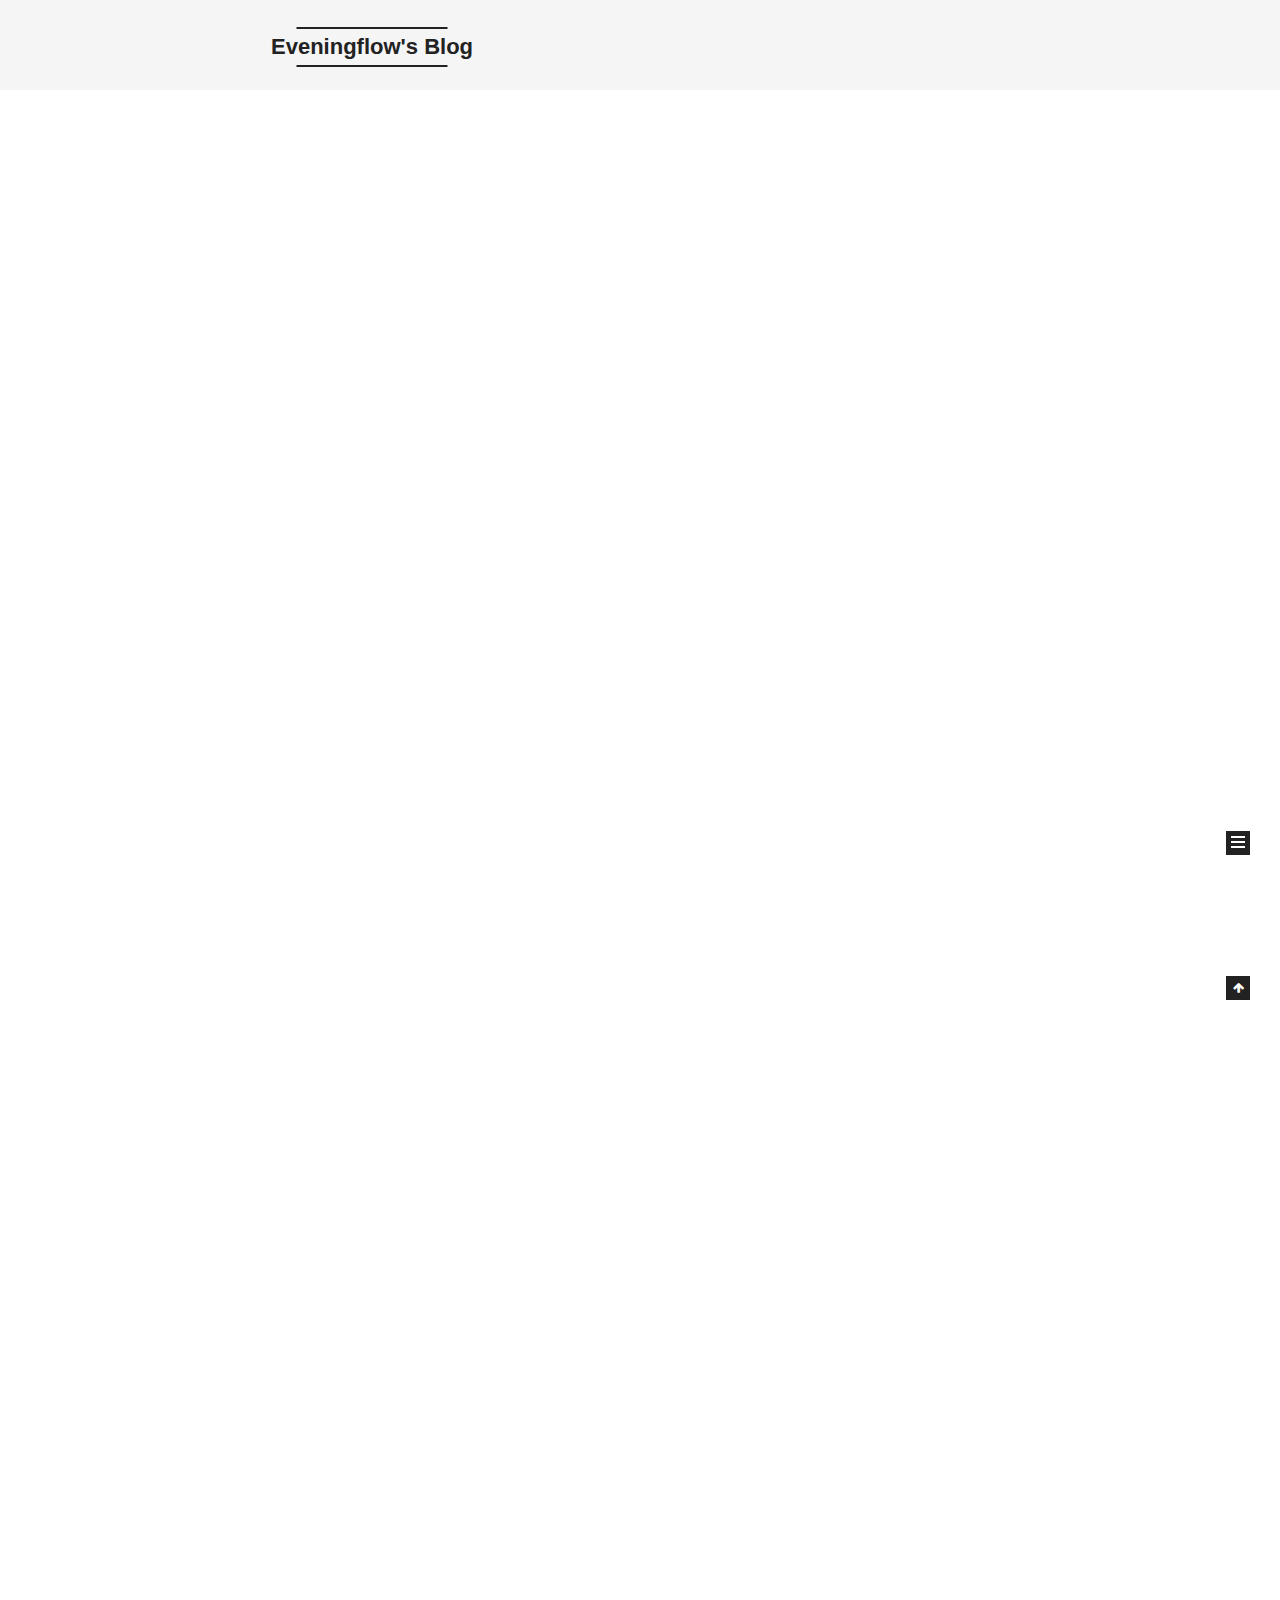
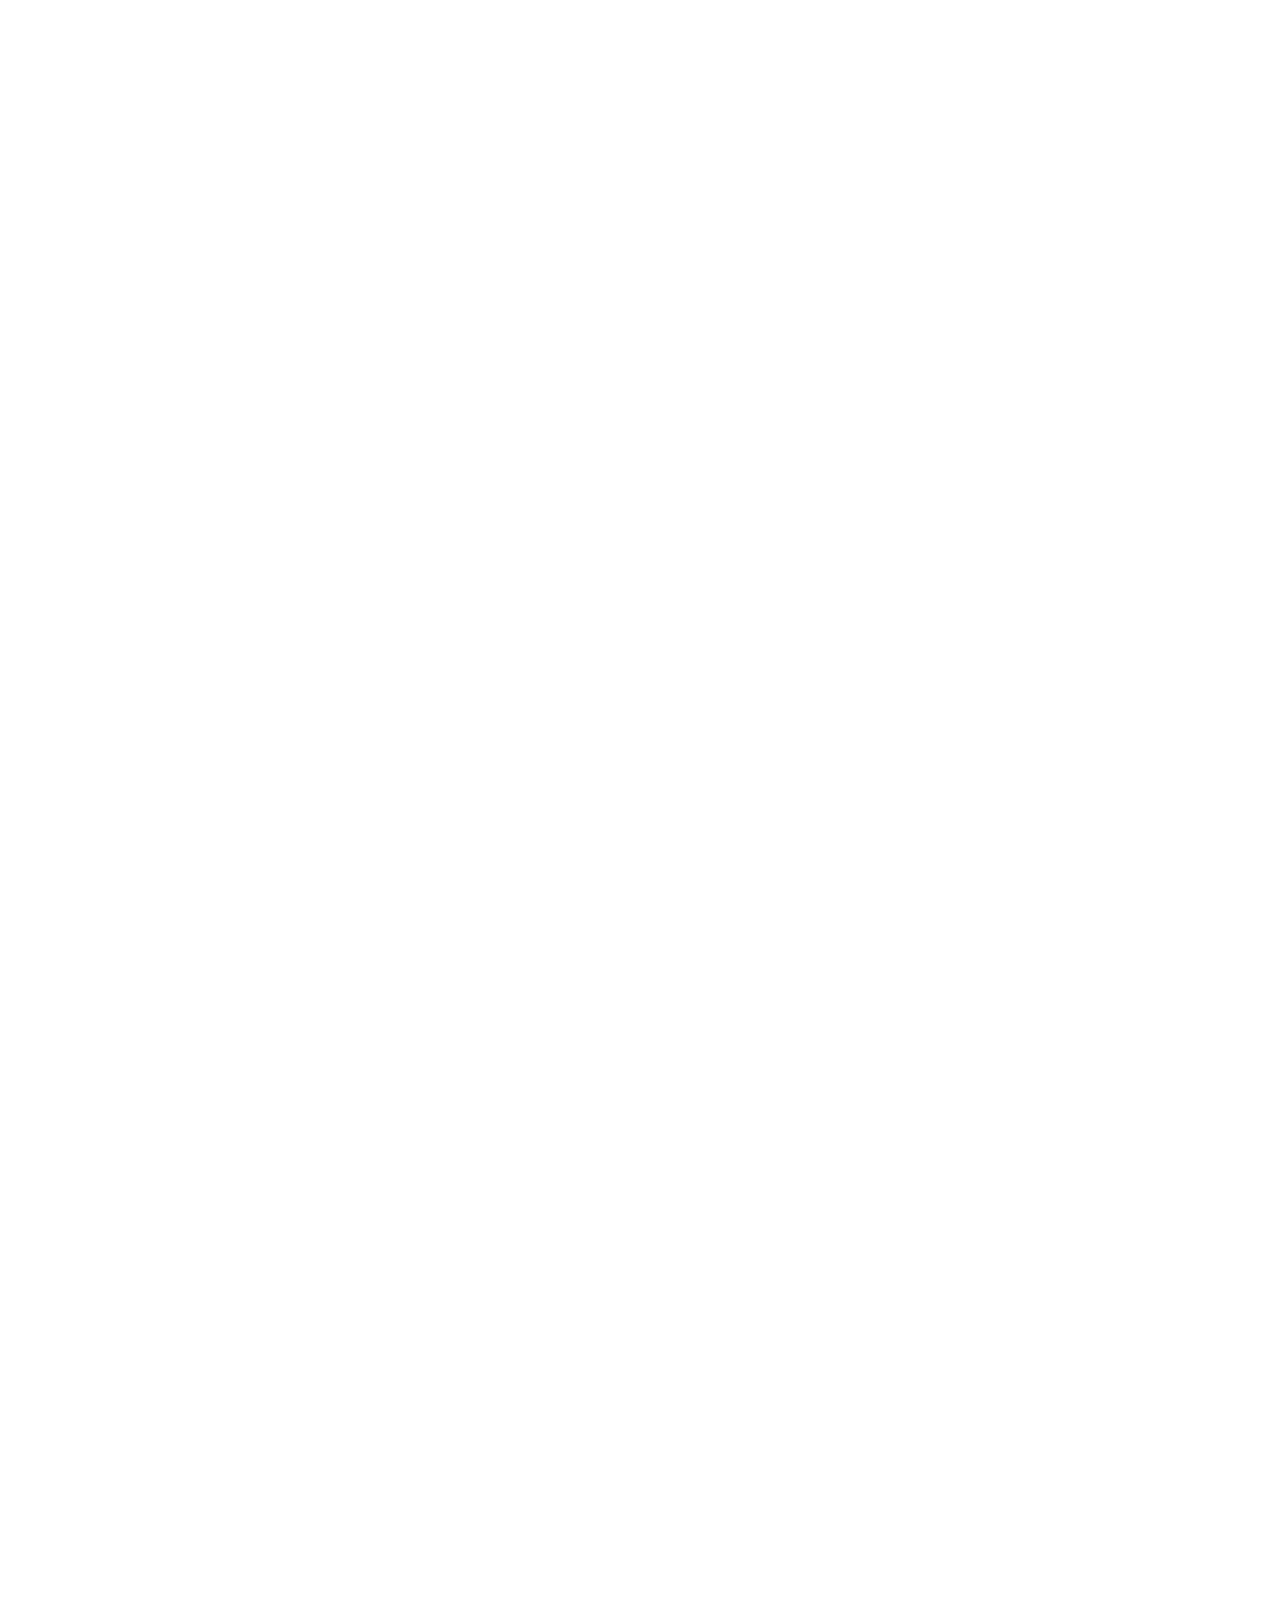
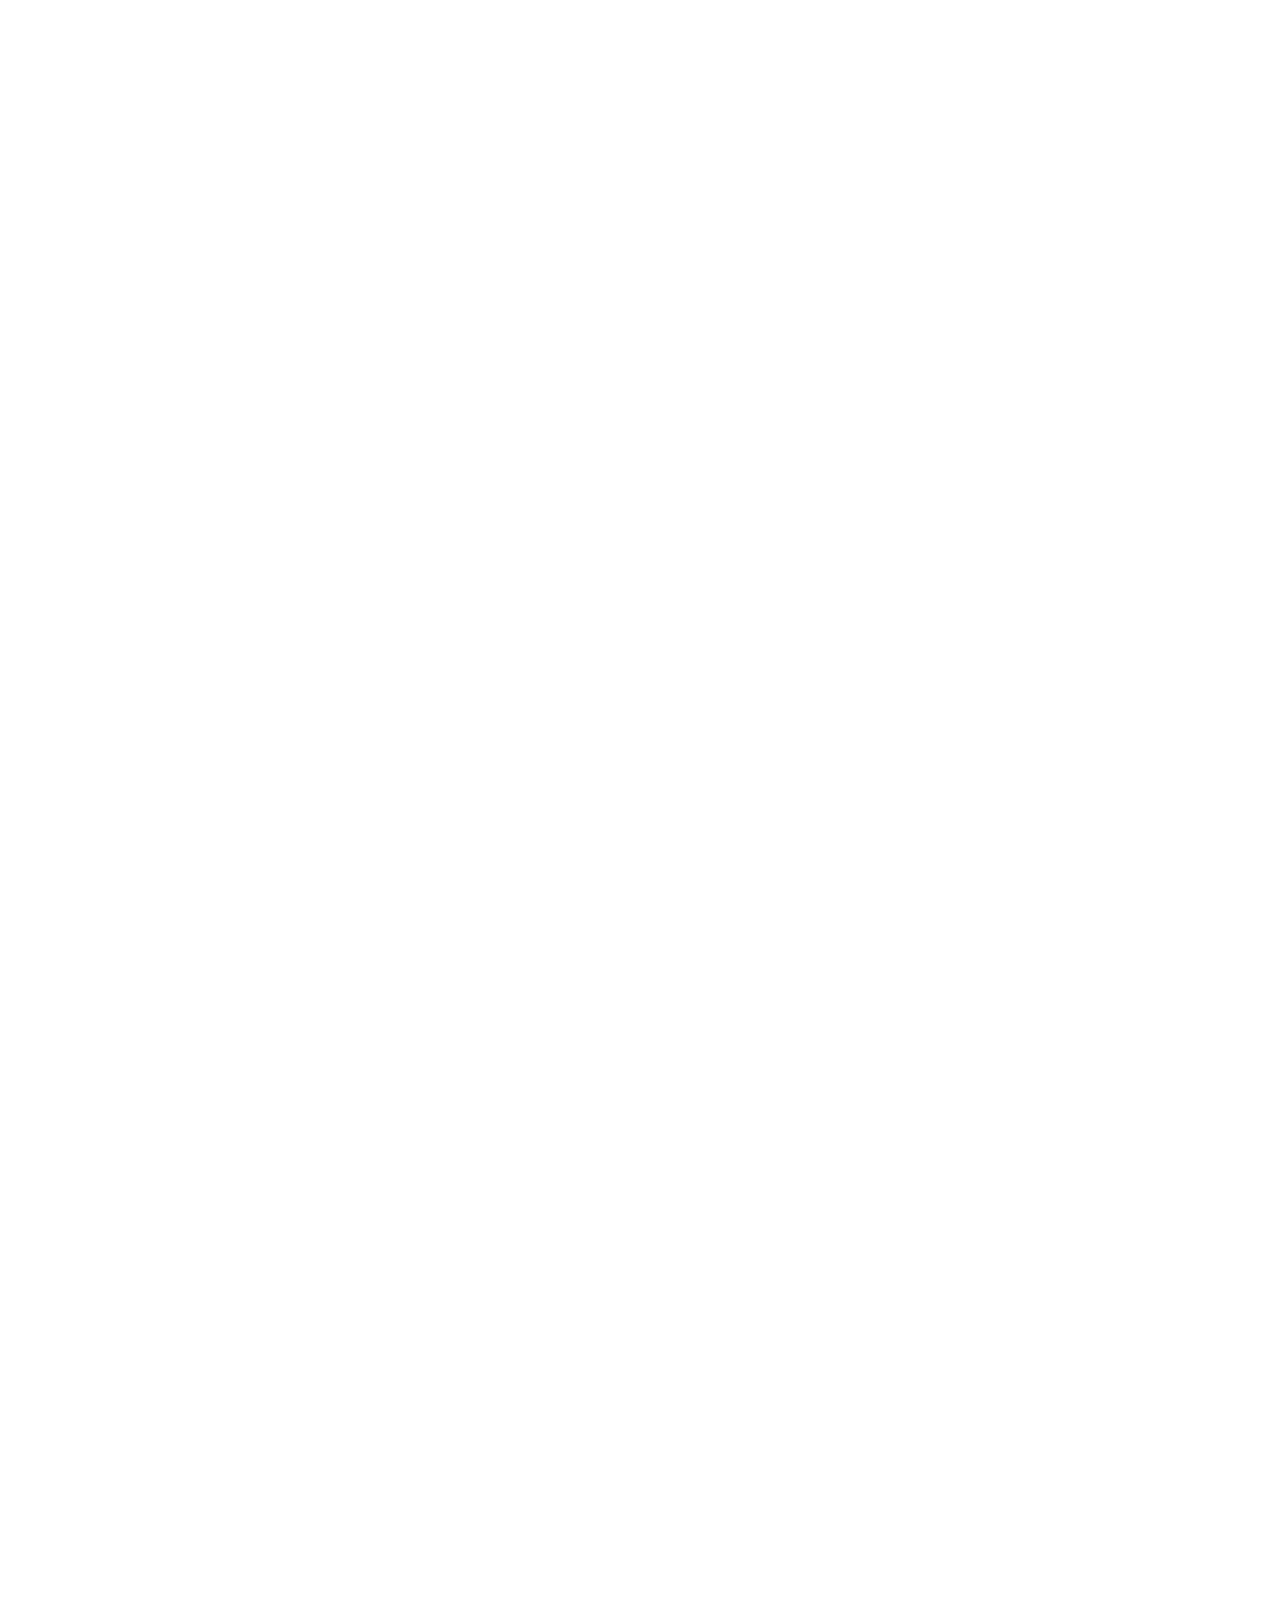
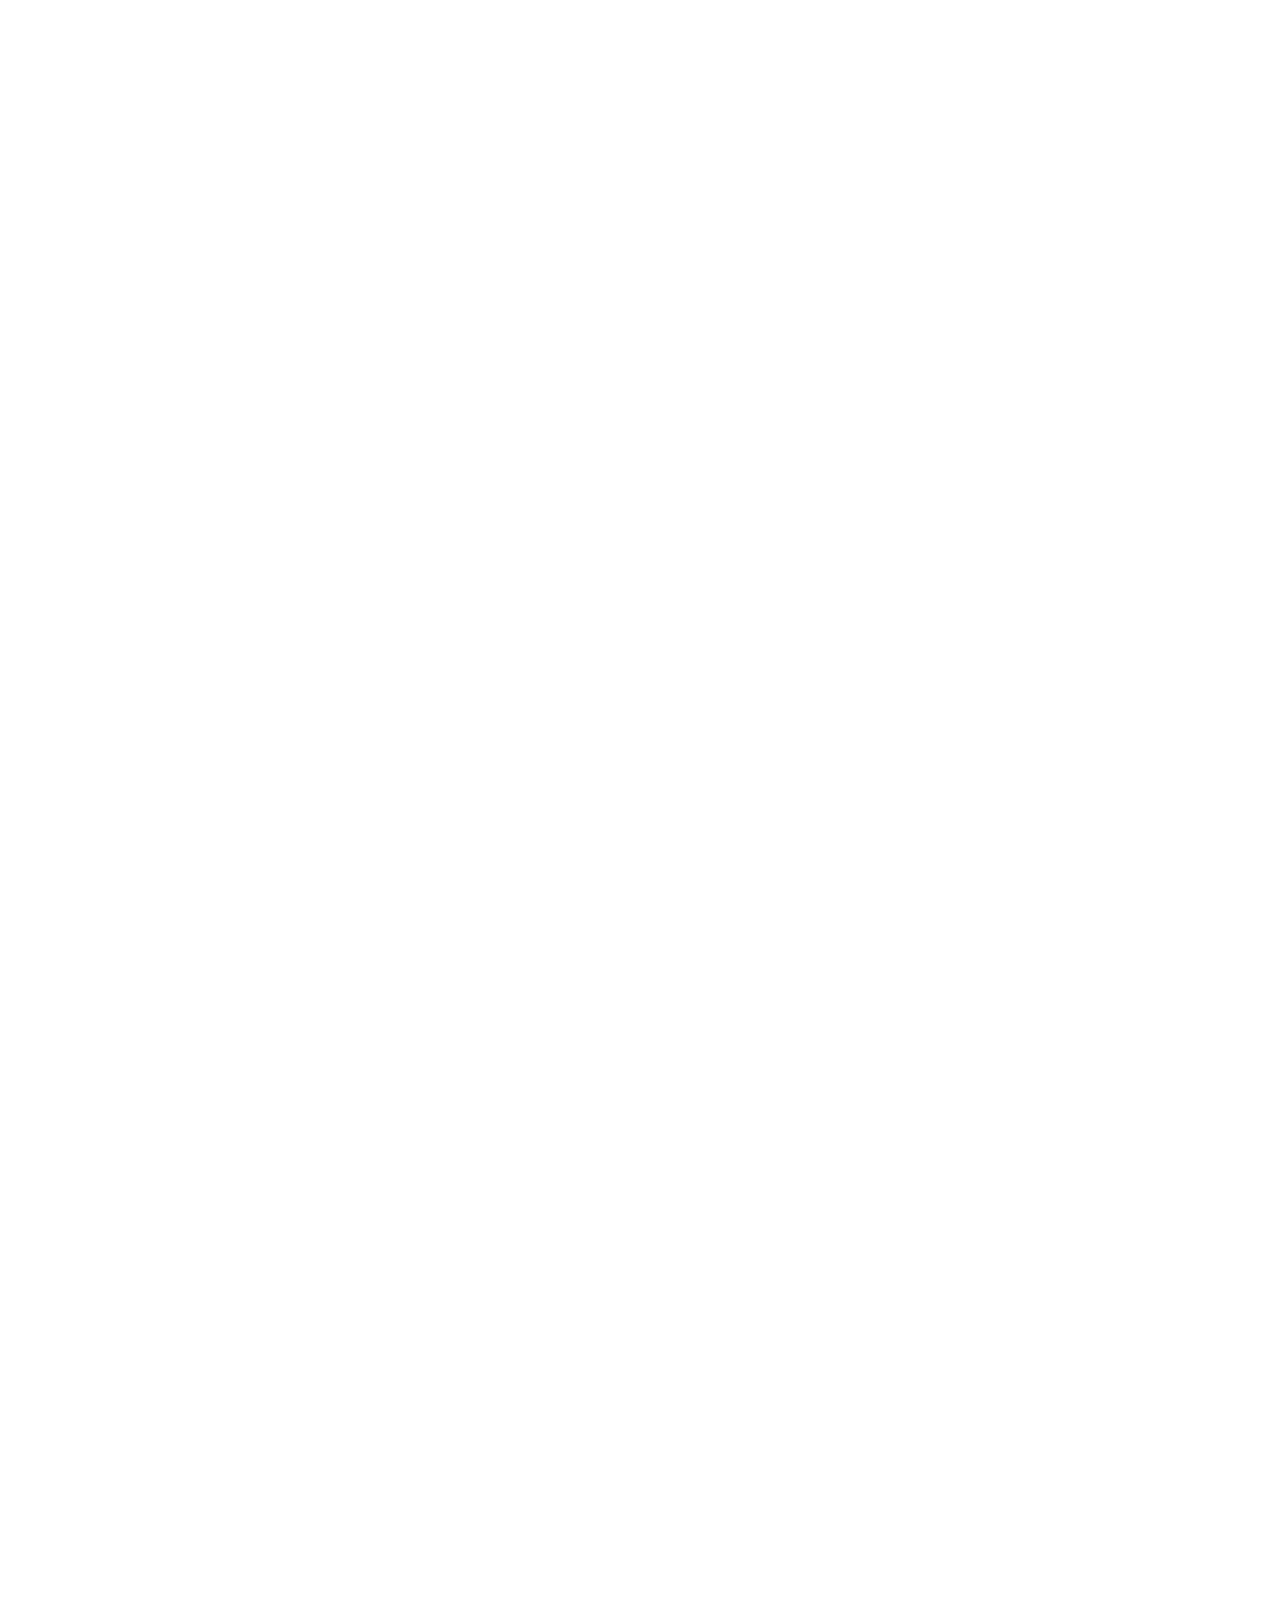
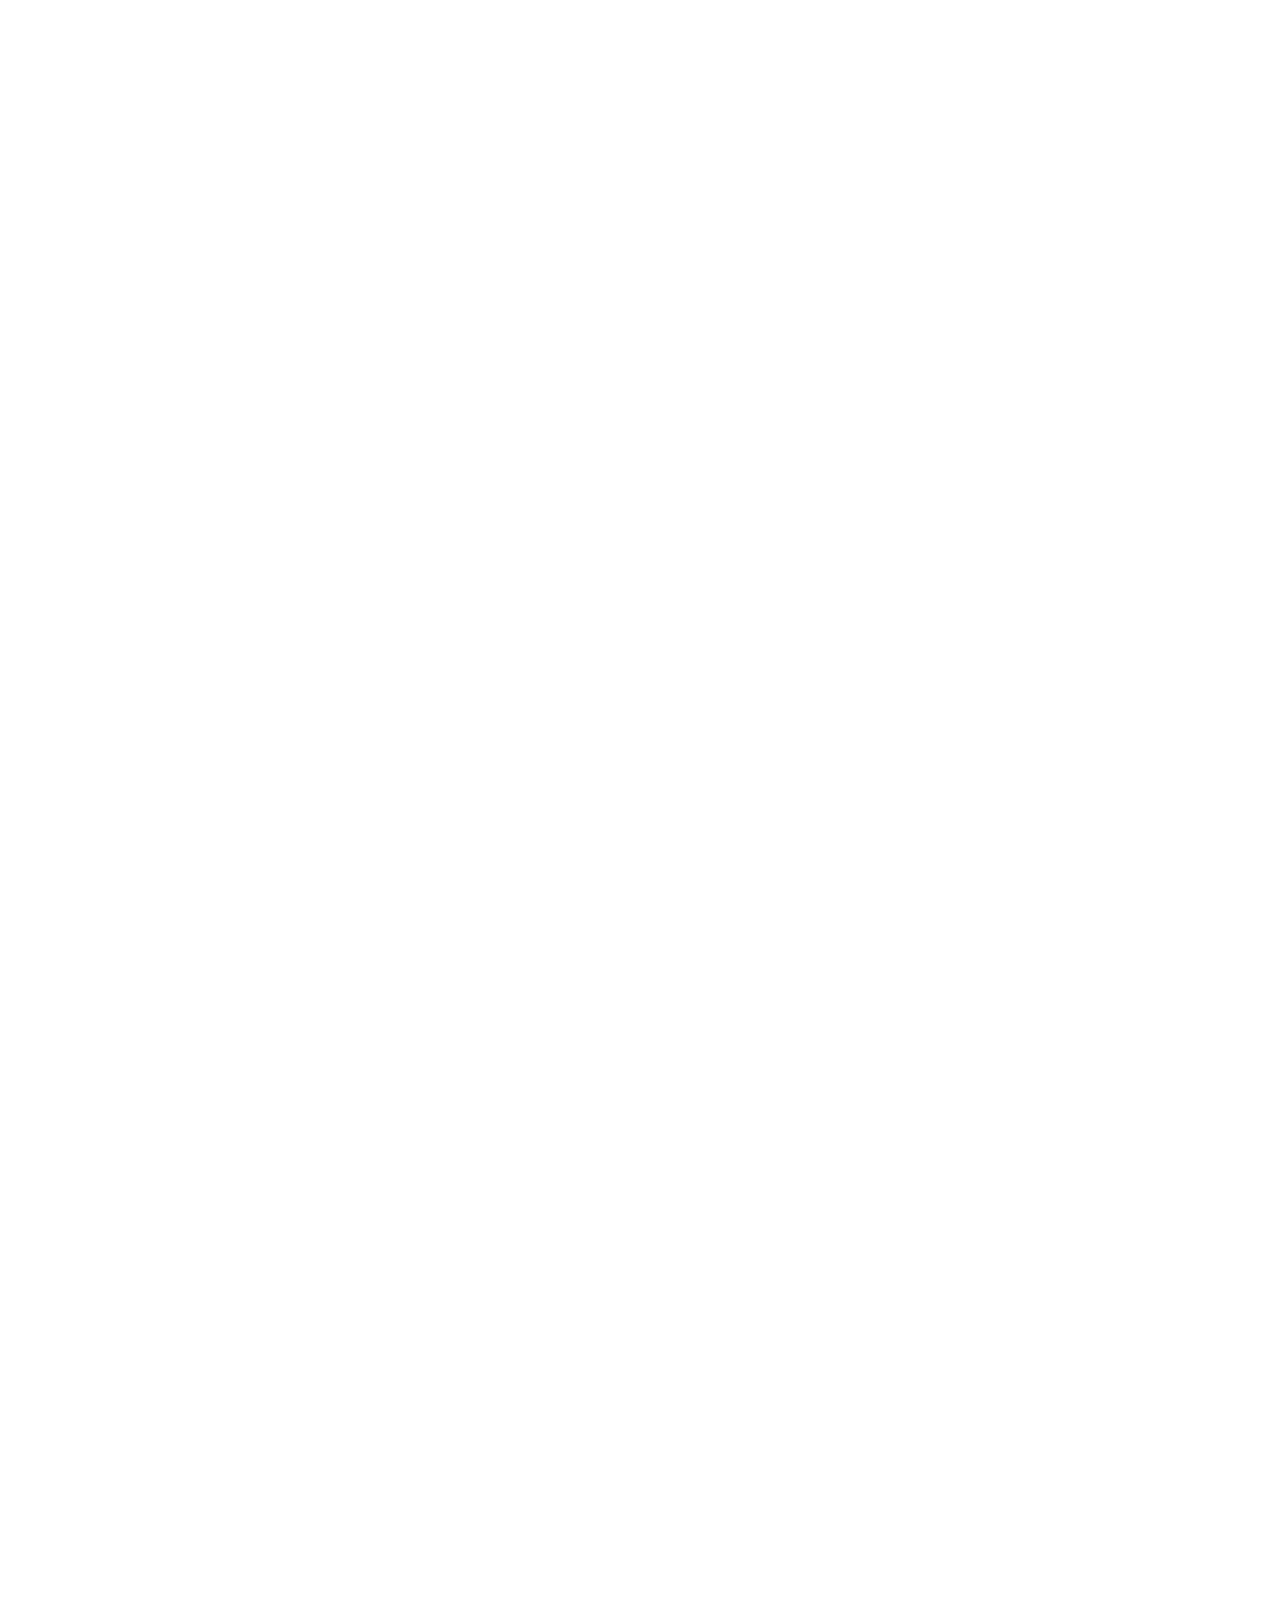
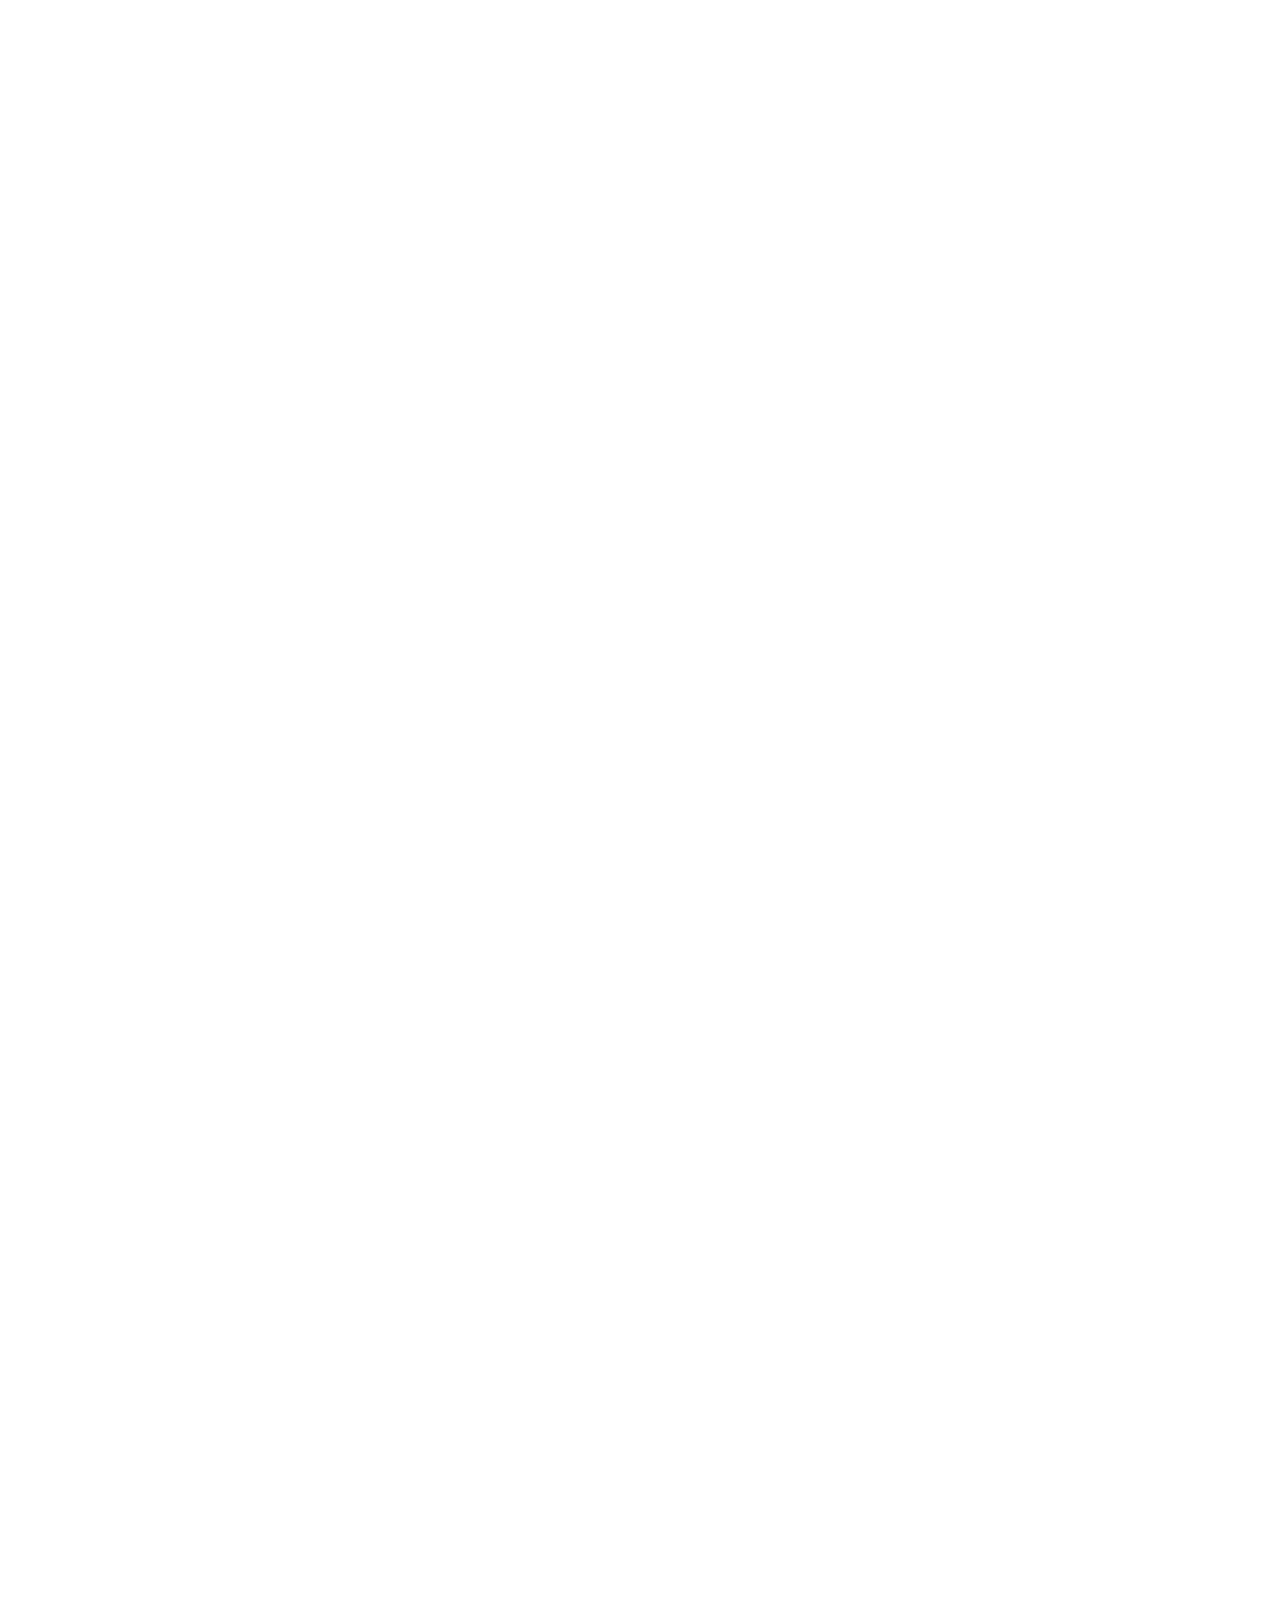
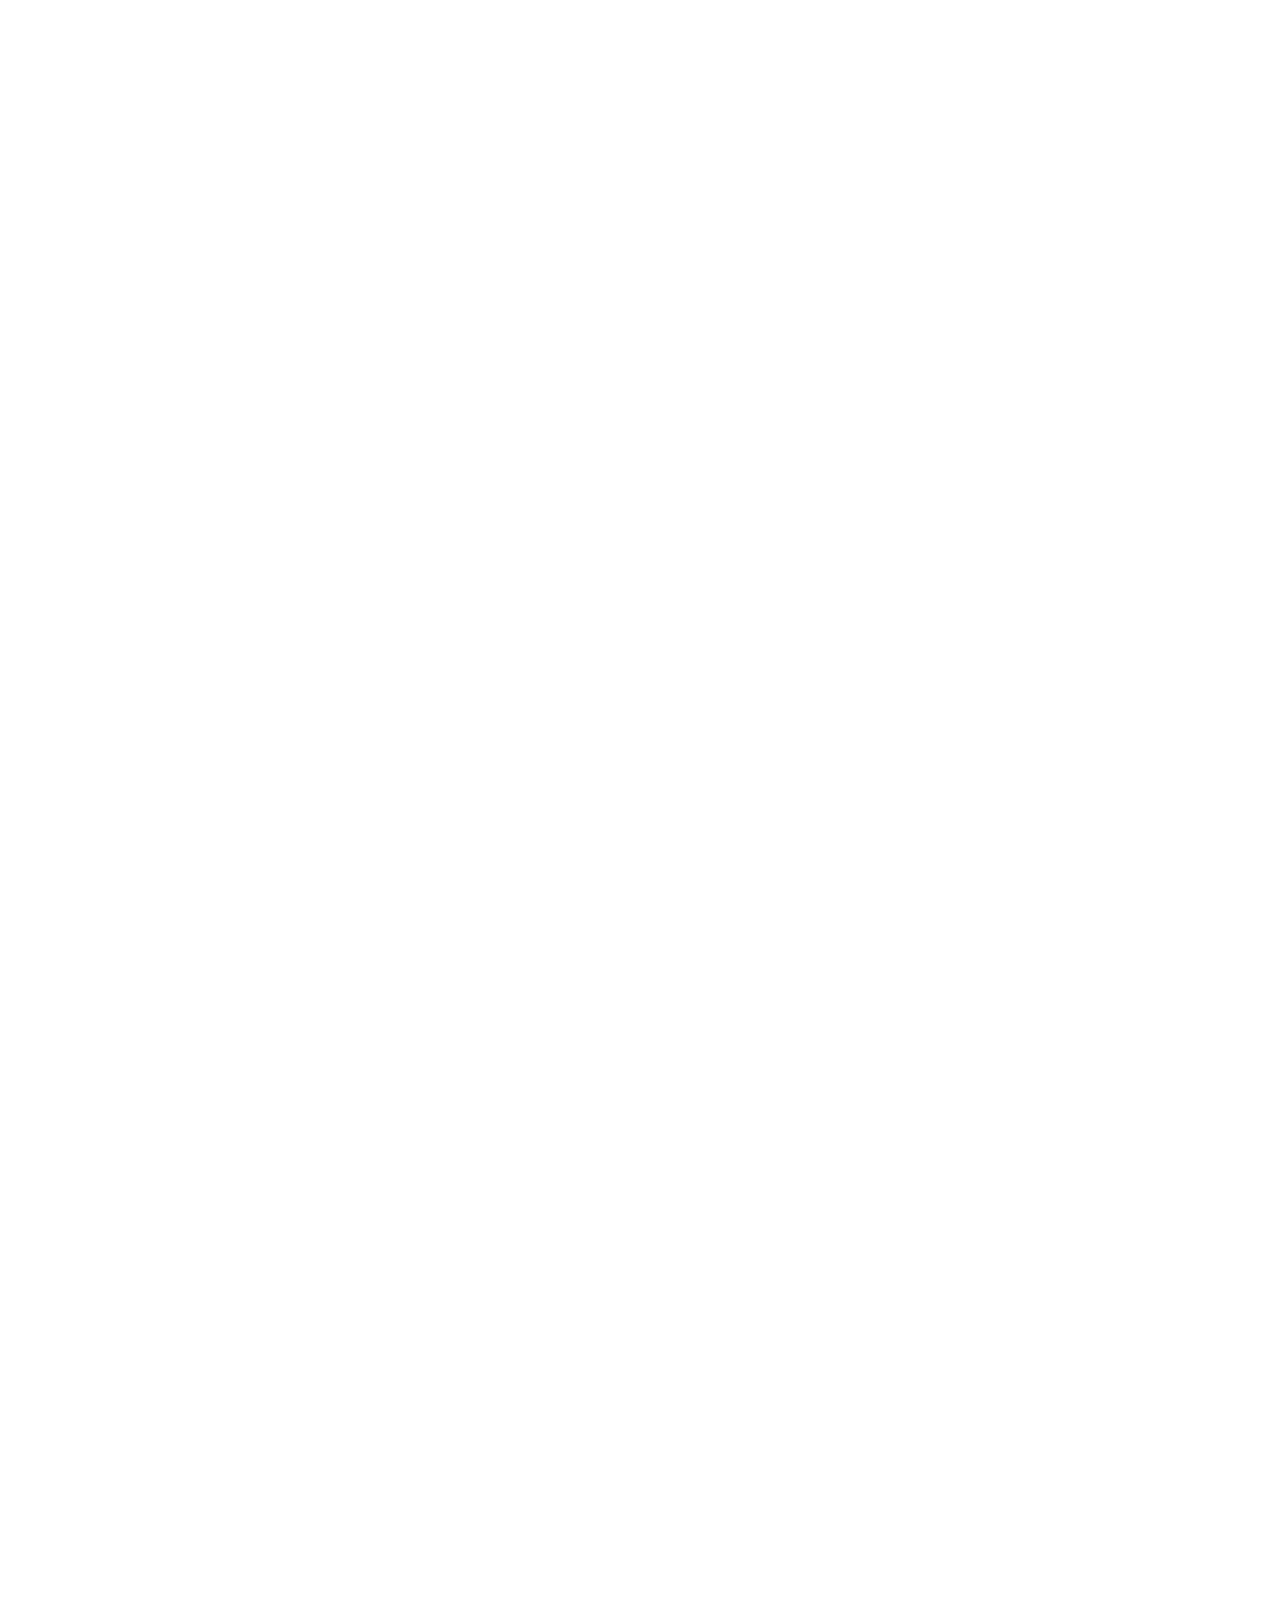
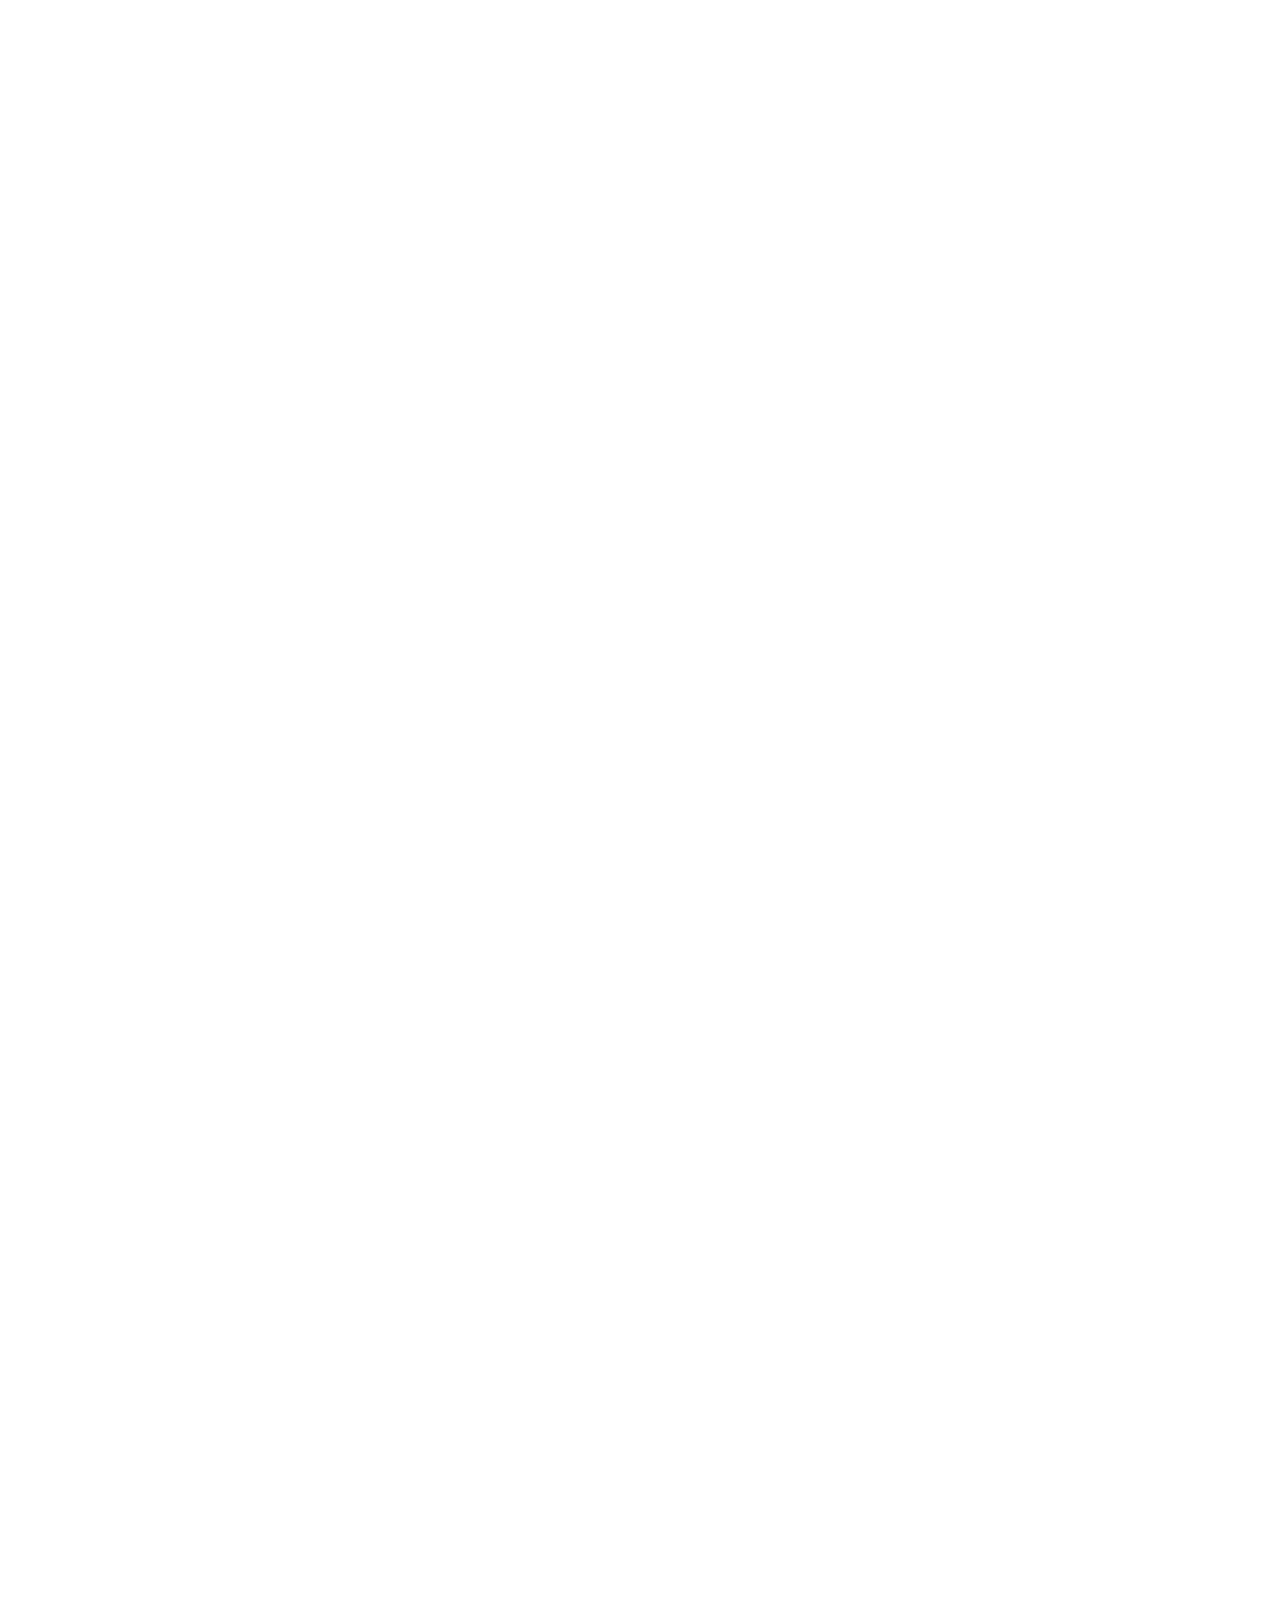
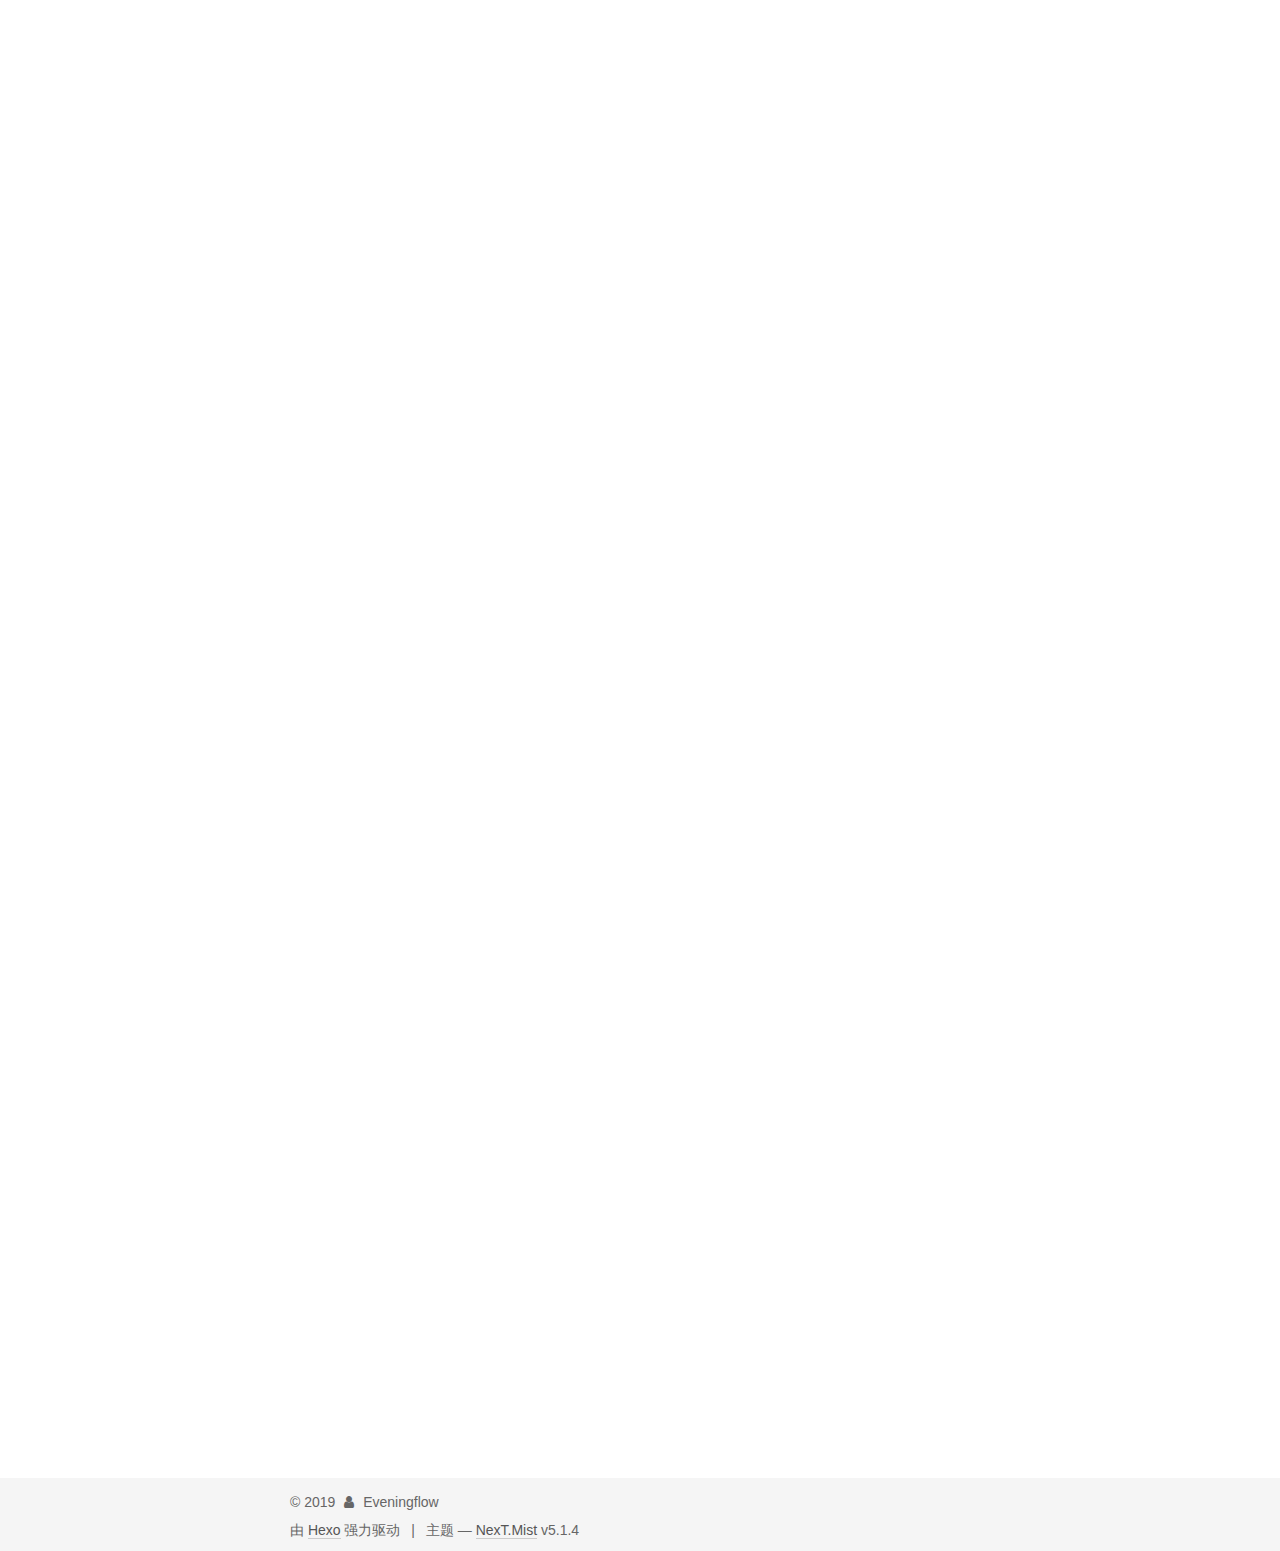
<file: index.html>
<!DOCTYPE html>



  


<html class="theme-next mist use-motion" lang="zh-Hans">
<head><meta name="generator" content="Hexo 3.9.0">
  <meta charset="UTF-8">
<meta http-equiv="X-UA-Compatible" content="IE=edge">
<meta name="viewport" content="width=device-width, initial-scale=1, maximum-scale=1">
<meta name="theme-color" content="#222">









<meta http-equiv="Cache-Control" content="no-transform">
<meta http-equiv="Cache-Control" content="no-siteapp">
















  
  
  <link href="/lib/fancybox/source/jquery.fancybox.css?v=2.1.5" rel="stylesheet" type="text/css">







<link href="/lib/font-awesome/css/font-awesome.min.css?v=4.6.2" rel="stylesheet" type="text/css">

<link href="/css/main.css?v=5.1.4" rel="stylesheet" type="text/css">


  <link rel="apple-touch-icon" sizes="180x180" href="/images/apple-touch-icon-next.png?v=5.1.4">


  <link rel="icon" type="image/png" sizes="32x32" href="/images/favicon-32x32-next.png?v=5.1.4">


  <link rel="icon" type="image/png" sizes="16x16" href="/images/favicon-16x16-next.png?v=5.1.4">


  <link rel="mask-icon" href="/images/logo.svg?v=5.1.4" color="#222">





  <meta name="keywords" content="Hexo, NexT">










<meta name="description" content="为了未来，要变强啊">
<meta property="og:type" content="website">
<meta property="og:title" content="Eveningflow&#39;s Blog">
<meta property="og:url" content="http://yoursite.com/index.html">
<meta property="og:site_name" content="Eveningflow&#39;s Blog">
<meta property="og:description" content="为了未来，要变强啊">
<meta property="og:locale" content="zh-Hans">
<meta name="twitter:card" content="summary">
<meta name="twitter:title" content="Eveningflow&#39;s Blog">
<meta name="twitter:description" content="为了未来，要变强啊">



<script type="text/javascript" id="hexo.configurations">
  var NexT = window.NexT || {};
  var CONFIG = {
    root: '/',
    scheme: 'Mist',
    version: '5.1.4',
    sidebar: {"position":"left","display":"post","offset":12,"b2t":false,"scrollpercent":false,"onmobile":false},
    fancybox: true,
    tabs: true,
    motion: {"enable":true,"async":false,"transition":{"post_block":"fadeIn","post_header":"slideDownIn","post_body":"slideDownIn","coll_header":"slideLeftIn","sidebar":"slideUpIn"}},
    duoshuo: {
      userId: '0',
      author: '博主'
    },
    algolia: {
      applicationID: '',
      apiKey: '',
      indexName: '',
      hits: {"per_page":10},
      labels: {"input_placeholder":"Search for Posts","hits_empty":"We didn't find any results for the search: ${query}","hits_stats":"${hits} results found in ${time} ms"}
    }
  };
</script>



  <link rel="canonical" href="http://yoursite.com/">





  <title>Eveningflow's Blog</title>
  








</head>

<body itemscope itemtype="http://schema.org/WebPage" lang="zh-Hans">

  
  
    
  

  <div class="container sidebar-position-left 
  page-home">
    <div class="headband"></div>

    <header id="header" class="header" itemscope itemtype="http://schema.org/WPHeader">
      <div class="header-inner"><div class="site-brand-wrapper">
  <div class="site-meta ">
    

    <div class="custom-logo-site-title">
      <a href="/" class="brand" rel="start">
        <span class="logo-line-before"><i></i></span>
        <span class="site-title">Eveningflow's Blog</span>
        <span class="logo-line-after"><i></i></span>
      </a>
    </div>
      
        <p class="site-subtitle">人可以像blog一样简单</p>
      
  </div>

  <div class="site-nav-toggle">
    <button>
      <span class="btn-bar"></span>
      <span class="btn-bar"></span>
      <span class="btn-bar"></span>
    </button>
  </div>
</div>

<nav class="site-nav">
  

  
    <ul id="menu" class="menu">
      
        
        <li class="menu-item menu-item-home">
          <a href="/" rel="section">
            
              <i class="menu-item-icon fa fa-fw fa-home"></i> <br>
            
            首页
          </a>
        </li>
      
        
        <li class="menu-item menu-item-tags">
          <a href="/tags/" rel="section">
            
              <i class="menu-item-icon fa fa-fw fa-tags"></i> <br>
            
            标签
          </a>
        </li>
      
        
        <li class="menu-item menu-item-categories">
          <a href="/categories/" rel="section">
            
              <i class="menu-item-icon fa fa-fw fa-th"></i> <br>
            
            分类
          </a>
        </li>
      
        
        <li class="menu-item menu-item-archives">
          <a href="/archives/" rel="section">
            
              <i class="menu-item-icon fa fa-fw fa-archive"></i> <br>
            
            归档
          </a>
        </li>
      

      
    </ul>
  

  
</nav>



 </div>
    </header>

    <main id="main" class="main">
      <div class="main-inner">
        <div class="content-wrap">
          <div id="content" class="content">
            
  <section id="posts" class="posts-expand">
    
      

  

  
  
  

  <article class="post post-type-normal" itemscope itemtype="http://schema.org/Article">
  
  
  
  <div class="post-block">
    <link itemprop="mainEntityOfPage" href="http://yoursite.com/2019/09/28/LLVM1/">

    <span hidden itemprop="author" itemscope itemtype="http://schema.org/Person">
      <meta itemprop="name" content="Eveningflow">
      <meta itemprop="description" content>
      <meta itemprop="image" content="/images/avatar.gif">
    </span>

    <span hidden itemprop="publisher" itemscope itemtype="http://schema.org/Organization">
      <meta itemprop="name" content="Eveningflow's Blog">
    </span>

    
      <header class="post-header">

        
        
          <h1 class="post-title" itemprop="name headline">
                
                <a class="post-title-link" href="/2019/09/28/LLVM1/" itemprop="url">LLVM 1:Clang入门</a></h1>
        

        <div class="post-meta">
          <span class="post-time">
            
              <span class="post-meta-item-icon">
                <i class="fa fa-calendar-o"></i>
              </span>
              
                <span class="post-meta-item-text">发表于</span>
              
              <time title="创建于" itemprop="dateCreated datePublished" datetime="2019-09-28T22:39:01+08:00">
                2019-09-28
              </time>
            

            

            
          </span>

          
            <span class="post-category">
            
              <span class="post-meta-divider">|</span>
            
              <span class="post-meta-item-icon">
                <i class="fa fa-folder-o"></i>
              </span>
              
                <span class="post-meta-item-text">分类于</span>
              
              
                <span itemprop="about" itemscope itemtype="http://schema.org/Thing">
                  <a href="/categories/LLVM/" itemprop="url" rel="index">
                    <span itemprop="name">LLVM</span>
                  </a>
                </span>

                
                
              
            </span>
          

          
            
          

          
          

          

          

          

        </div>
      </header>
    

    
    
    
    <div class="post-body" itemprop="articleBody">

      
      

      
        
          
            <h1 id="LLVM是什么"><a href="#LLVM是什么" class="headerlink" title="LLVM是什么"></a>LLVM是什么</h1><p>LLVM项目是可重用(reusable)、模块化(modular)的编译器以及工具链技术(toolchain technologies)的集合。有人将其理解为“底层虚拟机(Low Level Virtual Machine)”的简称，但是<a href="https://llvm.org/" target="_blank" rel="noopener">官方</a>原话为：</p>
<blockquote>
<p>“The name “LLVM” itself is not an acronym; it is the full name of the project.”</p>
</blockquote>
<p>意思是：LLVM不是首字母缩写，而是这整个项目的全名。</p>
<p>LLVM项目的发展起源于2000年伊利诺伊大学厄巴纳-香槟分校维克拉姆·艾夫（Vikram Adve）与克里斯·拉特纳（Chris Lattner）的研究，他们想要为所有静态及动态语言创造出动态的编译技术。2005年，苹果计算机雇用了克里斯·拉特纳及他的团队为苹果计算机开发应用程序系统，LLVM为现今Mac OS X及iOS开发工具的一部分。</p>
<h1 id="1-LLVM-amp-amp-clang安装"><a href="#1-LLVM-amp-amp-clang安装" class="headerlink" title="1.LLVM&amp;&amp;clang安装"></a>1.LLVM&amp;&amp;clang安装</h1><p>官网安装教程在<a href="http://clang.llvm.org/get_started.html" target="_blank" rel="noopener">这里</a>。这里简单介绍一下。</p>
<h2 id="1-1Linux环境"><a href="#1-1Linux环境" class="headerlink" title="1.1Linux环境"></a>1.1Linux环境</h2><h3 id="1-1-1-安装前注意事项"><a href="#1-1-1-安装前注意事项" class="headerlink" title="1.1.1 安装前注意事项"></a>1.1.1 安装前注意事项</h3><p>由于本人使用的是虚拟机，所以在创建虚拟机的时候需要分配较大的内存和磁盘空间。这里踩了很多坑。</p>
<h3 id="1-1-2-下载有关库"><a href="#1-1-2-下载有关库" class="headerlink" title="1.1.2 下载有关库"></a>1.1.2 下载有关库</h3><pre><code>$ sudo apt-get install cmake
$ sudo apt-get install git
$ sudo apt-get install gcc
$ sudo apt-get install g++</code></pre><h3 id="1-1-3-下载项目源码"><a href="#1-1-3-下载项目源码" class="headerlink" title="1.1.3 下载项目源码"></a>1.1.3 下载项目源码</h3><p>可以选择直接git整个工程，也可以去<a href="http://releases.llvm.org/download.html" target="_blank" rel="noopener">官网</a>下载源码然后自行安装。这里就按官网的git方法。</p>
<pre><code>$ git clone https://github.com/llvm/llvm-project.git</code></pre><p>下载好后会在当前目录下看到llvm-project文件夹。</p>
<p><img src="/2019/09/28/LLVM1/1.jpg" alt="LLVM"></p>
<h3 id="1-1-4-构建项目"><a href="#1-1-4-构建项目" class="headerlink" title="1.1.4 构建项目"></a>1.1.4 构建项目</h3><pre><code>$ cd llvm-project</code></pre><p>创建构建目录</p>
<pre><code>$ mkdir build
$ cd build</code></pre><p>利用cmake构建</p>
<pre><code>$ cmake -G &lt;generator&gt; [options] ../llvm</code></pre><p>常用的generator有：</p>
<ul>
<li>Ninja ——生成Ninja 文件</li>
<li>Unix Makefiles ——生成兼容make的makefile文件</li>
<li>Visual Studio ——生成Visual Studio项目与解决方案</li>
<li>Xcode ——用于生成Xcode项目</li>
</ul>
<p>个人使用Unix Makefiles</p>
<p>常用的options有：</p>
<ul>
<li>DCMAKE_INSTALL_PREFIX=directory ——为目录指定要在其中安装LLVM工具和库的完整路径名（默认/usr/local）。</li>
<li>DCMAKE_BUILD_TYPE=type ——type选项有Debug，Release，RelWithDebInfo和MinSizeRel。默认值为Debug。</li>
<li>DLLVM_ENABLE_ASSERTIONS=On ——启用断言检查进行编译。</li>
<li>DLLVM_ENABLE_PROJECTS=”…” ——要另外构建的LLVM子项目的列表，以’;’分隔。例如要构建LLVM，Clang，libcxx和libcxxabi，使用:<code>DLLVM_INSTALL_PROJECTS=&quot;clang;libcxx;libcxxabi&quot;</code></li>
<li>DLLVM_TARGETS_TO_BUILD=”…” ——构建针对的平台的部分项目，以’;’分隔。默认面向所有平台编译(all)，指定只编译自己需要的CPU架构可以节省时间。</li>
</ul>
<p>官方文档在<a href="http://llvm.org/docs/CMake.html#options-and-variables" target="_blank" rel="noopener">这</a>。</p>
<p>由于全部构建真的很耗费资源和时间，我使用的构建clang命令（可供参考）：</p>
<pre><code>$ cmake -DCMAKE_BUILD_TYPE=Release -DLLVM_TARGETS_TO_BUILD=&quot;X86&quot; -DLLVM_ENABLE_PROJECTS=clang -DLLVM_USE_LINKER=gold -G &quot;Unix Makefiles&quot; ../llvm</code></pre><p>当然你如果愿意（<del>而且设备跑得动</del>）也可以：</p>
<pre><code>$ cmake -G &quot;Unix Makefiles&quot; ../llvm</code></pre><h3 id="1-1-5-编译"><a href="#1-1-5-编译" class="headerlink" title="1.1.5 编译"></a>1.1.5 编译</h3><pre><code>$ make [-j &lt;core&gt;]
$ sudo make install</code></pre><p>直接make也可以，但LLVM也支持并行编译，其中core取决于核心数。如：</p>
<pre><code>$ make -j 4</code></pre><p>这两步一般会很久……</p>
<h3 id="1-1-6-测试"><a href="#1-1-6-测试" class="headerlink" title="1.1.6 测试"></a>1.1.6 测试</h3><p>在编译结束后尝试在命令行中使用clang：</p>
<pre><code>$ clang -v</code></pre><p>本人得到结果如下：</p>
<pre><code>clang version 10.0.0 
Target: x86_64-unknown-linux-gnu
Thread model: posix
InstalledDir: /usr/local/bin
Found candidate GCC installation: /usr/lib/gcc/x86_64-linux-gnu/7
Found candidate GCC installation: /usr/lib/gcc/x86_64-linux-gnu/7.4.0
Found candidate GCC installation: /usr/lib/gcc/x86_64-linux-gnu/8
Selected GCC installation: /usr/lib/gcc/x86_64-linux-gnu/7.4.0
Candidate multilib: .;@m64
Selected multilib: .;@m64</code></pre><p><img src="/2019/09/28/LLVM1/2.jpg" alt="LLVM"></p>
<p>编写一段C语言代码试试看(C++也可以):</p>
<figure class="highlight c"><table><tr><td class="gutter"><pre><span class="line">1</span><br><span class="line">2</span><br><span class="line">3</span><br><span class="line">4</span><br><span class="line">5</span><br><span class="line">6</span><br></pre></td><td class="code"><pre><span class="line"><span class="comment">//helloworld.c</span></span><br><span class="line"><span class="meta">#<span class="meta-keyword">include</span> <span class="meta-string">&lt;stdio.h&gt;</span></span></span><br><span class="line"><span class="function"><span class="keyword">int</span> <span class="title">main</span><span class="params">()</span> </span>&#123;</span><br><span class="line">	<span class="built_in">printf</span>(<span class="string">"hello world\n"</span>);</span><br><span class="line">	<span class="keyword">return</span> <span class="number">0</span>;</span><br><span class="line">&#125;</span><br></pre></td></tr></table></figure>

<p>用clang编译：</p>
<pre><code>$ clang helloworld.c -o hello.out
$ ./hello.out</code></pre><p>如果是C++代码则：</p>
<figure class="highlight c++"><table><tr><td class="gutter"><pre><span class="line">1</span><br><span class="line">2</span><br><span class="line">3</span><br><span class="line">4</span><br><span class="line">5</span><br><span class="line">6</span><br><span class="line">7</span><br></pre></td><td class="code"><pre><span class="line"><span class="comment">//helloworld.cpp</span></span><br><span class="line"><span class="meta">#<span class="meta-keyword">include</span> <span class="meta-string">&lt;iostream&gt;</span></span></span><br><span class="line"><span class="keyword">using</span> <span class="keyword">namespace</span> <span class="built_in">std</span>;</span><br><span class="line"><span class="function"><span class="keyword">int</span> <span class="title">main</span><span class="params">()</span> </span>&#123;</span><br><span class="line">	<span class="built_in">cout</span> &lt;&lt; <span class="string">"hello world"</span> &lt;&lt; <span class="built_in">endl</span>;</span><br><span class="line">	<span class="keyword">return</span> <span class="number">0</span>;</span><br><span class="line">&#125;</span><br></pre></td></tr></table></figure>

<p>用clang编译（注意命令是clang++，本人刚开始只写clang提示编译错误…）：</p>
<pre><code>$ clang++ helloworld.cpp -o hello.out
$ ./hello.out</code></pre><p><img src="/2019/09/28/LLVM1/3.jpg" alt="LLVM"></p>
<p>大功告成！</p>
<h2 id="1-2-Windows环境"><a href="#1-2-Windows环境" class="headerlink" title="1.2.Windows环境"></a>1.2.Windows环境</h2><p>llvm+clang在windows下有两种类型，一种利用mingw编译，使用gcc的库和头文件；另一种利用vc编译，使用vc的库和头文件。推荐使用vc编译的版本，因为其程序更原生且不依赖于mingw，而只依赖于vc的dll库。</p>
<p>具体步骤<a href="http://clang.llvm.org/get_started.html" target="_blank" rel="noopener">官方的教程</a>已经说得很明白啦，下面简单整理介绍一下。</p>
<h3 id="1-2-1-安装工具"><a href="#1-2-1-安装工具" class="headerlink" title="1.2.1 安装工具"></a>1.2.1 安装工具</h3><ul>
<li><strong>Git.</strong> 下载源代码。下载地址：<a href="https://git-scm.com/download" target="_blank" rel="noopener">https://git-scm.com/download</a></li>
<li><strong>Cmake.</strong> 用于生成Visual Studio的解决方案和项目文件。下载地址：<a href="https://cmake.org/download/" target="_blank" rel="noopener">https://cmake.org/download/</a></li>
<li><strong>Visual Studio(推荐2017或之后版本).</strong> 生成项目的容器。</li>
<li><strong>Python.</strong> 用于运行clang测试套件。下载地址：<a href="https://www.python.org/download/" target="_blank" rel="noopener">https://www.python.org/download/</a></li>
<li><strong>GnuWin32 tools.</strong> clang和LLVM的测试套件需要GNU工具。下载地址：<a href="http://getgnuwin32.sourceforge.net/" target="_blank" rel="noopener">http://getgnuwin32.sourceforge.net/</a></li>
</ul>
<h3 id="1-2-2-clone项目源代码"><a href="#1-2-2-clone项目源代码" class="headerlink" title="1.2.2 clone项目源代码"></a>1.2.2 clone项目源代码</h3><p>你也可以选择去github上直接download。</p>
<pre><code>$ git clone https://github.com/llvm/llvm-progect.git</code></pre><h3 id="1-2-3-Cmake编译"><a href="#1-2-3-Cmake编译" class="headerlink" title="1.2.3 Cmake编译"></a>1.2.3 Cmake编译</h3><p>在项目总目录下新建build目录（避免污染项目源代码）</p>
<pre><code>$ mkdir build
$ cd build</code></pre><p>运行Cmake。</p>
<pre><code>$ cmake -DLLVM_ENABLE_PROJECTS=clang -G &quot;Visual Studio 15 2017&quot; -A x64 -Thost=x64 ..\llvm</code></pre><ul>
<li>如果使用Visual Studio 2019则改为 <code>-G &quot;Visual Studio 16 2019&quot;</code>。</li>
<li>如果需要适配x86则改为 <code>-A Win32</code>。</li>
</ul>
<h3 id="1-2-4-构建build"><a href="#1-2-4-构建build" class="headerlink" title="1.2.4 构建build"></a>1.2.4 构建build</h3><p>在Visual Studio中打开LLVM.sin，右击ALL_BUILD项目，选择生成，等待数小时。</p>
<h3 id="1-2-5-设置环境变量"><a href="#1-2-5-设置环境变量" class="headerlink" title="1.2.5 设置环境变量"></a>1.2.5 设置环境变量</h3><p>将llvm/debug/bin 添加到自己的环境变量中。</p>
<p>其余具体测试步骤请看<a href="http://clang.llvm.org/hacking.html#testingWindows" target="_blank" rel="noopener">Hacking on clang - Testing using Visual Studio on Windows</a>。</p>
<p>有待补充…</p>
<h1 id="2-LLVM简介"><a href="#2-LLVM简介" class="headerlink" title="2.LLVM简介"></a>2.LLVM简介</h1><p>用户文档：<a href="https://llvm.org/docs/LangRef.html" target="_blank" rel="noopener">llvm.org/docs/LangRef.html</a></p>
<p>LLVM是基于静态单一分配的表示形式，可提供类型安全性、底层操作、灵活性，并且适配几乎所有高级语言，具有通用的代码表示。现在LLVM已经成为多个编译器和代码生成相关子项目的母项目。</p>
<blockquote>
<p>The LLVM code representation is designed to be used in three different forms: as an in-memory compiler IR, as an on-disk bitcode representation (suitable for fast loading by a Just-In-Time compiler), and as a human readable assembly language representation. </p>
</blockquote>
<p>其中，LLVM提供了完整编译系统的中间层，并将中间语言（Intermediate Repressentation, IR）从编译器取出并进行最优化，最优化后的IR接着被转换及链接到目标平台的汇编语言。</p>
<p>我们知道，传统的编译器主要结构为：</p>
<p><img src="/2019/09/28/LLVM1/4.jpg" alt="LLVM" title="传统编译器结构，图片摘自网络"></p>
<p>Frontend：前端，词法分析、语法分析、语义分析、生成中间代码</p>
<p>Optimizer：优化器，进行中间代码优化</p>
<p>Backend：后端，生成机器码</p>
<p>LLVM主要结构为：</p>
<p><img src="/2019/09/28/LLVM1/5.jpg" alt="LLVM" title="LLVM结构，图片摘自网络"></p>
<p>也就是说，对于LLVM来说，不同的前后端使用统一的中间代码LLVM IR。如果需要支持一种新的编程语言/硬件设备，那么只需要实现一个新的前端/后端就可以了，而优化截断是一个通用的阶段，针对统一的LLVM IR，都不需要对于优化阶段修改。对比GCC，其前端和后端基本耦合在一起，所以GCC支持一门新的语言或者目标平台会变得很困难。</p>
<p>以下内容摘自维基百科：</p>
<blockquote>
<p>LLVM也可以在编译时期、链接时期，甚至是运行时期产生可重新定位的代码（Relocatable Code）。</p>
</blockquote>
<blockquote>
<p>LLVM支持与语言无关的指令集架构及类型系统。每个在静态单赋值形式（SSA）的指令集代表着，每个变量（被称为具有类型的寄存器）仅被赋值一次，这简化了变量间相依性的分析。LLVM允许代码被静态的编译，包含在传统的GCC系统底下，或是类似JAVA等后期编译才将IF编译成机器代码所使用的即时编译（JIT）技术。它的类型系统包含基本类型（整数或是浮点数）及五个复合类型（指针、数组、向量、结构及函数），在LLVM具体语言的类型建制可以以结合基本类型来表示，举例来说，C++所使用的class可以被表示为结构、函数及函数指针的数组所组成。</p>
</blockquote>
<blockquote>
<p>LLVM JIT编译器可以最优化在运行时期时程序所不需要的静态分支，这在一些部分求值（Partial Evaluation）的案例中相当有效，即当程序有许多选项，而在特定环境下其中多数可被判断为是不需要。这个特色被使用在Mac OS X Leopard（v10.5）底下OpenGL的管线，当硬件不支持某个功能时依然可以被成功地运作。OpenGL堆栈下的绘图程序被编译为IR，接着在机器上运行时被编译，当系统拥有高端GPU时，这段程序会进行极少的修改并将传递指令给GPU，当系统拥有低级的GPU时，LLVM将会编译更多的程序，使这段GPU无法运行的指令在本地端的中央处理器运行。LLVM增进了使用Intel GMA芯片等低端机器的性能。一个类似的系统发展于Gallium3D LLVMpipe，它已被合并到GNOME，使其可运行在没有GPU的环境。</p>
</blockquote>
<blockquote>
<p>根据2011年的一项测试，GCC在运行时期的性能平均比LLVM高10%。而2013年测试显示，LLVM可以编译出接近GCC相同性能的运行码。</p>
</blockquote>
<h1 id="3-Clang简介"><a href="#3-Clang简介" class="headerlink" title="3.Clang简介"></a>3.Clang简介</h1><p>Clang是LLVM针对C语言及其家族语言的前端(a C language family frontend for LLVM)。它的主要目标是提供一个GNU编译器套装（GCC）的替代品，支持GNU编译器大多数便已设置以及非官方语言拓展。项目包括Clang前端和Clang静态分析器。</p>
<blockquote>
<p>The Clang project provides a language front-end and tooling infrastructure for languages in the C language family (C, C++, Objective C/C++, OpenCL, CUDA, and RenderScript) for the LLVM project. Both a GCC-compatible compiler driver (clang) and an MSVC-compatible compiler driver (clang-cl.exe) are provided. You can get and build the source today.</p>
</blockquote>
<p>Clang项目为LLVM项目中的C语言家族提供了一个语言前端和工具基础设施。其提供了兼容GCC和MSVC的编译器驱动程序（clang和clang-cl.exe）。<br>官方手册：<a href="http://clang.llvm.org/docs/UsersManual.html#basicusage" target="_blank" rel="noopener">http://clang.llvm.org/docs/UsersManual.html#basicusage</a></p>
<p>针对于GCC，Clang的优点有：</p>
<ul>
<li>占用内存小</li>
<li>设计清晰简单，容易理解</li>
<li>编译速度快</li>
<li>设计偏向模块化，易于集成</li>
<li>诊断信息可读性强</li>
</ul>
<h2 id="Clang-Clang-使用"><a href="#Clang-Clang-使用" class="headerlink" title="Clang(Clang++)使用"></a>Clang(Clang++)使用</h2><p>我们先随便写一段以下代码：</p>
<figure class="highlight c++"><table><tr><td class="gutter"><pre><span class="line">1</span><br><span class="line">2</span><br><span class="line">3</span><br><span class="line">4</span><br><span class="line">5</span><br><span class="line">6</span><br><span class="line">7</span><br><span class="line">8</span><br><span class="line">9</span><br><span class="line">10</span><br><span class="line">11</span><br><span class="line">12</span><br><span class="line">13</span><br><span class="line">14</span><br><span class="line">15</span><br><span class="line">16</span><br></pre></td><td class="code"><pre><span class="line"><span class="comment">//test.cpp</span></span><br><span class="line"><span class="meta">#<span class="meta-keyword">include</span> <span class="meta-string">&lt;iostream&gt;</span></span></span><br><span class="line"><span class="meta">#<span class="meta-keyword">include</span> <span class="meta-string">&lt;algorithm&gt;</span></span></span><br><span class="line"></span><br><span class="line"><span class="keyword">using</span> <span class="keyword">namespace</span> <span class="built_in">std</span>;</span><br><span class="line"></span><br><span class="line"><span class="keyword">int</span> a[<span class="number">10</span>] = &#123;<span class="number">4</span>,<span class="number">2</span>,<span class="number">7</span>,<span class="number">5</span>,<span class="number">6</span>,<span class="number">1</span>,<span class="number">8</span>,<span class="number">9</span>,<span class="number">3</span>,<span class="number">0</span>&#125;;</span><br><span class="line"></span><br><span class="line"><span class="function"><span class="keyword">int</span> <span class="title">main</span><span class="params">()</span> </span>&#123;</span><br><span class="line">	<span class="keyword">for</span>(<span class="keyword">int</span> i = <span class="number">0</span>; i &lt; <span class="number">10</span>; ++i)</span><br><span class="line">		<span class="built_in">cout</span> &lt;&lt; a[i] &lt;&lt; (i == <span class="number">9</span>?<span class="string">"\n"</span>:<span class="string">" "</span>);</span><br><span class="line">	sort(a,a+<span class="number">10</span>);</span><br><span class="line">	<span class="keyword">for</span>(<span class="keyword">int</span> i = <span class="number">0</span>; i &lt; <span class="number">10</span>; ++i)</span><br><span class="line">		<span class="built_in">cout</span> &lt;&lt; a[i] &lt;&lt; (i == <span class="number">9</span>?<span class="string">"\n"</span>:<span class="string">" "</span>);</span><br><span class="line">	<span class="keyword">return</span> <span class="number">0</span>;</span><br><span class="line">&#125;</span><br></pre></td></tr></table></figure>

<p><img src="/2019/09/28/LLVM1/6.jpg" alt="LLVM"></p>
<h3 id="3-1-生成预处理文件："><a href="#3-1-生成预处理文件：" class="headerlink" title="3.1.生成预处理文件："></a>3.1.生成预处理文件：</h3><pre><code>$ clang++ -E test.cpp -o test.i</code></pre><p>生成文件test.i（部分）如下：</p>
<img src="/2019/09/28/LLVM1/7.jpg" alt="LLVM" style="zoom:80%;">

<h3 id="3-2-生成汇编程序："><a href="#3-2-生成汇编程序：" class="headerlink" title="3.2.生成汇编程序："></a>3.2.生成汇编程序：</h3><pre><code>$ clang++ -S test.i</code></pre><p><img src="/2019/09/28/LLVM1/8.jpg" alt="LLVM"></p>
<h3 id="3-3-生成目标文件："><a href="#3-3-生成目标文件：" class="headerlink" title="3.3.生成目标文件："></a>3.3.生成目标文件：</h3><pre><code>$ clang++ -c test.s</code></pre><p><img src="/2019/09/28/LLVM1/9.jpg" alt="LLVM"></p>
<h3 id="3-4-生成可执行文件："><a href="#3-4-生成可执行文件：" class="headerlink" title="3.4.生成可执行文件："></a>3.4.生成可执行文件：</h3><pre><code>$ clang++ -o test.out test.o</code></pre><p><img src="/2019/09/28/LLVM1/10.jpg" alt="LLVM"></p>
<p>emm…<del>和GCC大致还是一样的嘛</del> 非常的好用。</p>
<h3 id="3-5-查看Clang编译的过程"><a href="#3-5-查看Clang编译的过程" class="headerlink" title="3.5.查看Clang编译的过程"></a>3.5.查看Clang编译的过程</h3><pre><code>$ clang -ccc-print-phases A.c</code></pre><p><img src="/2019/09/28/LLVM1/11.jpg" alt="LLVM"></p>
<ul>
<li>0.获取输入：A.c文件，C语言</li>
<li>1.预处理器：处理define、include等</li>
<li>2.编译：生成中间代码（IR）</li>
<li>3.后端：生成汇编代码</li>
<li>4.汇编：生成目标代码</li>
<li>5.链接器：链接其他动态库</li>
</ul>
<h3 id="3-6-词法分析"><a href="#3-6-词法分析" class="headerlink" title="3.6.词法分析"></a>3.6.词法分析</h3><pre><code>$ clang -fmodules -E -Xclang -dump-tokens A.c</code></pre><p>如图，写一个小函数对其进行词法分析。</p>
<p><img src="/2019/09/28/LLVM1/12.jpg" alt="LLVM"></p>
<h3 id="3-7-语法分析"><a href="#3-7-语法分析" class="headerlink" title="3.7.语法分析"></a>3.7.语法分析</h3><pre><code>$ clang -fmodules -fsyntax-only -Xclang -ast-dump A.c</code></pre><p>生成语法树如下：</p>
<p><img src="/2019/09/28/LLVM1/13.jpg" alt="LLVM"></p>
<p>有颜色区分还是比较美观的。</p>
<h3 id="3-8-语义分析"><a href="#3-8-语义分析" class="headerlink" title="3.8.语义分析"></a>3.8.语义分析</h3><p>生成LLVM IR。LLVM IR有3种表示形式（本质是等价的）</p>
<ul>
<li>(1).text:便于阅读的文本格式，类似于汇编语言，拓展名.ll</li>
<li>(2).memory:内存格式</li>
<li>(3).bitcode:二进制格式，拓展名.bc</li>
</ul>
<p>生成text格式：</p>
<pre><code>$ clang -S -emit-llvm A.c</code></pre><p><img src="/2019/09/28/LLVM1/14.jpg" alt="LLVM"></p>
<h1 id="4-学习体会"><a href="#4-学习体会" class="headerlink" title="4.学习体会"></a>4.学习体会</h1><p>安装LLVM绝对是一件痛苦的事情，我在Linux上安装LLVM+Clang起码花费有40小时（Windows上还没有成功55555）读了很久文档才搞清楚cmake的各种选项的用处，然后就是漫长的等待…</p>
<p>对编译原理的学习才刚刚起步，读了一下Clang的用户文档，很多选项都<del>搞不明白，</del>没有机会使用，但是经过使用后感觉LLVM真的是一个很强大的模块化编译器工具集合，而Clang的各种编译选项确实可以帮助理解编译的各个流程，光听编译原理课程是看不见一个实际的编译器是如何生成词法分析、语法分析的结果或者中间代码的。</p>
<p>LLVM不仅仅是编译器那么简单，我们可以利用其做各种NB的操作，比如开发新的编译器、新的编程语言、开发编译器插件、进行代码规范检查。它也绝对不是IOS领域特有的，因为它是一个高度模块化、可重用的组件，可适用于多门编程语言和多个硬件设备平台。可以说，大部分从事计算机工作的人都该懂点LLVM，而绝不仅仅只是开发者。</p>
<p>友情链接：</p>
<p>LLVM官网：<a href="http://llvm.org" target="_blank" rel="noopener">http://llvm.org</a></p>
<p>Clang官网：<a href="http://clang.llvm.org" target="_blank" rel="noopener">http://clang.llvm.org</a></p>
<p>LLVM用户文档：<a href="https://llvm.org/docs/LangRef.html" target="_blank" rel="noopener">llvm.org/docs/LangRef.html</a></p>
<p>Clang用户文档：<a href="http://clang.llvm.org/docs/UsersManual.html" target="_blank" rel="noopener">http://clang.llvm.org/docs/UsersManual.html</a></p>

          
        
      
    </div>
    
    
    

    

    

    

    <footer class="post-footer">
      

      

      

      
      
        <div class="post-eof"></div>
      
    </footer>
  </div>
  
  
  
  </article>


    
      

  

  
  
  

  <article class="post post-type-normal" itemscope itemtype="http://schema.org/Article">
  
  
  
  <div class="post-block">
    <link itemprop="mainEntityOfPage" href="http://yoursite.com/2019/09/01/hello,world/">

    <span hidden itemprop="author" itemscope itemtype="http://schema.org/Person">
      <meta itemprop="name" content="Eveningflow">
      <meta itemprop="description" content>
      <meta itemprop="image" content="/images/avatar.gif">
    </span>

    <span hidden itemprop="publisher" itemscope itemtype="http://schema.org/Organization">
      <meta itemprop="name" content="Eveningflow's Blog">
    </span>

    
      <header class="post-header">

        
        
          <h1 class="post-title" itemprop="name headline">
                
                <a class="post-title-link" href="/2019/09/01/hello,world/" itemprop="url">hello world</a></h1>
        

        <div class="post-meta">
          <span class="post-time">
            
              <span class="post-meta-item-icon">
                <i class="fa fa-calendar-o"></i>
              </span>
              
                <span class="post-meta-item-text">发表于</span>
              
              <time title="创建于" itemprop="dateCreated datePublished" datetime="2019-09-01T00:00:00+08:00">
                2019-09-01
              </time>
            

            

            
          </span>

          

          
            
          

          
          

          

          

          

        </div>
      </header>
    

    
    
    
    <div class="post-body" itemprop="articleBody">

      
      

      
        
          
            <h2 id="这个世界你好"><a href="#这个世界你好" class="headerlink" title="这个世界你好"></a>这个世界你好</h2><h2 id="我是Eveningflow，很高兴认识你。"><a href="#我是Eveningflow，很高兴认识你。" class="headerlink" title="我是Eveningflow，很高兴认识你。"></a>我是Eveningflow，很高兴认识你。</h2>
          
        
      
    </div>
    
    
    

    

    

    

    <footer class="post-footer">
      

      

      

      
      
        <div class="post-eof"></div>
      
    </footer>
  </div>
  
  
  
  </article>


    
  </section>

  


          </div>
          


          

        </div>
        
          
  
  <div class="sidebar-toggle">
    <div class="sidebar-toggle-line-wrap">
      <span class="sidebar-toggle-line sidebar-toggle-line-first"></span>
      <span class="sidebar-toggle-line sidebar-toggle-line-middle"></span>
      <span class="sidebar-toggle-line sidebar-toggle-line-last"></span>
    </div>
  </div>

  <aside id="sidebar" class="sidebar">
    
    <div class="sidebar-inner">

      

      

      <section class="site-overview-wrap sidebar-panel sidebar-panel-active">
        <div class="site-overview">
          <div class="site-author motion-element" itemprop="author" itemscope itemtype="http://schema.org/Person">
            
              <p class="site-author-name" itemprop="name">Eveningflow</p>
              <p class="site-description motion-element" itemprop="description">为了未来，要变强啊</p>
          </div>

          <nav class="site-state motion-element">

            
              <div class="site-state-item site-state-posts">
              
                <a href="/archives/">
              
                  <span class="site-state-item-count">2</span>
                  <span class="site-state-item-name">日志</span>
                </a>
              </div>
            

            
              
              
              <div class="site-state-item site-state-categories">
                <a href="/categories/index.html">
                  <span class="site-state-item-count">1</span>
                  <span class="site-state-item-name">分类</span>
                </a>
              </div>
            

            
              
              
              <div class="site-state-item site-state-tags">
                <a href="/tags/index.html">
                  <span class="site-state-item-count">2</span>
                  <span class="site-state-item-name">标签</span>
                </a>
              </div>
            

          </nav>

          

          

          
          

          
          

          

        </div>
      </section>

      

      

    </div>
  </aside>


        
      </div>
    </main>

    <footer id="footer" class="footer">
      <div class="footer-inner">
        <div class="copyright">&copy; <span itemprop="copyrightYear">2019</span>
  <span class="with-love">
    <i class="fa fa-user"></i>
  </span>
  <span class="author" itemprop="copyrightHolder">Eveningflow</span>

  
</div>


  <div class="powered-by">由 <a class="theme-link" target="_blank" href="https://hexo.io">Hexo</a> 强力驱动</div>



  <span class="post-meta-divider">|</span>



  <div class="theme-info">主题 &mdash; <a class="theme-link" target="_blank" href="https://github.com/iissnan/hexo-theme-next">NexT.Mist</a> v5.1.4</div>




        







        
      </div>
    </footer>

    
      <div class="back-to-top">
        <i class="fa fa-arrow-up"></i>
        
      </div>
    

    

  </div>

  

<script type="text/javascript">
  if (Object.prototype.toString.call(window.Promise) !== '[object Function]') {
    window.Promise = null;
  }
</script>









  












  
  
    <script type="text/javascript" src="/lib/jquery/index.js?v=2.1.3"></script>
  

  
  
    <script type="text/javascript" src="/lib/fastclick/lib/fastclick.min.js?v=1.0.6"></script>
  

  
  
    <script type="text/javascript" src="/lib/jquery_lazyload/jquery.lazyload.js?v=1.9.7"></script>
  

  
  
    <script type="text/javascript" src="/lib/velocity/velocity.min.js?v=1.2.1"></script>
  

  
  
    <script type="text/javascript" src="/lib/velocity/velocity.ui.min.js?v=1.2.1"></script>
  

  
  
    <script type="text/javascript" src="/lib/fancybox/source/jquery.fancybox.pack.js?v=2.1.5"></script>
  


  


  <script type="text/javascript" src="/js/src/utils.js?v=5.1.4"></script>

  <script type="text/javascript" src="/js/src/motion.js?v=5.1.4"></script>



  
  

  

  


  <script type="text/javascript" src="/js/src/bootstrap.js?v=5.1.4"></script>



  


  




	





  





  












  





  

  

  

  
  

  

  

  

</body>
</html>
</file>
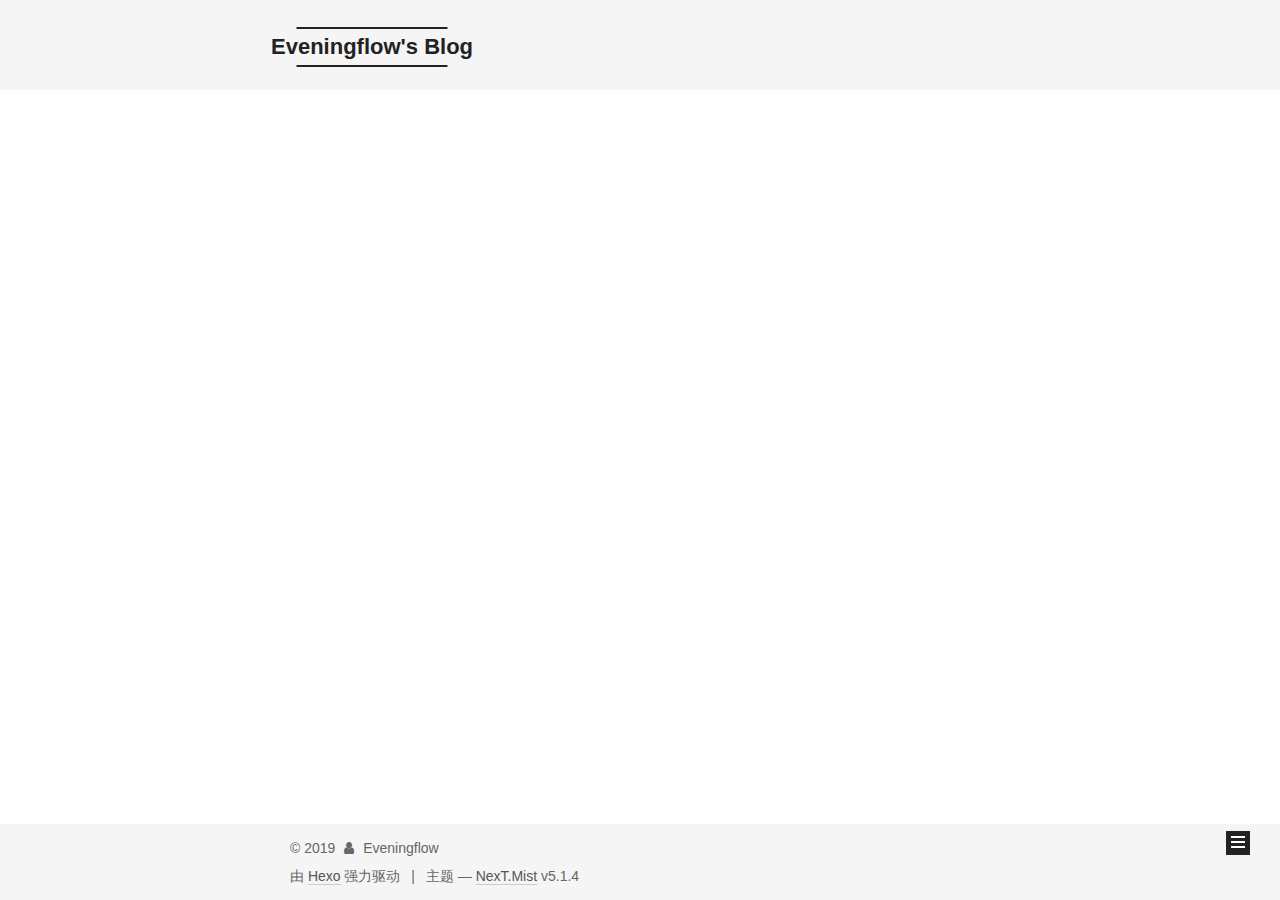
<file: archives/index.html>
<!DOCTYPE html>



  


<html class="theme-next mist use-motion" lang="zh-Hans">
<head><meta name="generator" content="Hexo 3.9.0">
  <meta charset="UTF-8">
<meta http-equiv="X-UA-Compatible" content="IE=edge">
<meta name="viewport" content="width=device-width, initial-scale=1, maximum-scale=1">
<meta name="theme-color" content="#222">









<meta http-equiv="Cache-Control" content="no-transform">
<meta http-equiv="Cache-Control" content="no-siteapp">
















  
  
  <link href="/lib/fancybox/source/jquery.fancybox.css?v=2.1.5" rel="stylesheet" type="text/css">







<link href="/lib/font-awesome/css/font-awesome.min.css?v=4.6.2" rel="stylesheet" type="text/css">

<link href="/css/main.css?v=5.1.4" rel="stylesheet" type="text/css">


  <link rel="apple-touch-icon" sizes="180x180" href="/images/apple-touch-icon-next.png?v=5.1.4">


  <link rel="icon" type="image/png" sizes="32x32" href="/images/favicon-32x32-next.png?v=5.1.4">


  <link rel="icon" type="image/png" sizes="16x16" href="/images/favicon-16x16-next.png?v=5.1.4">


  <link rel="mask-icon" href="/images/logo.svg?v=5.1.4" color="#222">





  <meta name="keywords" content="Hexo, NexT">










<meta name="description" content="为了未来，要变强啊">
<meta property="og:type" content="website">
<meta property="og:title" content="Eveningflow&#39;s Blog">
<meta property="og:url" content="http://yoursite.com/archives/index.html">
<meta property="og:site_name" content="Eveningflow&#39;s Blog">
<meta property="og:description" content="为了未来，要变强啊">
<meta property="og:locale" content="zh-Hans">
<meta name="twitter:card" content="summary">
<meta name="twitter:title" content="Eveningflow&#39;s Blog">
<meta name="twitter:description" content="为了未来，要变强啊">



<script type="text/javascript" id="hexo.configurations">
  var NexT = window.NexT || {};
  var CONFIG = {
    root: '/',
    scheme: 'Mist',
    version: '5.1.4',
    sidebar: {"position":"left","display":"post","offset":12,"b2t":false,"scrollpercent":false,"onmobile":false},
    fancybox: true,
    tabs: true,
    motion: {"enable":true,"async":false,"transition":{"post_block":"fadeIn","post_header":"slideDownIn","post_body":"slideDownIn","coll_header":"slideLeftIn","sidebar":"slideUpIn"}},
    duoshuo: {
      userId: '0',
      author: '博主'
    },
    algolia: {
      applicationID: '',
      apiKey: '',
      indexName: '',
      hits: {"per_page":10},
      labels: {"input_placeholder":"Search for Posts","hits_empty":"We didn't find any results for the search: ${query}","hits_stats":"${hits} results found in ${time} ms"}
    }
  };
</script>



  <link rel="canonical" href="http://yoursite.com/archives/">





  <title>归档 | Eveningflow's Blog</title>
  








</head>

<body itemscope itemtype="http://schema.org/WebPage" lang="zh-Hans">

  
  
    
  

  <div class="container sidebar-position-left page-archive">
    <div class="headband"></div>

    <header id="header" class="header" itemscope itemtype="http://schema.org/WPHeader">
      <div class="header-inner"><div class="site-brand-wrapper">
  <div class="site-meta ">
    

    <div class="custom-logo-site-title">
      <a href="/" class="brand" rel="start">
        <span class="logo-line-before"><i></i></span>
        <span class="site-title">Eveningflow's Blog</span>
        <span class="logo-line-after"><i></i></span>
      </a>
    </div>
      
        <p class="site-subtitle">人可以像blog一样简单</p>
      
  </div>

  <div class="site-nav-toggle">
    <button>
      <span class="btn-bar"></span>
      <span class="btn-bar"></span>
      <span class="btn-bar"></span>
    </button>
  </div>
</div>

<nav class="site-nav">
  

  
    <ul id="menu" class="menu">
      
        
        <li class="menu-item menu-item-home">
          <a href="/" rel="section">
            
              <i class="menu-item-icon fa fa-fw fa-home"></i> <br>
            
            首页
          </a>
        </li>
      
        
        <li class="menu-item menu-item-tags">
          <a href="/tags/" rel="section">
            
              <i class="menu-item-icon fa fa-fw fa-tags"></i> <br>
            
            标签
          </a>
        </li>
      
        
        <li class="menu-item menu-item-categories">
          <a href="/categories/" rel="section">
            
              <i class="menu-item-icon fa fa-fw fa-th"></i> <br>
            
            分类
          </a>
        </li>
      
        
        <li class="menu-item menu-item-archives">
          <a href="/archives/" rel="section">
            
              <i class="menu-item-icon fa fa-fw fa-archive"></i> <br>
            
            归档
          </a>
        </li>
      

      
    </ul>
  

  
</nav>



 </div>
    </header>

    <main id="main" class="main">
      <div class="main-inner">
        <div class="content-wrap">
          <div id="content" class="content">
            

  
  
  
  <div class="post-block archive">
    <div id="posts" class="posts-collapse">
      <span class="archive-move-on"></span>

      <span class="archive-page-counter">
        
        
        
          
        
        嗯..! 目前共计 2 篇日志。 继续努力。
      </span>

      

        
        
        

        
          
          <div class="collection-title">
            <h1 class="archive-year" id="archive-year-2019">2019</h1>
          </div>
        
        

        

  <article class="post post-type-normal" itemscope itemtype="http://schema.org/Article">
    <header class="post-header">

      <h2 class="post-title">
        
            <a class="post-title-link" href="/2019/09/28/LLVM1/" itemprop="url">
              
                <span itemprop="name">LLVM 1:Clang入门</span>
              
            </a>
        
      </h2>

      <div class="post-meta">
        <time class="post-time" itemprop="dateCreated" datetime="2019-09-28T22:39:01+08:00" content="2019-09-28">
          09-28
        </time>
      </div>

    </header>
  </article>



      

        
        
        

        
        

        

  <article class="post post-type-normal" itemscope itemtype="http://schema.org/Article">
    <header class="post-header">

      <h2 class="post-title">
        
            <a class="post-title-link" href="/2019/09/01/hello,world/" itemprop="url">
              
                <span itemprop="name">hello world</span>
              
            </a>
        
      </h2>

      <div class="post-meta">
        <time class="post-time" itemprop="dateCreated" datetime="2019-09-01T00:00:00+08:00" content="2019-09-01">
          09-01
        </time>
      </div>

    </header>
  </article>



      

    </div>
  </div>
  
  
  

  



          </div>
          


          

        </div>
        
          
  
  <div class="sidebar-toggle">
    <div class="sidebar-toggle-line-wrap">
      <span class="sidebar-toggle-line sidebar-toggle-line-first"></span>
      <span class="sidebar-toggle-line sidebar-toggle-line-middle"></span>
      <span class="sidebar-toggle-line sidebar-toggle-line-last"></span>
    </div>
  </div>

  <aside id="sidebar" class="sidebar">
    
    <div class="sidebar-inner">

      

      

      <section class="site-overview-wrap sidebar-panel sidebar-panel-active">
        <div class="site-overview">
          <div class="site-author motion-element" itemprop="author" itemscope itemtype="http://schema.org/Person">
            
              <p class="site-author-name" itemprop="name">Eveningflow</p>
              <p class="site-description motion-element" itemprop="description">为了未来，要变强啊</p>
          </div>

          <nav class="site-state motion-element">

            
              <div class="site-state-item site-state-posts">
              
                <a href="/archives/">
              
                  <span class="site-state-item-count">2</span>
                  <span class="site-state-item-name">日志</span>
                </a>
              </div>
            

            
              
              
              <div class="site-state-item site-state-categories">
                <a href="/categories/index.html">
                  <span class="site-state-item-count">1</span>
                  <span class="site-state-item-name">分类</span>
                </a>
              </div>
            

            
              
              
              <div class="site-state-item site-state-tags">
                <a href="/tags/index.html">
                  <span class="site-state-item-count">2</span>
                  <span class="site-state-item-name">标签</span>
                </a>
              </div>
            

          </nav>

          

          

          
          

          
          

          

        </div>
      </section>

      

      

    </div>
  </aside>


        
      </div>
    </main>

    <footer id="footer" class="footer">
      <div class="footer-inner">
        <div class="copyright">&copy; <span itemprop="copyrightYear">2019</span>
  <span class="with-love">
    <i class="fa fa-user"></i>
  </span>
  <span class="author" itemprop="copyrightHolder">Eveningflow</span>

  
</div>


  <div class="powered-by">由 <a class="theme-link" target="_blank" href="https://hexo.io">Hexo</a> 强力驱动</div>



  <span class="post-meta-divider">|</span>



  <div class="theme-info">主题 &mdash; <a class="theme-link" target="_blank" href="https://github.com/iissnan/hexo-theme-next">NexT.Mist</a> v5.1.4</div>




        







        
      </div>
    </footer>

    
      <div class="back-to-top">
        <i class="fa fa-arrow-up"></i>
        
      </div>
    

    

  </div>

  

<script type="text/javascript">
  if (Object.prototype.toString.call(window.Promise) !== '[object Function]') {
    window.Promise = null;
  }
</script>









  












  
  
    <script type="text/javascript" src="/lib/jquery/index.js?v=2.1.3"></script>
  

  
  
    <script type="text/javascript" src="/lib/fastclick/lib/fastclick.min.js?v=1.0.6"></script>
  

  
  
    <script type="text/javascript" src="/lib/jquery_lazyload/jquery.lazyload.js?v=1.9.7"></script>
  

  
  
    <script type="text/javascript" src="/lib/velocity/velocity.min.js?v=1.2.1"></script>
  

  
  
    <script type="text/javascript" src="/lib/velocity/velocity.ui.min.js?v=1.2.1"></script>
  

  
  
    <script type="text/javascript" src="/lib/fancybox/source/jquery.fancybox.pack.js?v=2.1.5"></script>
  


  


  <script type="text/javascript" src="/js/src/utils.js?v=5.1.4"></script>

  <script type="text/javascript" src="/js/src/motion.js?v=5.1.4"></script>



  
  

  

  


  <script type="text/javascript" src="/js/src/bootstrap.js?v=5.1.4"></script>



  


  




	





  





  












  





  

  

  

  
  

  

  

  

</body>
</html>
</file>
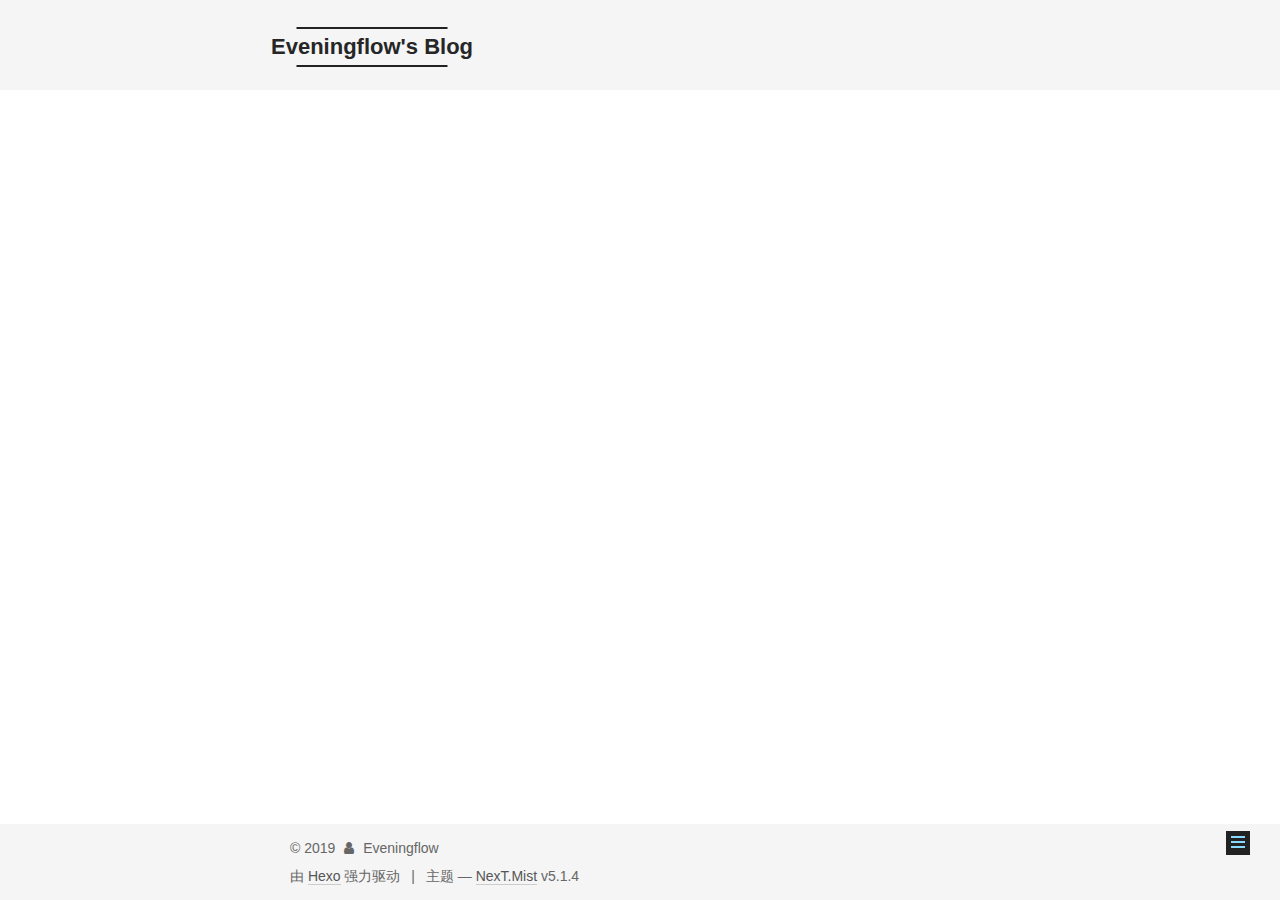
<file: categories/index.html>
<!DOCTYPE html>



  


<html class="theme-next mist use-motion" lang="zh-Hans">
<head><meta name="generator" content="Hexo 3.9.0">
  <meta charset="UTF-8">
<meta http-equiv="X-UA-Compatible" content="IE=edge">
<meta name="viewport" content="width=device-width, initial-scale=1, maximum-scale=1">
<meta name="theme-color" content="#222">









<meta http-equiv="Cache-Control" content="no-transform">
<meta http-equiv="Cache-Control" content="no-siteapp">
















  
  
  <link href="/lib/fancybox/source/jquery.fancybox.css?v=2.1.5" rel="stylesheet" type="text/css">







<link href="/lib/font-awesome/css/font-awesome.min.css?v=4.6.2" rel="stylesheet" type="text/css">

<link href="/css/main.css?v=5.1.4" rel="stylesheet" type="text/css">


  <link rel="apple-touch-icon" sizes="180x180" href="/images/apple-touch-icon-next.png?v=5.1.4">


  <link rel="icon" type="image/png" sizes="32x32" href="/images/favicon-32x32-next.png?v=5.1.4">


  <link rel="icon" type="image/png" sizes="16x16" href="/images/favicon-16x16-next.png?v=5.1.4">


  <link rel="mask-icon" href="/images/logo.svg?v=5.1.4" color="#222">





  <meta name="keywords" content="Hexo, NexT">










<meta name="description" content="为了未来，要变强啊">
<meta property="og:type" content="website">
<meta property="og:title" content="categories">
<meta property="og:url" content="http://yoursite.com/categories/index.html">
<meta property="og:site_name" content="Eveningflow&#39;s Blog">
<meta property="og:description" content="为了未来，要变强啊">
<meta property="og:locale" content="zh-Hans">
<meta property="og:updated_time" content="2019-10-12T12:08:44.699Z">
<meta name="twitter:card" content="summary">
<meta name="twitter:title" content="categories">
<meta name="twitter:description" content="为了未来，要变强啊">



<script type="text/javascript" id="hexo.configurations">
  var NexT = window.NexT || {};
  var CONFIG = {
    root: '/',
    scheme: 'Mist',
    version: '5.1.4',
    sidebar: {"position":"left","display":"post","offset":12,"b2t":false,"scrollpercent":false,"onmobile":false},
    fancybox: true,
    tabs: true,
    motion: {"enable":true,"async":false,"transition":{"post_block":"fadeIn","post_header":"slideDownIn","post_body":"slideDownIn","coll_header":"slideLeftIn","sidebar":"slideUpIn"}},
    duoshuo: {
      userId: '0',
      author: '博主'
    },
    algolia: {
      applicationID: '',
      apiKey: '',
      indexName: '',
      hits: {"per_page":10},
      labels: {"input_placeholder":"Search for Posts","hits_empty":"We didn't find any results for the search: ${query}","hits_stats":"${hits} results found in ${time} ms"}
    }
  };
</script>



  <link rel="canonical" href="http://yoursite.com/categories/">





  <title>categories | Eveningflow's Blog</title>
  








</head>

<body itemscope itemtype="http://schema.org/WebPage" lang="zh-Hans">

  
  
    
  

  <div class="container sidebar-position-left page-post-detail">
    <div class="headband"></div>

    <header id="header" class="header" itemscope itemtype="http://schema.org/WPHeader">
      <div class="header-inner"><div class="site-brand-wrapper">
  <div class="site-meta ">
    

    <div class="custom-logo-site-title">
      <a href="/" class="brand" rel="start">
        <span class="logo-line-before"><i></i></span>
        <span class="site-title">Eveningflow's Blog</span>
        <span class="logo-line-after"><i></i></span>
      </a>
    </div>
      
        <p class="site-subtitle">人可以像blog一样简单</p>
      
  </div>

  <div class="site-nav-toggle">
    <button>
      <span class="btn-bar"></span>
      <span class="btn-bar"></span>
      <span class="btn-bar"></span>
    </button>
  </div>
</div>

<nav class="site-nav">
  

  
    <ul id="menu" class="menu">
      
        
        <li class="menu-item menu-item-home">
          <a href="/" rel="section">
            
              <i class="menu-item-icon fa fa-fw fa-home"></i> <br>
            
            首页
          </a>
        </li>
      
        
        <li class="menu-item menu-item-tags">
          <a href="/tags/" rel="section">
            
              <i class="menu-item-icon fa fa-fw fa-tags"></i> <br>
            
            标签
          </a>
        </li>
      
        
        <li class="menu-item menu-item-categories">
          <a href="/categories/" rel="section">
            
              <i class="menu-item-icon fa fa-fw fa-th"></i> <br>
            
            分类
          </a>
        </li>
      
        
        <li class="menu-item menu-item-archives">
          <a href="/archives/" rel="section">
            
              <i class="menu-item-icon fa fa-fw fa-archive"></i> <br>
            
            归档
          </a>
        </li>
      

      
    </ul>
  

  
</nav>



 </div>
    </header>

    <main id="main" class="main">
      <div class="main-inner">
        <div class="content-wrap">
          <div id="content" class="content">
            

  <div id="posts" class="posts-expand">
    
    
    
    <div class="post-block page">
      <header class="post-header">

	<h1 class="post-title" itemprop="name headline">categories</h1>



</header>

      
      
      
      <div class="post-body">
        
        
          <div class="category-all-page">
            <div class="category-all-title">
                目前共计 1 个分类
            </div>
            <div class="category-all">
              <ul class="category-list"><li class="category-list-item"><a class="category-list-link" href="/categories/LLVM/">LLVM</a><span class="category-list-count">1</span></li></ul>
            </div>
          </div>
        
      </div>
      
      
      
    </div>
    
    
    
  </div>


          </div>
          


          

  



        </div>
        
          
  
  <div class="sidebar-toggle">
    <div class="sidebar-toggle-line-wrap">
      <span class="sidebar-toggle-line sidebar-toggle-line-first"></span>
      <span class="sidebar-toggle-line sidebar-toggle-line-middle"></span>
      <span class="sidebar-toggle-line sidebar-toggle-line-last"></span>
    </div>
  </div>

  <aside id="sidebar" class="sidebar">
    
    <div class="sidebar-inner">

      

      

      <section class="site-overview-wrap sidebar-panel sidebar-panel-active">
        <div class="site-overview">
          <div class="site-author motion-element" itemprop="author" itemscope itemtype="http://schema.org/Person">
            
              <p class="site-author-name" itemprop="name">Eveningflow</p>
              <p class="site-description motion-element" itemprop="description">为了未来，要变强啊</p>
          </div>

          <nav class="site-state motion-element">

            
              <div class="site-state-item site-state-posts">
              
                <a href="/archives/">
              
                  <span class="site-state-item-count">2</span>
                  <span class="site-state-item-name">日志</span>
                </a>
              </div>
            

            
              
              
              <div class="site-state-item site-state-categories">
                <a href="/categories/index.html">
                  <span class="site-state-item-count">1</span>
                  <span class="site-state-item-name">分类</span>
                </a>
              </div>
            

            
              
              
              <div class="site-state-item site-state-tags">
                <a href="/tags/index.html">
                  <span class="site-state-item-count">2</span>
                  <span class="site-state-item-name">标签</span>
                </a>
              </div>
            

          </nav>

          

          

          
          

          
          

          

        </div>
      </section>

      

      

    </div>
  </aside>


        
      </div>
    </main>

    <footer id="footer" class="footer">
      <div class="footer-inner">
        <div class="copyright">&copy; <span itemprop="copyrightYear">2019</span>
  <span class="with-love">
    <i class="fa fa-user"></i>
  </span>
  <span class="author" itemprop="copyrightHolder">Eveningflow</span>

  
</div>


  <div class="powered-by">由 <a class="theme-link" target="_blank" href="https://hexo.io">Hexo</a> 强力驱动</div>



  <span class="post-meta-divider">|</span>



  <div class="theme-info">主题 &mdash; <a class="theme-link" target="_blank" href="https://github.com/iissnan/hexo-theme-next">NexT.Mist</a> v5.1.4</div>




        







        
      </div>
    </footer>

    
      <div class="back-to-top">
        <i class="fa fa-arrow-up"></i>
        
      </div>
    

    

  </div>

  

<script type="text/javascript">
  if (Object.prototype.toString.call(window.Promise) !== '[object Function]') {
    window.Promise = null;
  }
</script>









  












  
  
    <script type="text/javascript" src="/lib/jquery/index.js?v=2.1.3"></script>
  

  
  
    <script type="text/javascript" src="/lib/fastclick/lib/fastclick.min.js?v=1.0.6"></script>
  

  
  
    <script type="text/javascript" src="/lib/jquery_lazyload/jquery.lazyload.js?v=1.9.7"></script>
  

  
  
    <script type="text/javascript" src="/lib/velocity/velocity.min.js?v=1.2.1"></script>
  

  
  
    <script type="text/javascript" src="/lib/velocity/velocity.ui.min.js?v=1.2.1"></script>
  

  
  
    <script type="text/javascript" src="/lib/fancybox/source/jquery.fancybox.pack.js?v=2.1.5"></script>
  


  


  <script type="text/javascript" src="/js/src/utils.js?v=5.1.4"></script>

  <script type="text/javascript" src="/js/src/motion.js?v=5.1.4"></script>



  
  

  
  <script type="text/javascript" src="/js/src/scrollspy.js?v=5.1.4"></script>
<script type="text/javascript" src="/js/src/post-details.js?v=5.1.4"></script>



  


  <script type="text/javascript" src="/js/src/bootstrap.js?v=5.1.4"></script>



  


  




	





  





  












  





  

  

  

  
  

  

  

  

</body>
</html>
</file>
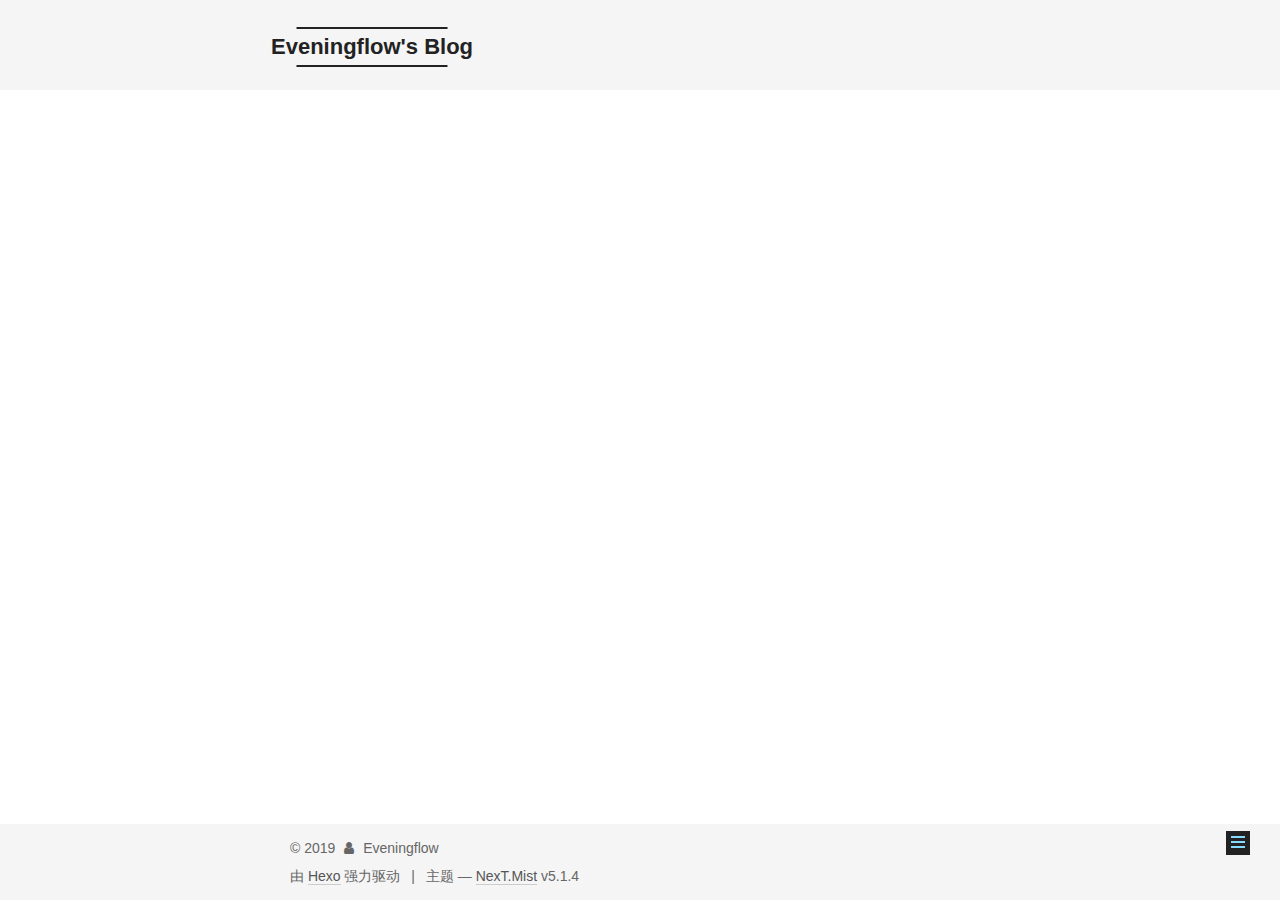
<file: tags/index.html>
<!DOCTYPE html>



  


<html class="theme-next mist use-motion" lang="zh-Hans">
<head><meta name="generator" content="Hexo 3.9.0">
  <meta charset="UTF-8">
<meta http-equiv="X-UA-Compatible" content="IE=edge">
<meta name="viewport" content="width=device-width, initial-scale=1, maximum-scale=1">
<meta name="theme-color" content="#222">









<meta http-equiv="Cache-Control" content="no-transform">
<meta http-equiv="Cache-Control" content="no-siteapp">
















  
  
  <link href="/lib/fancybox/source/jquery.fancybox.css?v=2.1.5" rel="stylesheet" type="text/css">







<link href="/lib/font-awesome/css/font-awesome.min.css?v=4.6.2" rel="stylesheet" type="text/css">

<link href="/css/main.css?v=5.1.4" rel="stylesheet" type="text/css">


  <link rel="apple-touch-icon" sizes="180x180" href="/images/apple-touch-icon-next.png?v=5.1.4">


  <link rel="icon" type="image/png" sizes="32x32" href="/images/favicon-32x32-next.png?v=5.1.4">


  <link rel="icon" type="image/png" sizes="16x16" href="/images/favicon-16x16-next.png?v=5.1.4">


  <link rel="mask-icon" href="/images/logo.svg?v=5.1.4" color="#222">





  <meta name="keywords" content="Hexo, NexT">










<meta name="description" content="为了未来，要变强啊">
<meta property="og:type" content="website">
<meta property="og:title" content="tags">
<meta property="og:url" content="http://yoursite.com/tags/index.html">
<meta property="og:site_name" content="Eveningflow&#39;s Blog">
<meta property="og:description" content="为了未来，要变强啊">
<meta property="og:locale" content="zh-Hans">
<meta property="og:updated_time" content="2019-10-12T12:08:30.447Z">
<meta name="twitter:card" content="summary">
<meta name="twitter:title" content="tags">
<meta name="twitter:description" content="为了未来，要变强啊">



<script type="text/javascript" id="hexo.configurations">
  var NexT = window.NexT || {};
  var CONFIG = {
    root: '/',
    scheme: 'Mist',
    version: '5.1.4',
    sidebar: {"position":"left","display":"post","offset":12,"b2t":false,"scrollpercent":false,"onmobile":false},
    fancybox: true,
    tabs: true,
    motion: {"enable":true,"async":false,"transition":{"post_block":"fadeIn","post_header":"slideDownIn","post_body":"slideDownIn","coll_header":"slideLeftIn","sidebar":"slideUpIn"}},
    duoshuo: {
      userId: '0',
      author: '博主'
    },
    algolia: {
      applicationID: '',
      apiKey: '',
      indexName: '',
      hits: {"per_page":10},
      labels: {"input_placeholder":"Search for Posts","hits_empty":"We didn't find any results for the search: ${query}","hits_stats":"${hits} results found in ${time} ms"}
    }
  };
</script>



  <link rel="canonical" href="http://yoursite.com/tags/">





  <title>tags | Eveningflow's Blog</title>
  








</head>

<body itemscope itemtype="http://schema.org/WebPage" lang="zh-Hans">

  
  
    
  

  <div class="container sidebar-position-left page-post-detail">
    <div class="headband"></div>

    <header id="header" class="header" itemscope itemtype="http://schema.org/WPHeader">
      <div class="header-inner"><div class="site-brand-wrapper">
  <div class="site-meta ">
    

    <div class="custom-logo-site-title">
      <a href="/" class="brand" rel="start">
        <span class="logo-line-before"><i></i></span>
        <span class="site-title">Eveningflow's Blog</span>
        <span class="logo-line-after"><i></i></span>
      </a>
    </div>
      
        <p class="site-subtitle">人可以像blog一样简单</p>
      
  </div>

  <div class="site-nav-toggle">
    <button>
      <span class="btn-bar"></span>
      <span class="btn-bar"></span>
      <span class="btn-bar"></span>
    </button>
  </div>
</div>

<nav class="site-nav">
  

  
    <ul id="menu" class="menu">
      
        
        <li class="menu-item menu-item-home">
          <a href="/" rel="section">
            
              <i class="menu-item-icon fa fa-fw fa-home"></i> <br>
            
            首页
          </a>
        </li>
      
        
        <li class="menu-item menu-item-tags">
          <a href="/tags/" rel="section">
            
              <i class="menu-item-icon fa fa-fw fa-tags"></i> <br>
            
            标签
          </a>
        </li>
      
        
        <li class="menu-item menu-item-categories">
          <a href="/categories/" rel="section">
            
              <i class="menu-item-icon fa fa-fw fa-th"></i> <br>
            
            分类
          </a>
        </li>
      
        
        <li class="menu-item menu-item-archives">
          <a href="/archives/" rel="section">
            
              <i class="menu-item-icon fa fa-fw fa-archive"></i> <br>
            
            归档
          </a>
        </li>
      

      
    </ul>
  

  
</nav>



 </div>
    </header>

    <main id="main" class="main">
      <div class="main-inner">
        <div class="content-wrap">
          <div id="content" class="content">
            

  <div id="posts" class="posts-expand">
    
    
    
    <div class="post-block page">
      <header class="post-header">

	<h1 class="post-title" itemprop="name headline">tags</h1>



</header>

      
      
      
      <div class="post-body">
        
        
          <div class="tag-cloud">
            <div class="tag-cloud-title">
                目前共计 2 个标签
            </div>
            <div class="tag-cloud-tags">
              <a href="/tags/LLVM/" style="font-size: 12px; color: #ccc">LLVM</a> <a href="/tags/编译/" style="font-size: 12px; color: #ccc">编译</a>
            </div>
          </div>
        
      </div>
      
      
      
    </div>
    
    
    
  </div>


          </div>
          


          

  



        </div>
        
          
  
  <div class="sidebar-toggle">
    <div class="sidebar-toggle-line-wrap">
      <span class="sidebar-toggle-line sidebar-toggle-line-first"></span>
      <span class="sidebar-toggle-line sidebar-toggle-line-middle"></span>
      <span class="sidebar-toggle-line sidebar-toggle-line-last"></span>
    </div>
  </div>

  <aside id="sidebar" class="sidebar">
    
    <div class="sidebar-inner">

      

      

      <section class="site-overview-wrap sidebar-panel sidebar-panel-active">
        <div class="site-overview">
          <div class="site-author motion-element" itemprop="author" itemscope itemtype="http://schema.org/Person">
            
              <p class="site-author-name" itemprop="name">Eveningflow</p>
              <p class="site-description motion-element" itemprop="description">为了未来，要变强啊</p>
          </div>

          <nav class="site-state motion-element">

            
              <div class="site-state-item site-state-posts">
              
                <a href="/archives/">
              
                  <span class="site-state-item-count">2</span>
                  <span class="site-state-item-name">日志</span>
                </a>
              </div>
            

            
              
              
              <div class="site-state-item site-state-categories">
                <a href="/categories/index.html">
                  <span class="site-state-item-count">1</span>
                  <span class="site-state-item-name">分类</span>
                </a>
              </div>
            

            
              
              
              <div class="site-state-item site-state-tags">
                <a href="/tags/index.html">
                  <span class="site-state-item-count">2</span>
                  <span class="site-state-item-name">标签</span>
                </a>
              </div>
            

          </nav>

          

          

          
          

          
          

          

        </div>
      </section>

      

      

    </div>
  </aside>


        
      </div>
    </main>

    <footer id="footer" class="footer">
      <div class="footer-inner">
        <div class="copyright">&copy; <span itemprop="copyrightYear">2019</span>
  <span class="with-love">
    <i class="fa fa-user"></i>
  </span>
  <span class="author" itemprop="copyrightHolder">Eveningflow</span>

  
</div>


  <div class="powered-by">由 <a class="theme-link" target="_blank" href="https://hexo.io">Hexo</a> 强力驱动</div>



  <span class="post-meta-divider">|</span>



  <div class="theme-info">主题 &mdash; <a class="theme-link" target="_blank" href="https://github.com/iissnan/hexo-theme-next">NexT.Mist</a> v5.1.4</div>




        







        
      </div>
    </footer>

    
      <div class="back-to-top">
        <i class="fa fa-arrow-up"></i>
        
      </div>
    

    

  </div>

  

<script type="text/javascript">
  if (Object.prototype.toString.call(window.Promise) !== '[object Function]') {
    window.Promise = null;
  }
</script>









  












  
  
    <script type="text/javascript" src="/lib/jquery/index.js?v=2.1.3"></script>
  

  
  
    <script type="text/javascript" src="/lib/fastclick/lib/fastclick.min.js?v=1.0.6"></script>
  

  
  
    <script type="text/javascript" src="/lib/jquery_lazyload/jquery.lazyload.js?v=1.9.7"></script>
  

  
  
    <script type="text/javascript" src="/lib/velocity/velocity.min.js?v=1.2.1"></script>
  

  
  
    <script type="text/javascript" src="/lib/velocity/velocity.ui.min.js?v=1.2.1"></script>
  

  
  
    <script type="text/javascript" src="/lib/fancybox/source/jquery.fancybox.pack.js?v=2.1.5"></script>
  


  


  <script type="text/javascript" src="/js/src/utils.js?v=5.1.4"></script>

  <script type="text/javascript" src="/js/src/motion.js?v=5.1.4"></script>



  
  

  
  <script type="text/javascript" src="/js/src/scrollspy.js?v=5.1.4"></script>
<script type="text/javascript" src="/js/src/post-details.js?v=5.1.4"></script>



  


  <script type="text/javascript" src="/js/src/bootstrap.js?v=5.1.4"></script>



  


  




	





  





  












  





  

  

  

  
  

  

  

  

</body>
</html>
</file>
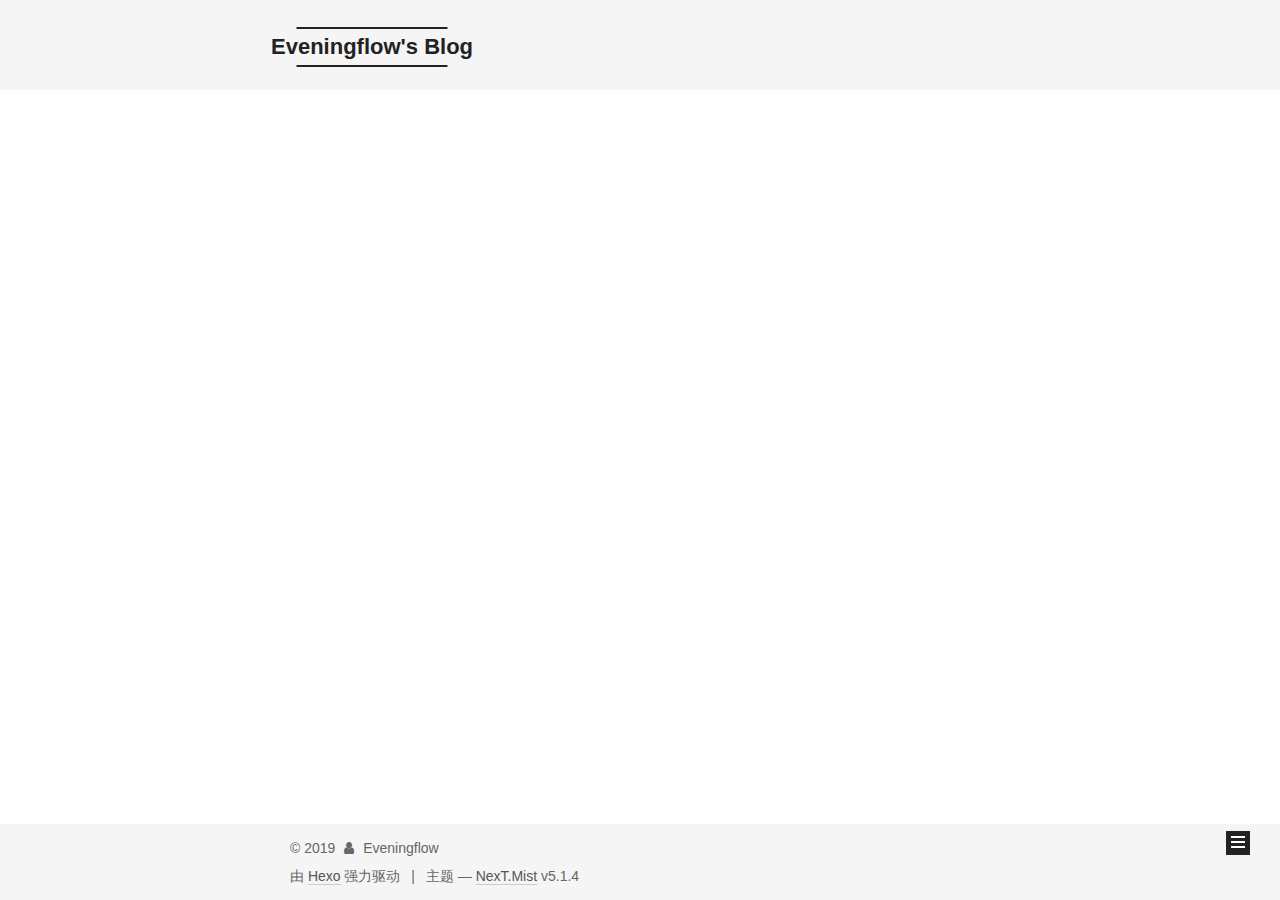
<file: archives/2019/index.html>
<!DOCTYPE html>



  


<html class="theme-next mist use-motion" lang="zh-Hans">
<head><meta name="generator" content="Hexo 3.9.0">
  <meta charset="UTF-8">
<meta http-equiv="X-UA-Compatible" content="IE=edge">
<meta name="viewport" content="width=device-width, initial-scale=1, maximum-scale=1">
<meta name="theme-color" content="#222">









<meta http-equiv="Cache-Control" content="no-transform">
<meta http-equiv="Cache-Control" content="no-siteapp">
















  
  
  <link href="/lib/fancybox/source/jquery.fancybox.css?v=2.1.5" rel="stylesheet" type="text/css">







<link href="/lib/font-awesome/css/font-awesome.min.css?v=4.6.2" rel="stylesheet" type="text/css">

<link href="/css/main.css?v=5.1.4" rel="stylesheet" type="text/css">


  <link rel="apple-touch-icon" sizes="180x180" href="/images/apple-touch-icon-next.png?v=5.1.4">


  <link rel="icon" type="image/png" sizes="32x32" href="/images/favicon-32x32-next.png?v=5.1.4">


  <link rel="icon" type="image/png" sizes="16x16" href="/images/favicon-16x16-next.png?v=5.1.4">


  <link rel="mask-icon" href="/images/logo.svg?v=5.1.4" color="#222">





  <meta name="keywords" content="Hexo, NexT">










<meta name="description" content="为了未来，要变强啊">
<meta property="og:type" content="website">
<meta property="og:title" content="Eveningflow&#39;s Blog">
<meta property="og:url" content="http://yoursite.com/archives/2019/index.html">
<meta property="og:site_name" content="Eveningflow&#39;s Blog">
<meta property="og:description" content="为了未来，要变强啊">
<meta property="og:locale" content="zh-Hans">
<meta name="twitter:card" content="summary">
<meta name="twitter:title" content="Eveningflow&#39;s Blog">
<meta name="twitter:description" content="为了未来，要变强啊">



<script type="text/javascript" id="hexo.configurations">
  var NexT = window.NexT || {};
  var CONFIG = {
    root: '/',
    scheme: 'Mist',
    version: '5.1.4',
    sidebar: {"position":"left","display":"post","offset":12,"b2t":false,"scrollpercent":false,"onmobile":false},
    fancybox: true,
    tabs: true,
    motion: {"enable":true,"async":false,"transition":{"post_block":"fadeIn","post_header":"slideDownIn","post_body":"slideDownIn","coll_header":"slideLeftIn","sidebar":"slideUpIn"}},
    duoshuo: {
      userId: '0',
      author: '博主'
    },
    algolia: {
      applicationID: '',
      apiKey: '',
      indexName: '',
      hits: {"per_page":10},
      labels: {"input_placeholder":"Search for Posts","hits_empty":"We didn't find any results for the search: ${query}","hits_stats":"${hits} results found in ${time} ms"}
    }
  };
</script>



  <link rel="canonical" href="http://yoursite.com/archives/2019/">





  <title>归档 | Eveningflow's Blog</title>
  








</head>

<body itemscope itemtype="http://schema.org/WebPage" lang="zh-Hans">

  
  
    
  

  <div class="container sidebar-position-left page-archive">
    <div class="headband"></div>

    <header id="header" class="header" itemscope itemtype="http://schema.org/WPHeader">
      <div class="header-inner"><div class="site-brand-wrapper">
  <div class="site-meta ">
    

    <div class="custom-logo-site-title">
      <a href="/" class="brand" rel="start">
        <span class="logo-line-before"><i></i></span>
        <span class="site-title">Eveningflow's Blog</span>
        <span class="logo-line-after"><i></i></span>
      </a>
    </div>
      
        <p class="site-subtitle">人可以像blog一样简单</p>
      
  </div>

  <div class="site-nav-toggle">
    <button>
      <span class="btn-bar"></span>
      <span class="btn-bar"></span>
      <span class="btn-bar"></span>
    </button>
  </div>
</div>

<nav class="site-nav">
  

  
    <ul id="menu" class="menu">
      
        
        <li class="menu-item menu-item-home">
          <a href="/" rel="section">
            
              <i class="menu-item-icon fa fa-fw fa-home"></i> <br>
            
            首页
          </a>
        </li>
      
        
        <li class="menu-item menu-item-tags">
          <a href="/tags/" rel="section">
            
              <i class="menu-item-icon fa fa-fw fa-tags"></i> <br>
            
            标签
          </a>
        </li>
      
        
        <li class="menu-item menu-item-categories">
          <a href="/categories/" rel="section">
            
              <i class="menu-item-icon fa fa-fw fa-th"></i> <br>
            
            分类
          </a>
        </li>
      
        
        <li class="menu-item menu-item-archives">
          <a href="/archives/" rel="section">
            
              <i class="menu-item-icon fa fa-fw fa-archive"></i> <br>
            
            归档
          </a>
        </li>
      

      
    </ul>
  

  
</nav>



 </div>
    </header>

    <main id="main" class="main">
      <div class="main-inner">
        <div class="content-wrap">
          <div id="content" class="content">
            

  
  
  
  <div class="post-block archive">
    <div id="posts" class="posts-collapse">
      <span class="archive-move-on"></span>

      <span class="archive-page-counter">
        
        
        
          
        
        嗯..! 目前共计 2 篇日志。 继续努力。
      </span>

      

        
        
        

        
          
          <div class="collection-title">
            <h1 class="archive-year" id="archive-year-2019">2019</h1>
          </div>
        
        

        

  <article class="post post-type-normal" itemscope itemtype="http://schema.org/Article">
    <header class="post-header">

      <h2 class="post-title">
        
            <a class="post-title-link" href="/2019/09/28/LLVM1/" itemprop="url">
              
                <span itemprop="name">LLVM 1:Clang入门</span>
              
            </a>
        
      </h2>

      <div class="post-meta">
        <time class="post-time" itemprop="dateCreated" datetime="2019-09-28T22:39:01+08:00" content="2019-09-28">
          09-28
        </time>
      </div>

    </header>
  </article>



      

        
        
        

        
        

        

  <article class="post post-type-normal" itemscope itemtype="http://schema.org/Article">
    <header class="post-header">

      <h2 class="post-title">
        
            <a class="post-title-link" href="/2019/09/01/hello,world/" itemprop="url">
              
                <span itemprop="name">hello world</span>
              
            </a>
        
      </h2>

      <div class="post-meta">
        <time class="post-time" itemprop="dateCreated" datetime="2019-09-01T00:00:00+08:00" content="2019-09-01">
          09-01
        </time>
      </div>

    </header>
  </article>



      

    </div>
  </div>
  
  
  

  



          </div>
          


          

        </div>
        
          
  
  <div class="sidebar-toggle">
    <div class="sidebar-toggle-line-wrap">
      <span class="sidebar-toggle-line sidebar-toggle-line-first"></span>
      <span class="sidebar-toggle-line sidebar-toggle-line-middle"></span>
      <span class="sidebar-toggle-line sidebar-toggle-line-last"></span>
    </div>
  </div>

  <aside id="sidebar" class="sidebar">
    
    <div class="sidebar-inner">

      

      

      <section class="site-overview-wrap sidebar-panel sidebar-panel-active">
        <div class="site-overview">
          <div class="site-author motion-element" itemprop="author" itemscope itemtype="http://schema.org/Person">
            
              <p class="site-author-name" itemprop="name">Eveningflow</p>
              <p class="site-description motion-element" itemprop="description">为了未来，要变强啊</p>
          </div>

          <nav class="site-state motion-element">

            
              <div class="site-state-item site-state-posts">
              
                <a href="/archives/">
              
                  <span class="site-state-item-count">2</span>
                  <span class="site-state-item-name">日志</span>
                </a>
              </div>
            

            
              
              
              <div class="site-state-item site-state-categories">
                <a href="/categories/index.html">
                  <span class="site-state-item-count">1</span>
                  <span class="site-state-item-name">分类</span>
                </a>
              </div>
            

            
              
              
              <div class="site-state-item site-state-tags">
                <a href="/tags/index.html">
                  <span class="site-state-item-count">2</span>
                  <span class="site-state-item-name">标签</span>
                </a>
              </div>
            

          </nav>

          

          

          
          

          
          

          

        </div>
      </section>

      

      

    </div>
  </aside>


        
      </div>
    </main>

    <footer id="footer" class="footer">
      <div class="footer-inner">
        <div class="copyright">&copy; <span itemprop="copyrightYear">2019</span>
  <span class="with-love">
    <i class="fa fa-user"></i>
  </span>
  <span class="author" itemprop="copyrightHolder">Eveningflow</span>

  
</div>


  <div class="powered-by">由 <a class="theme-link" target="_blank" href="https://hexo.io">Hexo</a> 强力驱动</div>



  <span class="post-meta-divider">|</span>



  <div class="theme-info">主题 &mdash; <a class="theme-link" target="_blank" href="https://github.com/iissnan/hexo-theme-next">NexT.Mist</a> v5.1.4</div>




        







        
      </div>
    </footer>

    
      <div class="back-to-top">
        <i class="fa fa-arrow-up"></i>
        
      </div>
    

    

  </div>

  

<script type="text/javascript">
  if (Object.prototype.toString.call(window.Promise) !== '[object Function]') {
    window.Promise = null;
  }
</script>









  












  
  
    <script type="text/javascript" src="/lib/jquery/index.js?v=2.1.3"></script>
  

  
  
    <script type="text/javascript" src="/lib/fastclick/lib/fastclick.min.js?v=1.0.6"></script>
  

  
  
    <script type="text/javascript" src="/lib/jquery_lazyload/jquery.lazyload.js?v=1.9.7"></script>
  

  
  
    <script type="text/javascript" src="/lib/velocity/velocity.min.js?v=1.2.1"></script>
  

  
  
    <script type="text/javascript" src="/lib/velocity/velocity.ui.min.js?v=1.2.1"></script>
  

  
  
    <script type="text/javascript" src="/lib/fancybox/source/jquery.fancybox.pack.js?v=2.1.5"></script>
  


  


  <script type="text/javascript" src="/js/src/utils.js?v=5.1.4"></script>

  <script type="text/javascript" src="/js/src/motion.js?v=5.1.4"></script>



  
  

  

  


  <script type="text/javascript" src="/js/src/bootstrap.js?v=5.1.4"></script>



  


  




	





  





  












  





  

  

  

  
  

  

  

  

</body>
</html>
</file>
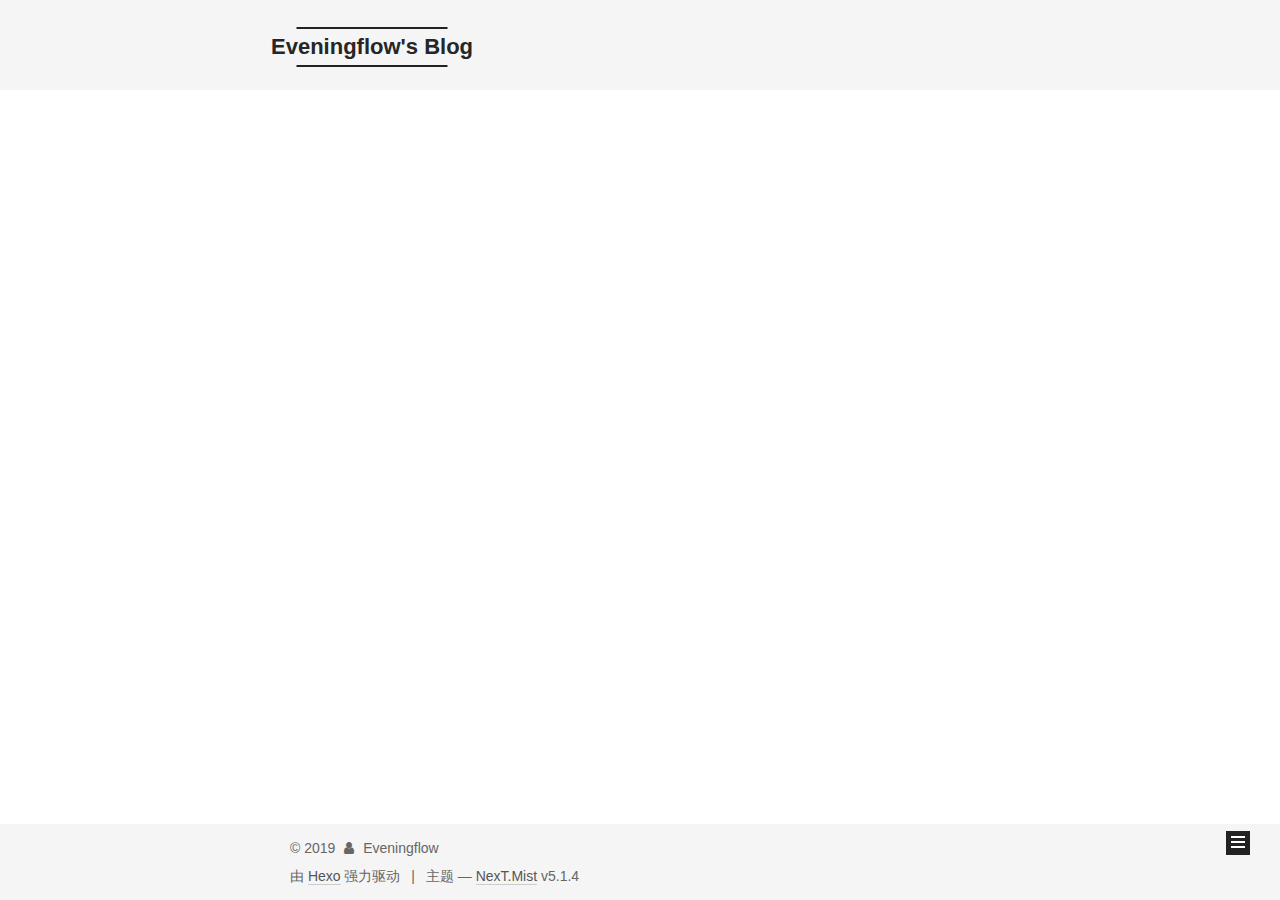
<file: categories/LLVM/index.html>
<!DOCTYPE html>



  


<html class="theme-next mist use-motion" lang="zh-Hans">
<head><meta name="generator" content="Hexo 3.9.0">
  <meta charset="UTF-8">
<meta http-equiv="X-UA-Compatible" content="IE=edge">
<meta name="viewport" content="width=device-width, initial-scale=1, maximum-scale=1">
<meta name="theme-color" content="#222">









<meta http-equiv="Cache-Control" content="no-transform">
<meta http-equiv="Cache-Control" content="no-siteapp">
















  
  
  <link href="/lib/fancybox/source/jquery.fancybox.css?v=2.1.5" rel="stylesheet" type="text/css">







<link href="/lib/font-awesome/css/font-awesome.min.css?v=4.6.2" rel="stylesheet" type="text/css">

<link href="/css/main.css?v=5.1.4" rel="stylesheet" type="text/css">


  <link rel="apple-touch-icon" sizes="180x180" href="/images/apple-touch-icon-next.png?v=5.1.4">


  <link rel="icon" type="image/png" sizes="32x32" href="/images/favicon-32x32-next.png?v=5.1.4">


  <link rel="icon" type="image/png" sizes="16x16" href="/images/favicon-16x16-next.png?v=5.1.4">


  <link rel="mask-icon" href="/images/logo.svg?v=5.1.4" color="#222">





  <meta name="keywords" content="Hexo, NexT">










<meta name="description" content="为了未来，要变强啊">
<meta property="og:type" content="website">
<meta property="og:title" content="Eveningflow&#39;s Blog">
<meta property="og:url" content="http://yoursite.com/categories/LLVM/index.html">
<meta property="og:site_name" content="Eveningflow&#39;s Blog">
<meta property="og:description" content="为了未来，要变强啊">
<meta property="og:locale" content="zh-Hans">
<meta name="twitter:card" content="summary">
<meta name="twitter:title" content="Eveningflow&#39;s Blog">
<meta name="twitter:description" content="为了未来，要变强啊">



<script type="text/javascript" id="hexo.configurations">
  var NexT = window.NexT || {};
  var CONFIG = {
    root: '/',
    scheme: 'Mist',
    version: '5.1.4',
    sidebar: {"position":"left","display":"post","offset":12,"b2t":false,"scrollpercent":false,"onmobile":false},
    fancybox: true,
    tabs: true,
    motion: {"enable":true,"async":false,"transition":{"post_block":"fadeIn","post_header":"slideDownIn","post_body":"slideDownIn","coll_header":"slideLeftIn","sidebar":"slideUpIn"}},
    duoshuo: {
      userId: '0',
      author: '博主'
    },
    algolia: {
      applicationID: '',
      apiKey: '',
      indexName: '',
      hits: {"per_page":10},
      labels: {"input_placeholder":"Search for Posts","hits_empty":"We didn't find any results for the search: ${query}","hits_stats":"${hits} results found in ${time} ms"}
    }
  };
</script>



  <link rel="canonical" href="http://yoursite.com/categories/LLVM/">





  <title>分类: LLVM | Eveningflow's Blog</title>
  








</head>

<body itemscope itemtype="http://schema.org/WebPage" lang="zh-Hans">

  
  
    
  

  <div class="container sidebar-position-left ">
    <div class="headband"></div>

    <header id="header" class="header" itemscope itemtype="http://schema.org/WPHeader">
      <div class="header-inner"><div class="site-brand-wrapper">
  <div class="site-meta ">
    

    <div class="custom-logo-site-title">
      <a href="/" class="brand" rel="start">
        <span class="logo-line-before"><i></i></span>
        <span class="site-title">Eveningflow's Blog</span>
        <span class="logo-line-after"><i></i></span>
      </a>
    </div>
      
        <p class="site-subtitle">人可以像blog一样简单</p>
      
  </div>

  <div class="site-nav-toggle">
    <button>
      <span class="btn-bar"></span>
      <span class="btn-bar"></span>
      <span class="btn-bar"></span>
    </button>
  </div>
</div>

<nav class="site-nav">
  

  
    <ul id="menu" class="menu">
      
        
        <li class="menu-item menu-item-home">
          <a href="/" rel="section">
            
              <i class="menu-item-icon fa fa-fw fa-home"></i> <br>
            
            首页
          </a>
        </li>
      
        
        <li class="menu-item menu-item-tags">
          <a href="/tags/" rel="section">
            
              <i class="menu-item-icon fa fa-fw fa-tags"></i> <br>
            
            标签
          </a>
        </li>
      
        
        <li class="menu-item menu-item-categories">
          <a href="/categories/" rel="section">
            
              <i class="menu-item-icon fa fa-fw fa-th"></i> <br>
            
            分类
          </a>
        </li>
      
        
        <li class="menu-item menu-item-archives">
          <a href="/archives/" rel="section">
            
              <i class="menu-item-icon fa fa-fw fa-archive"></i> <br>
            
            归档
          </a>
        </li>
      

      
    </ul>
  

  
</nav>



 </div>
    </header>

    <main id="main" class="main">
      <div class="main-inner">
        <div class="content-wrap">
          <div id="content" class="content">
            

  
  
  
  <div class="post-block category">

    <div id="posts" class="posts-collapse">
      <div class="collection-title">
        <h1>LLVM<small>分类</small>
        </h1>
      </div>

      
        

  <article class="post post-type-normal" itemscope itemtype="http://schema.org/Article">
    <header class="post-header">

      <h2 class="post-title">
        
            <a class="post-title-link" href="/2019/09/28/LLVM1/" itemprop="url">
              
                <span itemprop="name">LLVM 1:Clang入门</span>
              
            </a>
        
      </h2>

      <div class="post-meta">
        <time class="post-time" itemprop="dateCreated" datetime="2019-09-28T22:39:01+08:00" content="2019-09-28">
          09-28
        </time>
      </div>

    </header>
  </article>


      
    </div>

  </div>
  
  
  

  



          </div>
          


          

        </div>
        
          
  
  <div class="sidebar-toggle">
    <div class="sidebar-toggle-line-wrap">
      <span class="sidebar-toggle-line sidebar-toggle-line-first"></span>
      <span class="sidebar-toggle-line sidebar-toggle-line-middle"></span>
      <span class="sidebar-toggle-line sidebar-toggle-line-last"></span>
    </div>
  </div>

  <aside id="sidebar" class="sidebar">
    
    <div class="sidebar-inner">

      

      

      <section class="site-overview-wrap sidebar-panel sidebar-panel-active">
        <div class="site-overview">
          <div class="site-author motion-element" itemprop="author" itemscope itemtype="http://schema.org/Person">
            
              <p class="site-author-name" itemprop="name">Eveningflow</p>
              <p class="site-description motion-element" itemprop="description">为了未来，要变强啊</p>
          </div>

          <nav class="site-state motion-element">

            
              <div class="site-state-item site-state-posts">
              
                <a href="/archives/">
              
                  <span class="site-state-item-count">2</span>
                  <span class="site-state-item-name">日志</span>
                </a>
              </div>
            

            
              
              
              <div class="site-state-item site-state-categories">
                <a href="/categories/index.html">
                  <span class="site-state-item-count">1</span>
                  <span class="site-state-item-name">分类</span>
                </a>
              </div>
            

            
              
              
              <div class="site-state-item site-state-tags">
                <a href="/tags/index.html">
                  <span class="site-state-item-count">2</span>
                  <span class="site-state-item-name">标签</span>
                </a>
              </div>
            

          </nav>

          

          

          
          

          
          

          

        </div>
      </section>

      

      

    </div>
  </aside>


        
      </div>
    </main>

    <footer id="footer" class="footer">
      <div class="footer-inner">
        <div class="copyright">&copy; <span itemprop="copyrightYear">2019</span>
  <span class="with-love">
    <i class="fa fa-user"></i>
  </span>
  <span class="author" itemprop="copyrightHolder">Eveningflow</span>

  
</div>


  <div class="powered-by">由 <a class="theme-link" target="_blank" href="https://hexo.io">Hexo</a> 强力驱动</div>



  <span class="post-meta-divider">|</span>



  <div class="theme-info">主题 &mdash; <a class="theme-link" target="_blank" href="https://github.com/iissnan/hexo-theme-next">NexT.Mist</a> v5.1.4</div>




        







        
      </div>
    </footer>

    
      <div class="back-to-top">
        <i class="fa fa-arrow-up"></i>
        
      </div>
    

    

  </div>

  

<script type="text/javascript">
  if (Object.prototype.toString.call(window.Promise) !== '[object Function]') {
    window.Promise = null;
  }
</script>









  












  
  
    <script type="text/javascript" src="/lib/jquery/index.js?v=2.1.3"></script>
  

  
  
    <script type="text/javascript" src="/lib/fastclick/lib/fastclick.min.js?v=1.0.6"></script>
  

  
  
    <script type="text/javascript" src="/lib/jquery_lazyload/jquery.lazyload.js?v=1.9.7"></script>
  

  
  
    <script type="text/javascript" src="/lib/velocity/velocity.min.js?v=1.2.1"></script>
  

  
  
    <script type="text/javascript" src="/lib/velocity/velocity.ui.min.js?v=1.2.1"></script>
  

  
  
    <script type="text/javascript" src="/lib/fancybox/source/jquery.fancybox.pack.js?v=2.1.5"></script>
  


  


  <script type="text/javascript" src="/js/src/utils.js?v=5.1.4"></script>

  <script type="text/javascript" src="/js/src/motion.js?v=5.1.4"></script>



  
  

  

  


  <script type="text/javascript" src="/js/src/bootstrap.js?v=5.1.4"></script>



  


  




	





  





  












  





  

  

  

  
  

  

  

  

</body>
</html>
</file>
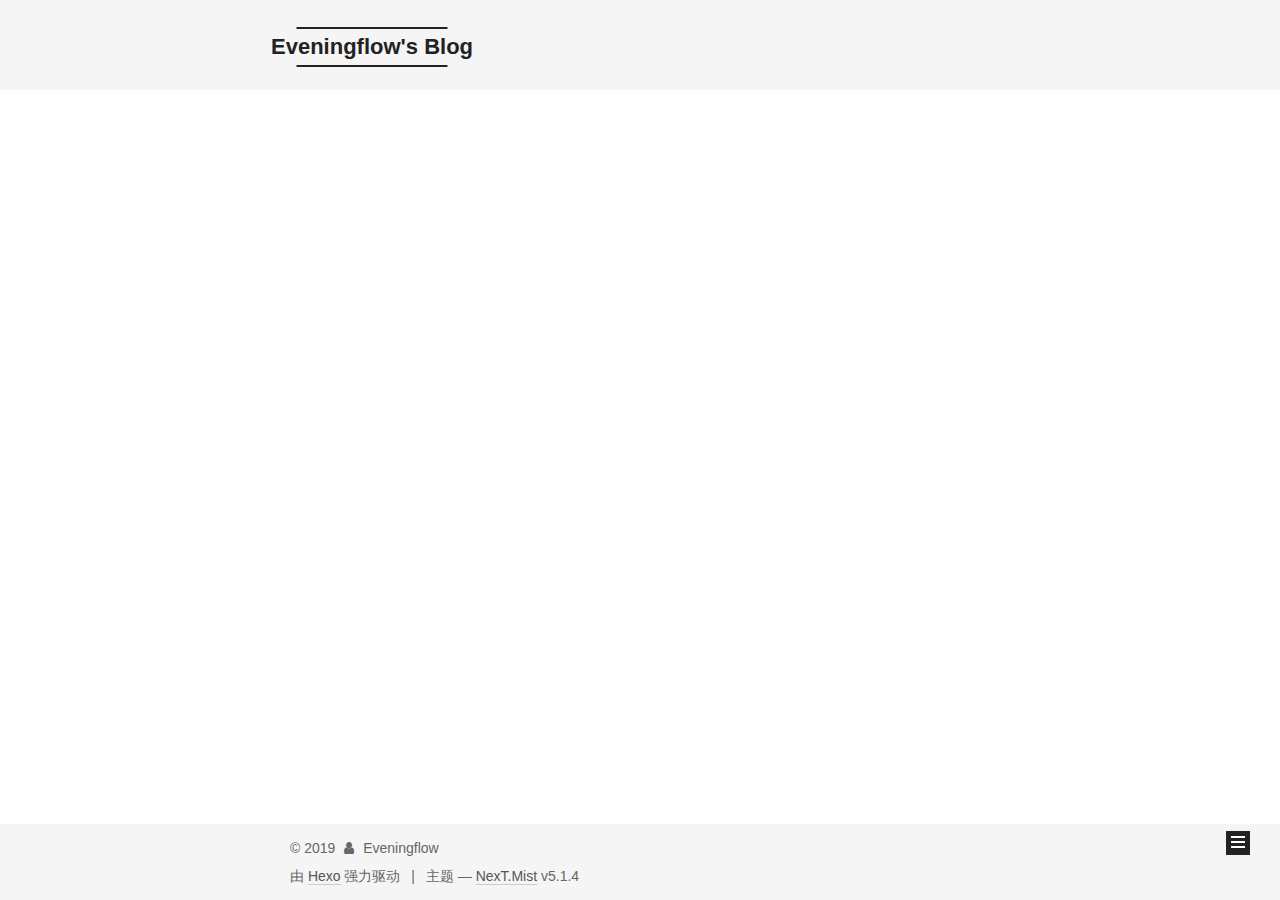
<file: tags/LLVM/index.html>
<!DOCTYPE html>



  


<html class="theme-next mist use-motion" lang="zh-Hans">
<head><meta name="generator" content="Hexo 3.9.0">
  <meta charset="UTF-8">
<meta http-equiv="X-UA-Compatible" content="IE=edge">
<meta name="viewport" content="width=device-width, initial-scale=1, maximum-scale=1">
<meta name="theme-color" content="#222">









<meta http-equiv="Cache-Control" content="no-transform">
<meta http-equiv="Cache-Control" content="no-siteapp">
















  
  
  <link href="/lib/fancybox/source/jquery.fancybox.css?v=2.1.5" rel="stylesheet" type="text/css">







<link href="/lib/font-awesome/css/font-awesome.min.css?v=4.6.2" rel="stylesheet" type="text/css">

<link href="/css/main.css?v=5.1.4" rel="stylesheet" type="text/css">


  <link rel="apple-touch-icon" sizes="180x180" href="/images/apple-touch-icon-next.png?v=5.1.4">


  <link rel="icon" type="image/png" sizes="32x32" href="/images/favicon-32x32-next.png?v=5.1.4">


  <link rel="icon" type="image/png" sizes="16x16" href="/images/favicon-16x16-next.png?v=5.1.4">


  <link rel="mask-icon" href="/images/logo.svg?v=5.1.4" color="#222">





  <meta name="keywords" content="Hexo, NexT">










<meta name="description" content="为了未来，要变强啊">
<meta property="og:type" content="website">
<meta property="og:title" content="Eveningflow&#39;s Blog">
<meta property="og:url" content="http://yoursite.com/tags/LLVM/index.html">
<meta property="og:site_name" content="Eveningflow&#39;s Blog">
<meta property="og:description" content="为了未来，要变强啊">
<meta property="og:locale" content="zh-Hans">
<meta name="twitter:card" content="summary">
<meta name="twitter:title" content="Eveningflow&#39;s Blog">
<meta name="twitter:description" content="为了未来，要变强啊">



<script type="text/javascript" id="hexo.configurations">
  var NexT = window.NexT || {};
  var CONFIG = {
    root: '/',
    scheme: 'Mist',
    version: '5.1.4',
    sidebar: {"position":"left","display":"post","offset":12,"b2t":false,"scrollpercent":false,"onmobile":false},
    fancybox: true,
    tabs: true,
    motion: {"enable":true,"async":false,"transition":{"post_block":"fadeIn","post_header":"slideDownIn","post_body":"slideDownIn","coll_header":"slideLeftIn","sidebar":"slideUpIn"}},
    duoshuo: {
      userId: '0',
      author: '博主'
    },
    algolia: {
      applicationID: '',
      apiKey: '',
      indexName: '',
      hits: {"per_page":10},
      labels: {"input_placeholder":"Search for Posts","hits_empty":"We didn't find any results for the search: ${query}","hits_stats":"${hits} results found in ${time} ms"}
    }
  };
</script>



  <link rel="canonical" href="http://yoursite.com/tags/LLVM/">





  <title>标签: LLVM | Eveningflow's Blog</title>
  








</head>

<body itemscope itemtype="http://schema.org/WebPage" lang="zh-Hans">

  
  
    
  

  <div class="container sidebar-position-left ">
    <div class="headband"></div>

    <header id="header" class="header" itemscope itemtype="http://schema.org/WPHeader">
      <div class="header-inner"><div class="site-brand-wrapper">
  <div class="site-meta ">
    

    <div class="custom-logo-site-title">
      <a href="/" class="brand" rel="start">
        <span class="logo-line-before"><i></i></span>
        <span class="site-title">Eveningflow's Blog</span>
        <span class="logo-line-after"><i></i></span>
      </a>
    </div>
      
        <p class="site-subtitle">人可以像blog一样简单</p>
      
  </div>

  <div class="site-nav-toggle">
    <button>
      <span class="btn-bar"></span>
      <span class="btn-bar"></span>
      <span class="btn-bar"></span>
    </button>
  </div>
</div>

<nav class="site-nav">
  

  
    <ul id="menu" class="menu">
      
        
        <li class="menu-item menu-item-home">
          <a href="/" rel="section">
            
              <i class="menu-item-icon fa fa-fw fa-home"></i> <br>
            
            首页
          </a>
        </li>
      
        
        <li class="menu-item menu-item-tags">
          <a href="/tags/" rel="section">
            
              <i class="menu-item-icon fa fa-fw fa-tags"></i> <br>
            
            标签
          </a>
        </li>
      
        
        <li class="menu-item menu-item-categories">
          <a href="/categories/" rel="section">
            
              <i class="menu-item-icon fa fa-fw fa-th"></i> <br>
            
            分类
          </a>
        </li>
      
        
        <li class="menu-item menu-item-archives">
          <a href="/archives/" rel="section">
            
              <i class="menu-item-icon fa fa-fw fa-archive"></i> <br>
            
            归档
          </a>
        </li>
      

      
    </ul>
  

  
</nav>



 </div>
    </header>

    <main id="main" class="main">
      <div class="main-inner">
        <div class="content-wrap">
          <div id="content" class="content">
            

  
  
  
  <div class="post-block tag">

    <div id="posts" class="posts-collapse">
      <div class="collection-title">
        <h1>LLVM<small>标签</small>
        </h1>
      </div>

      
        

  <article class="post post-type-normal" itemscope itemtype="http://schema.org/Article">
    <header class="post-header">

      <h2 class="post-title">
        
            <a class="post-title-link" href="/2019/09/28/LLVM1/" itemprop="url">
              
                <span itemprop="name">LLVM 1:Clang入门</span>
              
            </a>
        
      </h2>

      <div class="post-meta">
        <time class="post-time" itemprop="dateCreated" datetime="2019-09-28T22:39:01+08:00" content="2019-09-28">
          09-28
        </time>
      </div>

    </header>
  </article>


      
    </div>

  </div>
  
  
  

  


          </div>
          


          

        </div>
        
          
  
  <div class="sidebar-toggle">
    <div class="sidebar-toggle-line-wrap">
      <span class="sidebar-toggle-line sidebar-toggle-line-first"></span>
      <span class="sidebar-toggle-line sidebar-toggle-line-middle"></span>
      <span class="sidebar-toggle-line sidebar-toggle-line-last"></span>
    </div>
  </div>

  <aside id="sidebar" class="sidebar">
    
    <div class="sidebar-inner">

      

      

      <section class="site-overview-wrap sidebar-panel sidebar-panel-active">
        <div class="site-overview">
          <div class="site-author motion-element" itemprop="author" itemscope itemtype="http://schema.org/Person">
            
              <p class="site-author-name" itemprop="name">Eveningflow</p>
              <p class="site-description motion-element" itemprop="description">为了未来，要变强啊</p>
          </div>

          <nav class="site-state motion-element">

            
              <div class="site-state-item site-state-posts">
              
                <a href="/archives/">
              
                  <span class="site-state-item-count">2</span>
                  <span class="site-state-item-name">日志</span>
                </a>
              </div>
            

            
              
              
              <div class="site-state-item site-state-categories">
                <a href="/categories/index.html">
                  <span class="site-state-item-count">1</span>
                  <span class="site-state-item-name">分类</span>
                </a>
              </div>
            

            
              
              
              <div class="site-state-item site-state-tags">
                <a href="/tags/index.html">
                  <span class="site-state-item-count">2</span>
                  <span class="site-state-item-name">标签</span>
                </a>
              </div>
            

          </nav>

          

          

          
          

          
          

          

        </div>
      </section>

      

      

    </div>
  </aside>


        
      </div>
    </main>

    <footer id="footer" class="footer">
      <div class="footer-inner">
        <div class="copyright">&copy; <span itemprop="copyrightYear">2019</span>
  <span class="with-love">
    <i class="fa fa-user"></i>
  </span>
  <span class="author" itemprop="copyrightHolder">Eveningflow</span>

  
</div>


  <div class="powered-by">由 <a class="theme-link" target="_blank" href="https://hexo.io">Hexo</a> 强力驱动</div>



  <span class="post-meta-divider">|</span>



  <div class="theme-info">主题 &mdash; <a class="theme-link" target="_blank" href="https://github.com/iissnan/hexo-theme-next">NexT.Mist</a> v5.1.4</div>




        







        
      </div>
    </footer>

    
      <div class="back-to-top">
        <i class="fa fa-arrow-up"></i>
        
      </div>
    

    

  </div>

  

<script type="text/javascript">
  if (Object.prototype.toString.call(window.Promise) !== '[object Function]') {
    window.Promise = null;
  }
</script>









  












  
  
    <script type="text/javascript" src="/lib/jquery/index.js?v=2.1.3"></script>
  

  
  
    <script type="text/javascript" src="/lib/fastclick/lib/fastclick.min.js?v=1.0.6"></script>
  

  
  
    <script type="text/javascript" src="/lib/jquery_lazyload/jquery.lazyload.js?v=1.9.7"></script>
  

  
  
    <script type="text/javascript" src="/lib/velocity/velocity.min.js?v=1.2.1"></script>
  

  
  
    <script type="text/javascript" src="/lib/velocity/velocity.ui.min.js?v=1.2.1"></script>
  

  
  
    <script type="text/javascript" src="/lib/fancybox/source/jquery.fancybox.pack.js?v=2.1.5"></script>
  


  


  <script type="text/javascript" src="/js/src/utils.js?v=5.1.4"></script>

  <script type="text/javascript" src="/js/src/motion.js?v=5.1.4"></script>



  
  

  

  


  <script type="text/javascript" src="/js/src/bootstrap.js?v=5.1.4"></script>



  


  




	





  





  












  





  

  

  

  
  

  

  

  

</body>
</html>
</file>
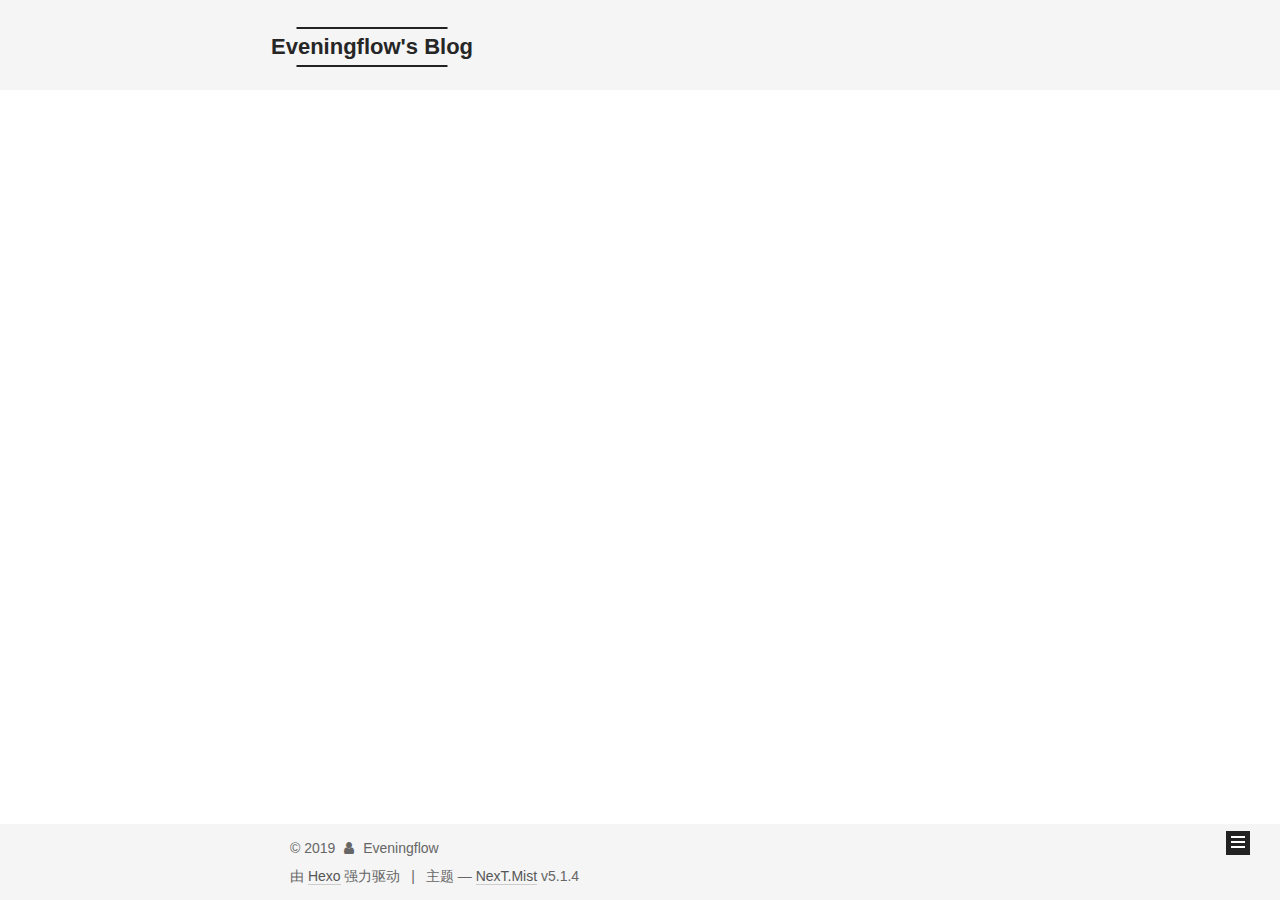
<file: tags/编译/index.html>
<!DOCTYPE html>



  


<html class="theme-next mist use-motion" lang="zh-Hans">
<head><meta name="generator" content="Hexo 3.9.0">
  <meta charset="UTF-8">
<meta http-equiv="X-UA-Compatible" content="IE=edge">
<meta name="viewport" content="width=device-width, initial-scale=1, maximum-scale=1">
<meta name="theme-color" content="#222">









<meta http-equiv="Cache-Control" content="no-transform">
<meta http-equiv="Cache-Control" content="no-siteapp">
















  
  
  <link href="/lib/fancybox/source/jquery.fancybox.css?v=2.1.5" rel="stylesheet" type="text/css">







<link href="/lib/font-awesome/css/font-awesome.min.css?v=4.6.2" rel="stylesheet" type="text/css">

<link href="/css/main.css?v=5.1.4" rel="stylesheet" type="text/css">


  <link rel="apple-touch-icon" sizes="180x180" href="/images/apple-touch-icon-next.png?v=5.1.4">


  <link rel="icon" type="image/png" sizes="32x32" href="/images/favicon-32x32-next.png?v=5.1.4">


  <link rel="icon" type="image/png" sizes="16x16" href="/images/favicon-16x16-next.png?v=5.1.4">


  <link rel="mask-icon" href="/images/logo.svg?v=5.1.4" color="#222">





  <meta name="keywords" content="Hexo, NexT">










<meta name="description" content="为了未来，要变强啊">
<meta property="og:type" content="website">
<meta property="og:title" content="Eveningflow&#39;s Blog">
<meta property="og:url" content="http://yoursite.com/tags/编译/index.html">
<meta property="og:site_name" content="Eveningflow&#39;s Blog">
<meta property="og:description" content="为了未来，要变强啊">
<meta property="og:locale" content="zh-Hans">
<meta name="twitter:card" content="summary">
<meta name="twitter:title" content="Eveningflow&#39;s Blog">
<meta name="twitter:description" content="为了未来，要变强啊">



<script type="text/javascript" id="hexo.configurations">
  var NexT = window.NexT || {};
  var CONFIG = {
    root: '/',
    scheme: 'Mist',
    version: '5.1.4',
    sidebar: {"position":"left","display":"post","offset":12,"b2t":false,"scrollpercent":false,"onmobile":false},
    fancybox: true,
    tabs: true,
    motion: {"enable":true,"async":false,"transition":{"post_block":"fadeIn","post_header":"slideDownIn","post_body":"slideDownIn","coll_header":"slideLeftIn","sidebar":"slideUpIn"}},
    duoshuo: {
      userId: '0',
      author: '博主'
    },
    algolia: {
      applicationID: '',
      apiKey: '',
      indexName: '',
      hits: {"per_page":10},
      labels: {"input_placeholder":"Search for Posts","hits_empty":"We didn't find any results for the search: ${query}","hits_stats":"${hits} results found in ${time} ms"}
    }
  };
</script>



  <link rel="canonical" href="http://yoursite.com/tags/编译/">





  <title>标签: 编译 | Eveningflow's Blog</title>
  








</head>

<body itemscope itemtype="http://schema.org/WebPage" lang="zh-Hans">

  
  
    
  

  <div class="container sidebar-position-left ">
    <div class="headband"></div>

    <header id="header" class="header" itemscope itemtype="http://schema.org/WPHeader">
      <div class="header-inner"><div class="site-brand-wrapper">
  <div class="site-meta ">
    

    <div class="custom-logo-site-title">
      <a href="/" class="brand" rel="start">
        <span class="logo-line-before"><i></i></span>
        <span class="site-title">Eveningflow's Blog</span>
        <span class="logo-line-after"><i></i></span>
      </a>
    </div>
      
        <p class="site-subtitle">人可以像blog一样简单</p>
      
  </div>

  <div class="site-nav-toggle">
    <button>
      <span class="btn-bar"></span>
      <span class="btn-bar"></span>
      <span class="btn-bar"></span>
    </button>
  </div>
</div>

<nav class="site-nav">
  

  
    <ul id="menu" class="menu">
      
        
        <li class="menu-item menu-item-home">
          <a href="/" rel="section">
            
              <i class="menu-item-icon fa fa-fw fa-home"></i> <br>
            
            首页
          </a>
        </li>
      
        
        <li class="menu-item menu-item-tags">
          <a href="/tags/" rel="section">
            
              <i class="menu-item-icon fa fa-fw fa-tags"></i> <br>
            
            标签
          </a>
        </li>
      
        
        <li class="menu-item menu-item-categories">
          <a href="/categories/" rel="section">
            
              <i class="menu-item-icon fa fa-fw fa-th"></i> <br>
            
            分类
          </a>
        </li>
      
        
        <li class="menu-item menu-item-archives">
          <a href="/archives/" rel="section">
            
              <i class="menu-item-icon fa fa-fw fa-archive"></i> <br>
            
            归档
          </a>
        </li>
      

      
    </ul>
  

  
</nav>



 </div>
    </header>

    <main id="main" class="main">
      <div class="main-inner">
        <div class="content-wrap">
          <div id="content" class="content">
            

  
  
  
  <div class="post-block tag">

    <div id="posts" class="posts-collapse">
      <div class="collection-title">
        <h1>编译<small>标签</small>
        </h1>
      </div>

      
        

  <article class="post post-type-normal" itemscope itemtype="http://schema.org/Article">
    <header class="post-header">

      <h2 class="post-title">
        
            <a class="post-title-link" href="/2019/09/28/LLVM1/" itemprop="url">
              
                <span itemprop="name">LLVM 1:Clang入门</span>
              
            </a>
        
      </h2>

      <div class="post-meta">
        <time class="post-time" itemprop="dateCreated" datetime="2019-09-28T22:39:01+08:00" content="2019-09-28">
          09-28
        </time>
      </div>

    </header>
  </article>


      
    </div>

  </div>
  
  
  

  


          </div>
          


          

        </div>
        
          
  
  <div class="sidebar-toggle">
    <div class="sidebar-toggle-line-wrap">
      <span class="sidebar-toggle-line sidebar-toggle-line-first"></span>
      <span class="sidebar-toggle-line sidebar-toggle-line-middle"></span>
      <span class="sidebar-toggle-line sidebar-toggle-line-last"></span>
    </div>
  </div>

  <aside id="sidebar" class="sidebar">
    
    <div class="sidebar-inner">

      

      

      <section class="site-overview-wrap sidebar-panel sidebar-panel-active">
        <div class="site-overview">
          <div class="site-author motion-element" itemprop="author" itemscope itemtype="http://schema.org/Person">
            
              <p class="site-author-name" itemprop="name">Eveningflow</p>
              <p class="site-description motion-element" itemprop="description">为了未来，要变强啊</p>
          </div>

          <nav class="site-state motion-element">

            
              <div class="site-state-item site-state-posts">
              
                <a href="/archives/">
              
                  <span class="site-state-item-count">2</span>
                  <span class="site-state-item-name">日志</span>
                </a>
              </div>
            

            
              
              
              <div class="site-state-item site-state-categories">
                <a href="/categories/index.html">
                  <span class="site-state-item-count">1</span>
                  <span class="site-state-item-name">分类</span>
                </a>
              </div>
            

            
              
              
              <div class="site-state-item site-state-tags">
                <a href="/tags/index.html">
                  <span class="site-state-item-count">2</span>
                  <span class="site-state-item-name">标签</span>
                </a>
              </div>
            

          </nav>

          

          

          
          

          
          

          

        </div>
      </section>

      

      

    </div>
  </aside>


        
      </div>
    </main>

    <footer id="footer" class="footer">
      <div class="footer-inner">
        <div class="copyright">&copy; <span itemprop="copyrightYear">2019</span>
  <span class="with-love">
    <i class="fa fa-user"></i>
  </span>
  <span class="author" itemprop="copyrightHolder">Eveningflow</span>

  
</div>


  <div class="powered-by">由 <a class="theme-link" target="_blank" href="https://hexo.io">Hexo</a> 强力驱动</div>



  <span class="post-meta-divider">|</span>



  <div class="theme-info">主题 &mdash; <a class="theme-link" target="_blank" href="https://github.com/iissnan/hexo-theme-next">NexT.Mist</a> v5.1.4</div>




        







        
      </div>
    </footer>

    
      <div class="back-to-top">
        <i class="fa fa-arrow-up"></i>
        
      </div>
    

    

  </div>

  

<script type="text/javascript">
  if (Object.prototype.toString.call(window.Promise) !== '[object Function]') {
    window.Promise = null;
  }
</script>









  












  
  
    <script type="text/javascript" src="/lib/jquery/index.js?v=2.1.3"></script>
  

  
  
    <script type="text/javascript" src="/lib/fastclick/lib/fastclick.min.js?v=1.0.6"></script>
  

  
  
    <script type="text/javascript" src="/lib/jquery_lazyload/jquery.lazyload.js?v=1.9.7"></script>
  

  
  
    <script type="text/javascript" src="/lib/velocity/velocity.min.js?v=1.2.1"></script>
  

  
  
    <script type="text/javascript" src="/lib/velocity/velocity.ui.min.js?v=1.2.1"></script>
  

  
  
    <script type="text/javascript" src="/lib/fancybox/source/jquery.fancybox.pack.js?v=2.1.5"></script>
  


  


  <script type="text/javascript" src="/js/src/utils.js?v=5.1.4"></script>

  <script type="text/javascript" src="/js/src/motion.js?v=5.1.4"></script>



  
  

  

  


  <script type="text/javascript" src="/js/src/bootstrap.js?v=5.1.4"></script>



  


  




	





  





  












  





  

  

  

  
  

  

  

  

</body>
</html>
</file>
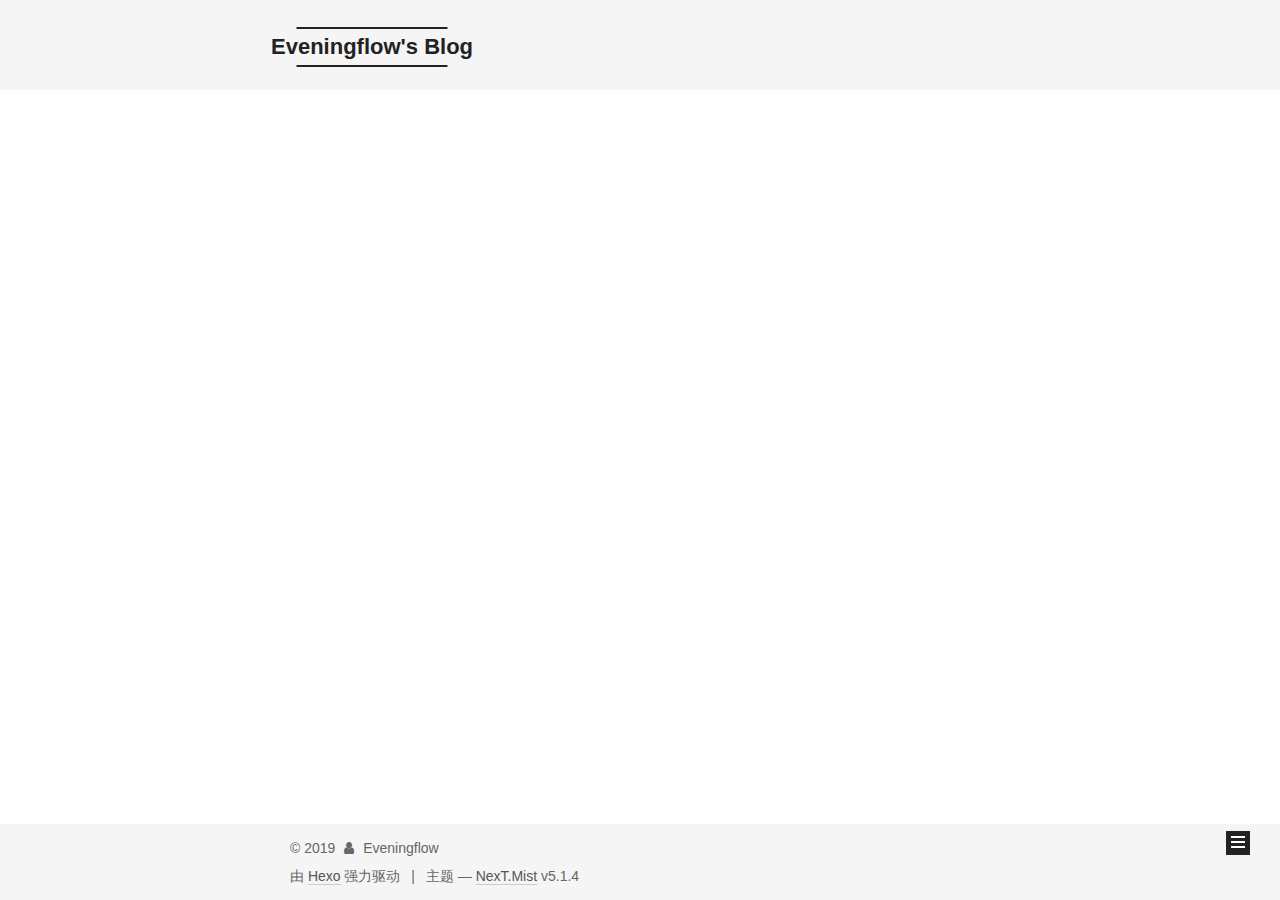
<file: archives/2019/09/index.html>
<!DOCTYPE html>



  


<html class="theme-next mist use-motion" lang="zh-Hans">
<head><meta name="generator" content="Hexo 3.9.0">
  <meta charset="UTF-8">
<meta http-equiv="X-UA-Compatible" content="IE=edge">
<meta name="viewport" content="width=device-width, initial-scale=1, maximum-scale=1">
<meta name="theme-color" content="#222">









<meta http-equiv="Cache-Control" content="no-transform">
<meta http-equiv="Cache-Control" content="no-siteapp">
















  
  
  <link href="/lib/fancybox/source/jquery.fancybox.css?v=2.1.5" rel="stylesheet" type="text/css">







<link href="/lib/font-awesome/css/font-awesome.min.css?v=4.6.2" rel="stylesheet" type="text/css">

<link href="/css/main.css?v=5.1.4" rel="stylesheet" type="text/css">


  <link rel="apple-touch-icon" sizes="180x180" href="/images/apple-touch-icon-next.png?v=5.1.4">


  <link rel="icon" type="image/png" sizes="32x32" href="/images/favicon-32x32-next.png?v=5.1.4">


  <link rel="icon" type="image/png" sizes="16x16" href="/images/favicon-16x16-next.png?v=5.1.4">


  <link rel="mask-icon" href="/images/logo.svg?v=5.1.4" color="#222">





  <meta name="keywords" content="Hexo, NexT">










<meta name="description" content="为了未来，要变强啊">
<meta property="og:type" content="website">
<meta property="og:title" content="Eveningflow&#39;s Blog">
<meta property="og:url" content="http://yoursite.com/archives/2019/09/index.html">
<meta property="og:site_name" content="Eveningflow&#39;s Blog">
<meta property="og:description" content="为了未来，要变强啊">
<meta property="og:locale" content="zh-Hans">
<meta name="twitter:card" content="summary">
<meta name="twitter:title" content="Eveningflow&#39;s Blog">
<meta name="twitter:description" content="为了未来，要变强啊">



<script type="text/javascript" id="hexo.configurations">
  var NexT = window.NexT || {};
  var CONFIG = {
    root: '/',
    scheme: 'Mist',
    version: '5.1.4',
    sidebar: {"position":"left","display":"post","offset":12,"b2t":false,"scrollpercent":false,"onmobile":false},
    fancybox: true,
    tabs: true,
    motion: {"enable":true,"async":false,"transition":{"post_block":"fadeIn","post_header":"slideDownIn","post_body":"slideDownIn","coll_header":"slideLeftIn","sidebar":"slideUpIn"}},
    duoshuo: {
      userId: '0',
      author: '博主'
    },
    algolia: {
      applicationID: '',
      apiKey: '',
      indexName: '',
      hits: {"per_page":10},
      labels: {"input_placeholder":"Search for Posts","hits_empty":"We didn't find any results for the search: ${query}","hits_stats":"${hits} results found in ${time} ms"}
    }
  };
</script>



  <link rel="canonical" href="http://yoursite.com/archives/2019/09/">





  <title>归档 | Eveningflow's Blog</title>
  








</head>

<body itemscope itemtype="http://schema.org/WebPage" lang="zh-Hans">

  
  
    
  

  <div class="container sidebar-position-left page-archive">
    <div class="headband"></div>

    <header id="header" class="header" itemscope itemtype="http://schema.org/WPHeader">
      <div class="header-inner"><div class="site-brand-wrapper">
  <div class="site-meta ">
    

    <div class="custom-logo-site-title">
      <a href="/" class="brand" rel="start">
        <span class="logo-line-before"><i></i></span>
        <span class="site-title">Eveningflow's Blog</span>
        <span class="logo-line-after"><i></i></span>
      </a>
    </div>
      
        <p class="site-subtitle">人可以像blog一样简单</p>
      
  </div>

  <div class="site-nav-toggle">
    <button>
      <span class="btn-bar"></span>
      <span class="btn-bar"></span>
      <span class="btn-bar"></span>
    </button>
  </div>
</div>

<nav class="site-nav">
  

  
    <ul id="menu" class="menu">
      
        
        <li class="menu-item menu-item-home">
          <a href="/" rel="section">
            
              <i class="menu-item-icon fa fa-fw fa-home"></i> <br>
            
            首页
          </a>
        </li>
      
        
        <li class="menu-item menu-item-tags">
          <a href="/tags/" rel="section">
            
              <i class="menu-item-icon fa fa-fw fa-tags"></i> <br>
            
            标签
          </a>
        </li>
      
        
        <li class="menu-item menu-item-categories">
          <a href="/categories/" rel="section">
            
              <i class="menu-item-icon fa fa-fw fa-th"></i> <br>
            
            分类
          </a>
        </li>
      
        
        <li class="menu-item menu-item-archives">
          <a href="/archives/" rel="section">
            
              <i class="menu-item-icon fa fa-fw fa-archive"></i> <br>
            
            归档
          </a>
        </li>
      

      
    </ul>
  

  
</nav>



 </div>
    </header>

    <main id="main" class="main">
      <div class="main-inner">
        <div class="content-wrap">
          <div id="content" class="content">
            

  
  
  
  <div class="post-block archive">
    <div id="posts" class="posts-collapse">
      <span class="archive-move-on"></span>

      <span class="archive-page-counter">
        
        
        
          
        
        嗯..! 目前共计 2 篇日志。 继续努力。
      </span>

      

        
        
        

        
          
          <div class="collection-title">
            <h1 class="archive-year" id="archive-year-2019">2019</h1>
          </div>
        
        

        

  <article class="post post-type-normal" itemscope itemtype="http://schema.org/Article">
    <header class="post-header">

      <h2 class="post-title">
        
            <a class="post-title-link" href="/2019/09/28/LLVM1/" itemprop="url">
              
                <span itemprop="name">LLVM 1:Clang入门</span>
              
            </a>
        
      </h2>

      <div class="post-meta">
        <time class="post-time" itemprop="dateCreated" datetime="2019-09-28T22:39:01+08:00" content="2019-09-28">
          09-28
        </time>
      </div>

    </header>
  </article>



      

        
        
        

        
        

        

  <article class="post post-type-normal" itemscope itemtype="http://schema.org/Article">
    <header class="post-header">

      <h2 class="post-title">
        
            <a class="post-title-link" href="/2019/09/01/hello,world/" itemprop="url">
              
                <span itemprop="name">hello world</span>
              
            </a>
        
      </h2>

      <div class="post-meta">
        <time class="post-time" itemprop="dateCreated" datetime="2019-09-01T00:00:00+08:00" content="2019-09-01">
          09-01
        </time>
      </div>

    </header>
  </article>



      

    </div>
  </div>
  
  
  

  



          </div>
          


          

        </div>
        
          
  
  <div class="sidebar-toggle">
    <div class="sidebar-toggle-line-wrap">
      <span class="sidebar-toggle-line sidebar-toggle-line-first"></span>
      <span class="sidebar-toggle-line sidebar-toggle-line-middle"></span>
      <span class="sidebar-toggle-line sidebar-toggle-line-last"></span>
    </div>
  </div>

  <aside id="sidebar" class="sidebar">
    
    <div class="sidebar-inner">

      

      

      <section class="site-overview-wrap sidebar-panel sidebar-panel-active">
        <div class="site-overview">
          <div class="site-author motion-element" itemprop="author" itemscope itemtype="http://schema.org/Person">
            
              <p class="site-author-name" itemprop="name">Eveningflow</p>
              <p class="site-description motion-element" itemprop="description">为了未来，要变强啊</p>
          </div>

          <nav class="site-state motion-element">

            
              <div class="site-state-item site-state-posts">
              
                <a href="/archives/">
              
                  <span class="site-state-item-count">2</span>
                  <span class="site-state-item-name">日志</span>
                </a>
              </div>
            

            
              
              
              <div class="site-state-item site-state-categories">
                <a href="/categories/index.html">
                  <span class="site-state-item-count">1</span>
                  <span class="site-state-item-name">分类</span>
                </a>
              </div>
            

            
              
              
              <div class="site-state-item site-state-tags">
                <a href="/tags/index.html">
                  <span class="site-state-item-count">2</span>
                  <span class="site-state-item-name">标签</span>
                </a>
              </div>
            

          </nav>

          

          

          
          

          
          

          

        </div>
      </section>

      

      

    </div>
  </aside>


        
      </div>
    </main>

    <footer id="footer" class="footer">
      <div class="footer-inner">
        <div class="copyright">&copy; <span itemprop="copyrightYear">2019</span>
  <span class="with-love">
    <i class="fa fa-user"></i>
  </span>
  <span class="author" itemprop="copyrightHolder">Eveningflow</span>

  
</div>


  <div class="powered-by">由 <a class="theme-link" target="_blank" href="https://hexo.io">Hexo</a> 强力驱动</div>



  <span class="post-meta-divider">|</span>



  <div class="theme-info">主题 &mdash; <a class="theme-link" target="_blank" href="https://github.com/iissnan/hexo-theme-next">NexT.Mist</a> v5.1.4</div>




        







        
      </div>
    </footer>

    
      <div class="back-to-top">
        <i class="fa fa-arrow-up"></i>
        
      </div>
    

    

  </div>

  

<script type="text/javascript">
  if (Object.prototype.toString.call(window.Promise) !== '[object Function]') {
    window.Promise = null;
  }
</script>









  












  
  
    <script type="text/javascript" src="/lib/jquery/index.js?v=2.1.3"></script>
  

  
  
    <script type="text/javascript" src="/lib/fastclick/lib/fastclick.min.js?v=1.0.6"></script>
  

  
  
    <script type="text/javascript" src="/lib/jquery_lazyload/jquery.lazyload.js?v=1.9.7"></script>
  

  
  
    <script type="text/javascript" src="/lib/velocity/velocity.min.js?v=1.2.1"></script>
  

  
  
    <script type="text/javascript" src="/lib/velocity/velocity.ui.min.js?v=1.2.1"></script>
  

  
  
    <script type="text/javascript" src="/lib/fancybox/source/jquery.fancybox.pack.js?v=2.1.5"></script>
  


  


  <script type="text/javascript" src="/js/src/utils.js?v=5.1.4"></script>

  <script type="text/javascript" src="/js/src/motion.js?v=5.1.4"></script>



  
  

  

  


  <script type="text/javascript" src="/js/src/bootstrap.js?v=5.1.4"></script>



  


  




	





  





  












  





  

  

  

  
  

  

  

  

</body>
</html>
</file>
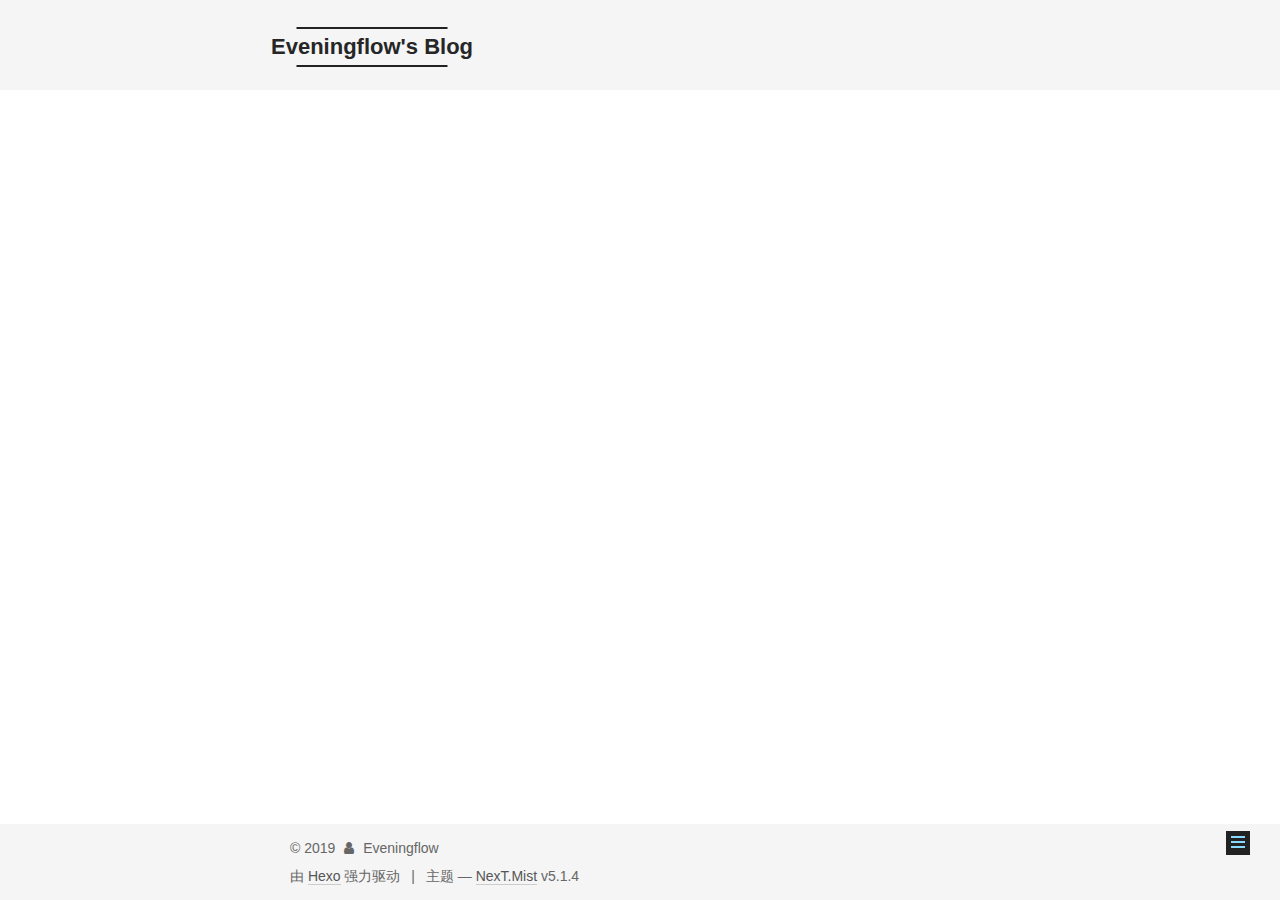
<file: 2019/09/01/hello,world/index.html>
<!DOCTYPE html>



  


<html class="theme-next mist use-motion" lang="zh-Hans">
<head><meta name="generator" content="Hexo 3.9.0">
  <meta charset="UTF-8">
<meta http-equiv="X-UA-Compatible" content="IE=edge">
<meta name="viewport" content="width=device-width, initial-scale=1, maximum-scale=1">
<meta name="theme-color" content="#222">









<meta http-equiv="Cache-Control" content="no-transform">
<meta http-equiv="Cache-Control" content="no-siteapp">
















  
  
  <link href="/lib/fancybox/source/jquery.fancybox.css?v=2.1.5" rel="stylesheet" type="text/css">







<link href="/lib/font-awesome/css/font-awesome.min.css?v=4.6.2" rel="stylesheet" type="text/css">

<link href="/css/main.css?v=5.1.4" rel="stylesheet" type="text/css">


  <link rel="apple-touch-icon" sizes="180x180" href="/images/apple-touch-icon-next.png?v=5.1.4">


  <link rel="icon" type="image/png" sizes="32x32" href="/images/favicon-32x32-next.png?v=5.1.4">


  <link rel="icon" type="image/png" sizes="16x16" href="/images/favicon-16x16-next.png?v=5.1.4">


  <link rel="mask-icon" href="/images/logo.svg?v=5.1.4" color="#222">





  <meta name="keywords" content="Hexo, NexT">










<meta name="description" content="这个世界你好我是Eveningflow，很高兴认识你。">
<meta property="og:type" content="article">
<meta property="og:title" content="hello world">
<meta property="og:url" content="http://yoursite.com/2019/09/01/hello,world/index.html">
<meta property="og:site_name" content="Eveningflow&#39;s Blog">
<meta property="og:description" content="这个世界你好我是Eveningflow，很高兴认识你。">
<meta property="og:locale" content="zh-Hans">
<meta property="og:updated_time" content="2019-10-12T11:42:28.693Z">
<meta name="twitter:card" content="summary">
<meta name="twitter:title" content="hello world">
<meta name="twitter:description" content="这个世界你好我是Eveningflow，很高兴认识你。">



<script type="text/javascript" id="hexo.configurations">
  var NexT = window.NexT || {};
  var CONFIG = {
    root: '/',
    scheme: 'Mist',
    version: '5.1.4',
    sidebar: {"position":"left","display":"post","offset":12,"b2t":false,"scrollpercent":false,"onmobile":false},
    fancybox: true,
    tabs: true,
    motion: {"enable":true,"async":false,"transition":{"post_block":"fadeIn","post_header":"slideDownIn","post_body":"slideDownIn","coll_header":"slideLeftIn","sidebar":"slideUpIn"}},
    duoshuo: {
      userId: '0',
      author: '博主'
    },
    algolia: {
      applicationID: '',
      apiKey: '',
      indexName: '',
      hits: {"per_page":10},
      labels: {"input_placeholder":"Search for Posts","hits_empty":"We didn't find any results for the search: ${query}","hits_stats":"${hits} results found in ${time} ms"}
    }
  };
</script>



  <link rel="canonical" href="http://yoursite.com/2019/09/01/hello,world/">





  <title>hello world | Eveningflow's Blog</title>
  








</head>

<body itemscope itemtype="http://schema.org/WebPage" lang="zh-Hans">

  
  
    
  

  <div class="container sidebar-position-left page-post-detail">
    <div class="headband"></div>

    <header id="header" class="header" itemscope itemtype="http://schema.org/WPHeader">
      <div class="header-inner"><div class="site-brand-wrapper">
  <div class="site-meta ">
    

    <div class="custom-logo-site-title">
      <a href="/" class="brand" rel="start">
        <span class="logo-line-before"><i></i></span>
        <span class="site-title">Eveningflow's Blog</span>
        <span class="logo-line-after"><i></i></span>
      </a>
    </div>
      
        <p class="site-subtitle">人可以像blog一样简单</p>
      
  </div>

  <div class="site-nav-toggle">
    <button>
      <span class="btn-bar"></span>
      <span class="btn-bar"></span>
      <span class="btn-bar"></span>
    </button>
  </div>
</div>

<nav class="site-nav">
  

  
    <ul id="menu" class="menu">
      
        
        <li class="menu-item menu-item-home">
          <a href="/" rel="section">
            
              <i class="menu-item-icon fa fa-fw fa-home"></i> <br>
            
            首页
          </a>
        </li>
      
        
        <li class="menu-item menu-item-tags">
          <a href="/tags/" rel="section">
            
              <i class="menu-item-icon fa fa-fw fa-tags"></i> <br>
            
            标签
          </a>
        </li>
      
        
        <li class="menu-item menu-item-categories">
          <a href="/categories/" rel="section">
            
              <i class="menu-item-icon fa fa-fw fa-th"></i> <br>
            
            分类
          </a>
        </li>
      
        
        <li class="menu-item menu-item-archives">
          <a href="/archives/" rel="section">
            
              <i class="menu-item-icon fa fa-fw fa-archive"></i> <br>
            
            归档
          </a>
        </li>
      

      
    </ul>
  

  
</nav>



 </div>
    </header>

    <main id="main" class="main">
      <div class="main-inner">
        <div class="content-wrap">
          <div id="content" class="content">
            

  <div id="posts" class="posts-expand">
    

  

  
  
  

  <article class="post post-type-normal" itemscope itemtype="http://schema.org/Article">
  
  
  
  <div class="post-block">
    <link itemprop="mainEntityOfPage" href="http://yoursite.com/2019/09/01/hello,world/">

    <span hidden itemprop="author" itemscope itemtype="http://schema.org/Person">
      <meta itemprop="name" content="Eveningflow">
      <meta itemprop="description" content>
      <meta itemprop="image" content="/images/avatar.gif">
    </span>

    <span hidden itemprop="publisher" itemscope itemtype="http://schema.org/Organization">
      <meta itemprop="name" content="Eveningflow's Blog">
    </span>

    
      <header class="post-header">

        
        
          <h1 class="post-title" itemprop="name headline">hello world</h1>
        

        <div class="post-meta">
          <span class="post-time">
            
              <span class="post-meta-item-icon">
                <i class="fa fa-calendar-o"></i>
              </span>
              
                <span class="post-meta-item-text">发表于</span>
              
              <time title="创建于" itemprop="dateCreated datePublished" datetime="2019-09-01T00:00:00+08:00">
                2019-09-01
              </time>
            

            

            
          </span>

          

          
            
          

          
          

          

          

          

        </div>
      </header>
    

    
    
    
    <div class="post-body" itemprop="articleBody">

      
      

      
        <h2 id="这个世界你好"><a href="#这个世界你好" class="headerlink" title="这个世界你好"></a>这个世界你好</h2><h2 id="我是Eveningflow，很高兴认识你。"><a href="#我是Eveningflow，很高兴认识你。" class="headerlink" title="我是Eveningflow，很高兴认识你。"></a>我是Eveningflow，很高兴认识你。</h2>
      
    </div>
    
    
    

    

    

    

    <footer class="post-footer">
      

      
      
      

      
        <div class="post-nav">
          <div class="post-nav-next post-nav-item">
            
          </div>

          <span class="post-nav-divider"></span>

          <div class="post-nav-prev post-nav-item">
            
              <a href="/2019/09/28/LLVM1/" rel="prev" title="LLVM 1:Clang入门">
                LLVM 1:Clang入门 <i class="fa fa-chevron-right"></i>
              </a>
            
          </div>
        </div>
      

      
      
    </footer>
  </div>
  
  
  
  </article>



    <div class="post-spread">
      
    </div>
  </div>


          </div>
          


          

  



        </div>
        
          
  
  <div class="sidebar-toggle">
    <div class="sidebar-toggle-line-wrap">
      <span class="sidebar-toggle-line sidebar-toggle-line-first"></span>
      <span class="sidebar-toggle-line sidebar-toggle-line-middle"></span>
      <span class="sidebar-toggle-line sidebar-toggle-line-last"></span>
    </div>
  </div>

  <aside id="sidebar" class="sidebar">
    
    <div class="sidebar-inner">

      

      
        <ul class="sidebar-nav motion-element">
          <li class="sidebar-nav-toc sidebar-nav-active" data-target="post-toc-wrap">
            文章目录
          </li>
          <li class="sidebar-nav-overview" data-target="site-overview-wrap">
            站点概览
          </li>
        </ul>
      

      <section class="site-overview-wrap sidebar-panel">
        <div class="site-overview">
          <div class="site-author motion-element" itemprop="author" itemscope itemtype="http://schema.org/Person">
            
              <p class="site-author-name" itemprop="name">Eveningflow</p>
              <p class="site-description motion-element" itemprop="description">为了未来，要变强啊</p>
          </div>

          <nav class="site-state motion-element">

            
              <div class="site-state-item site-state-posts">
              
                <a href="/archives/">
              
                  <span class="site-state-item-count">2</span>
                  <span class="site-state-item-name">日志</span>
                </a>
              </div>
            

            
              
              
              <div class="site-state-item site-state-categories">
                <a href="/categories/index.html">
                  <span class="site-state-item-count">1</span>
                  <span class="site-state-item-name">分类</span>
                </a>
              </div>
            

            
              
              
              <div class="site-state-item site-state-tags">
                <a href="/tags/index.html">
                  <span class="site-state-item-count">2</span>
                  <span class="site-state-item-name">标签</span>
                </a>
              </div>
            

          </nav>

          

          

          
          

          
          

          

        </div>
      </section>

      
      <!--noindex-->
        <section class="post-toc-wrap motion-element sidebar-panel sidebar-panel-active">
          <div class="post-toc">

            
              
            

            
              <div class="post-toc-content"><ol class="nav"><li class="nav-item nav-level-2"><a class="nav-link" href="#这个世界你好"><span class="nav-text">这个世界你好</span></a></li><li class="nav-item nav-level-2"><a class="nav-link" href="#我是Eveningflow，很高兴认识你。"><span class="nav-text">我是Eveningflow，很高兴认识你。</span></a></li></ol></div>
            

          </div>
        </section>
      <!--/noindex-->
      

      

    </div>
  </aside>


        
      </div>
    </main>

    <footer id="footer" class="footer">
      <div class="footer-inner">
        <div class="copyright">&copy; <span itemprop="copyrightYear">2019</span>
  <span class="with-love">
    <i class="fa fa-user"></i>
  </span>
  <span class="author" itemprop="copyrightHolder">Eveningflow</span>

  
</div>


  <div class="powered-by">由 <a class="theme-link" target="_blank" href="https://hexo.io">Hexo</a> 强力驱动</div>



  <span class="post-meta-divider">|</span>



  <div class="theme-info">主题 &mdash; <a class="theme-link" target="_blank" href="https://github.com/iissnan/hexo-theme-next">NexT.Mist</a> v5.1.4</div>




        







        
      </div>
    </footer>

    
      <div class="back-to-top">
        <i class="fa fa-arrow-up"></i>
        
      </div>
    

    

  </div>

  

<script type="text/javascript">
  if (Object.prototype.toString.call(window.Promise) !== '[object Function]') {
    window.Promise = null;
  }
</script>









  












  
  
    <script type="text/javascript" src="/lib/jquery/index.js?v=2.1.3"></script>
  

  
  
    <script type="text/javascript" src="/lib/fastclick/lib/fastclick.min.js?v=1.0.6"></script>
  

  
  
    <script type="text/javascript" src="/lib/jquery_lazyload/jquery.lazyload.js?v=1.9.7"></script>
  

  
  
    <script type="text/javascript" src="/lib/velocity/velocity.min.js?v=1.2.1"></script>
  

  
  
    <script type="text/javascript" src="/lib/velocity/velocity.ui.min.js?v=1.2.1"></script>
  

  
  
    <script type="text/javascript" src="/lib/fancybox/source/jquery.fancybox.pack.js?v=2.1.5"></script>
  


  


  <script type="text/javascript" src="/js/src/utils.js?v=5.1.4"></script>

  <script type="text/javascript" src="/js/src/motion.js?v=5.1.4"></script>



  
  

  
  <script type="text/javascript" src="/js/src/scrollspy.js?v=5.1.4"></script>
<script type="text/javascript" src="/js/src/post-details.js?v=5.1.4"></script>



  


  <script type="text/javascript" src="/js/src/bootstrap.js?v=5.1.4"></script>



  


  




	





  





  












  





  

  

  

  
  

  

  

  

</body>
</html>
</file>
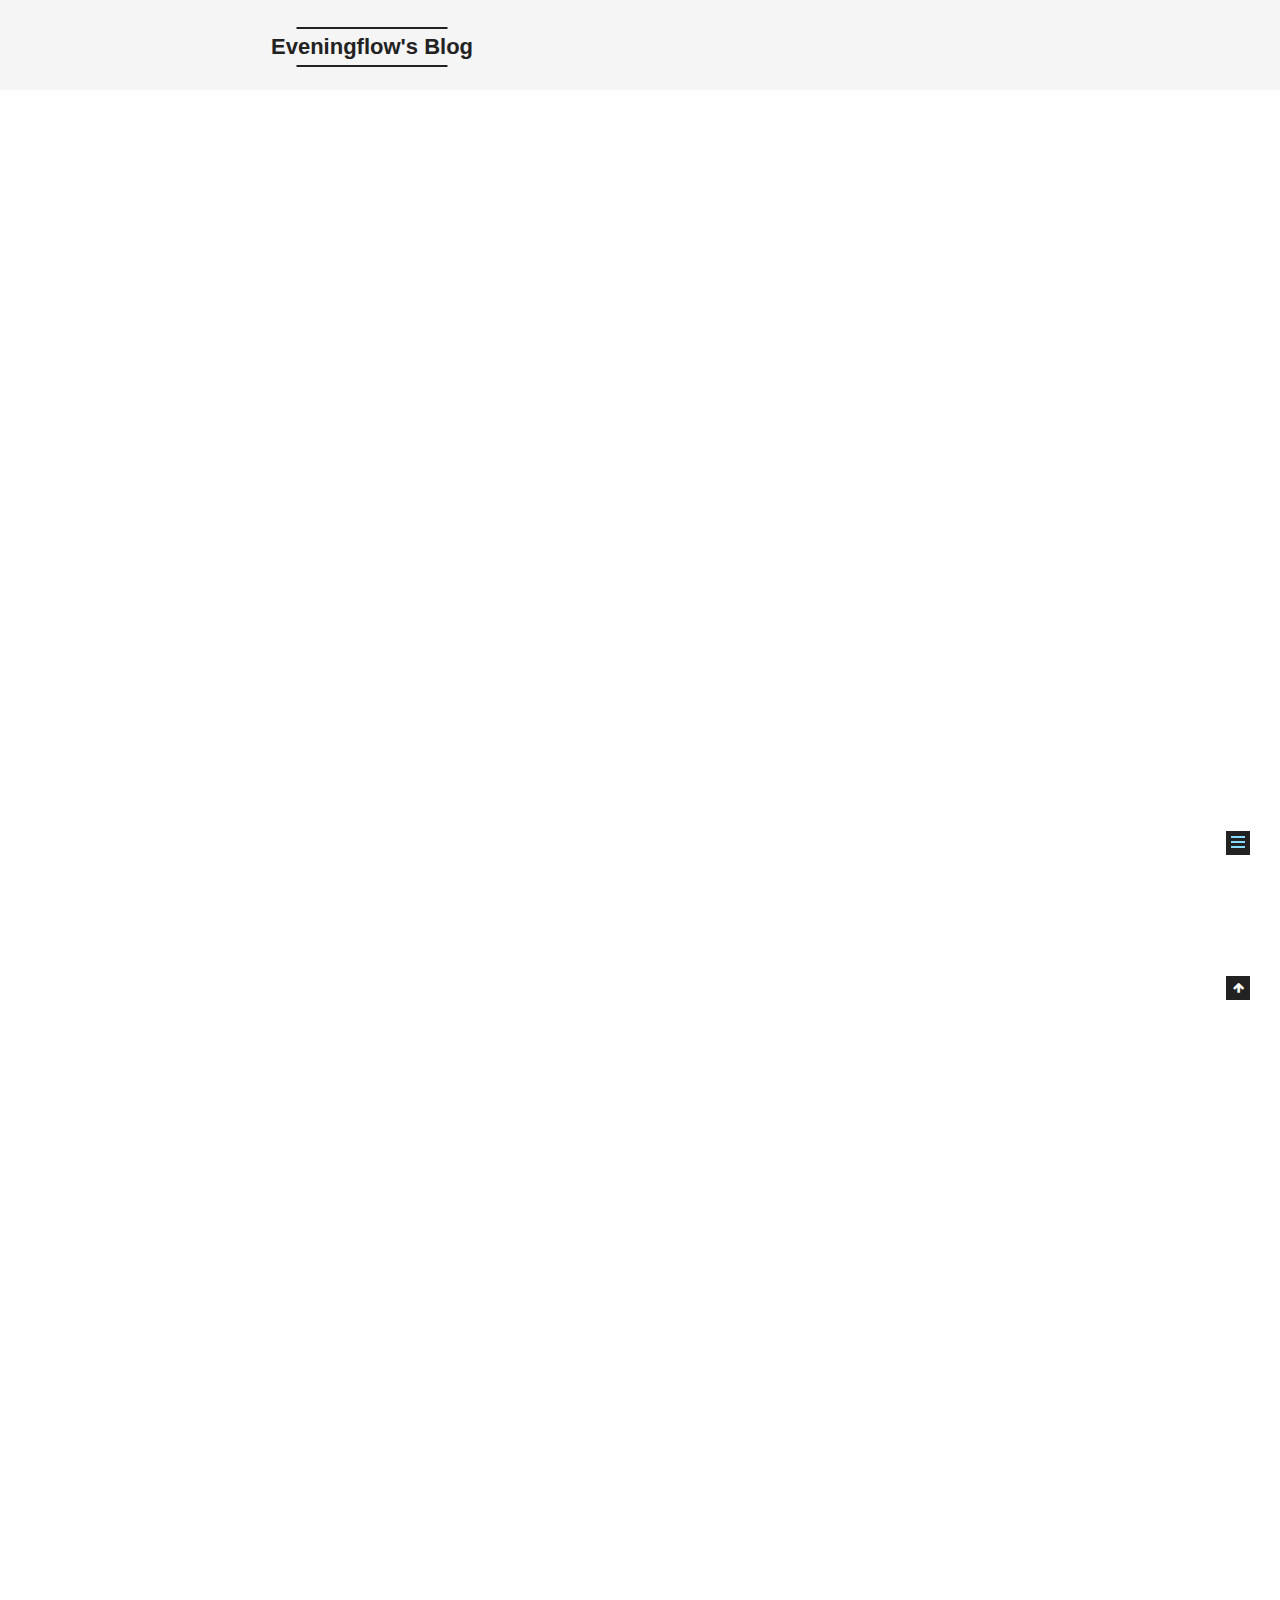
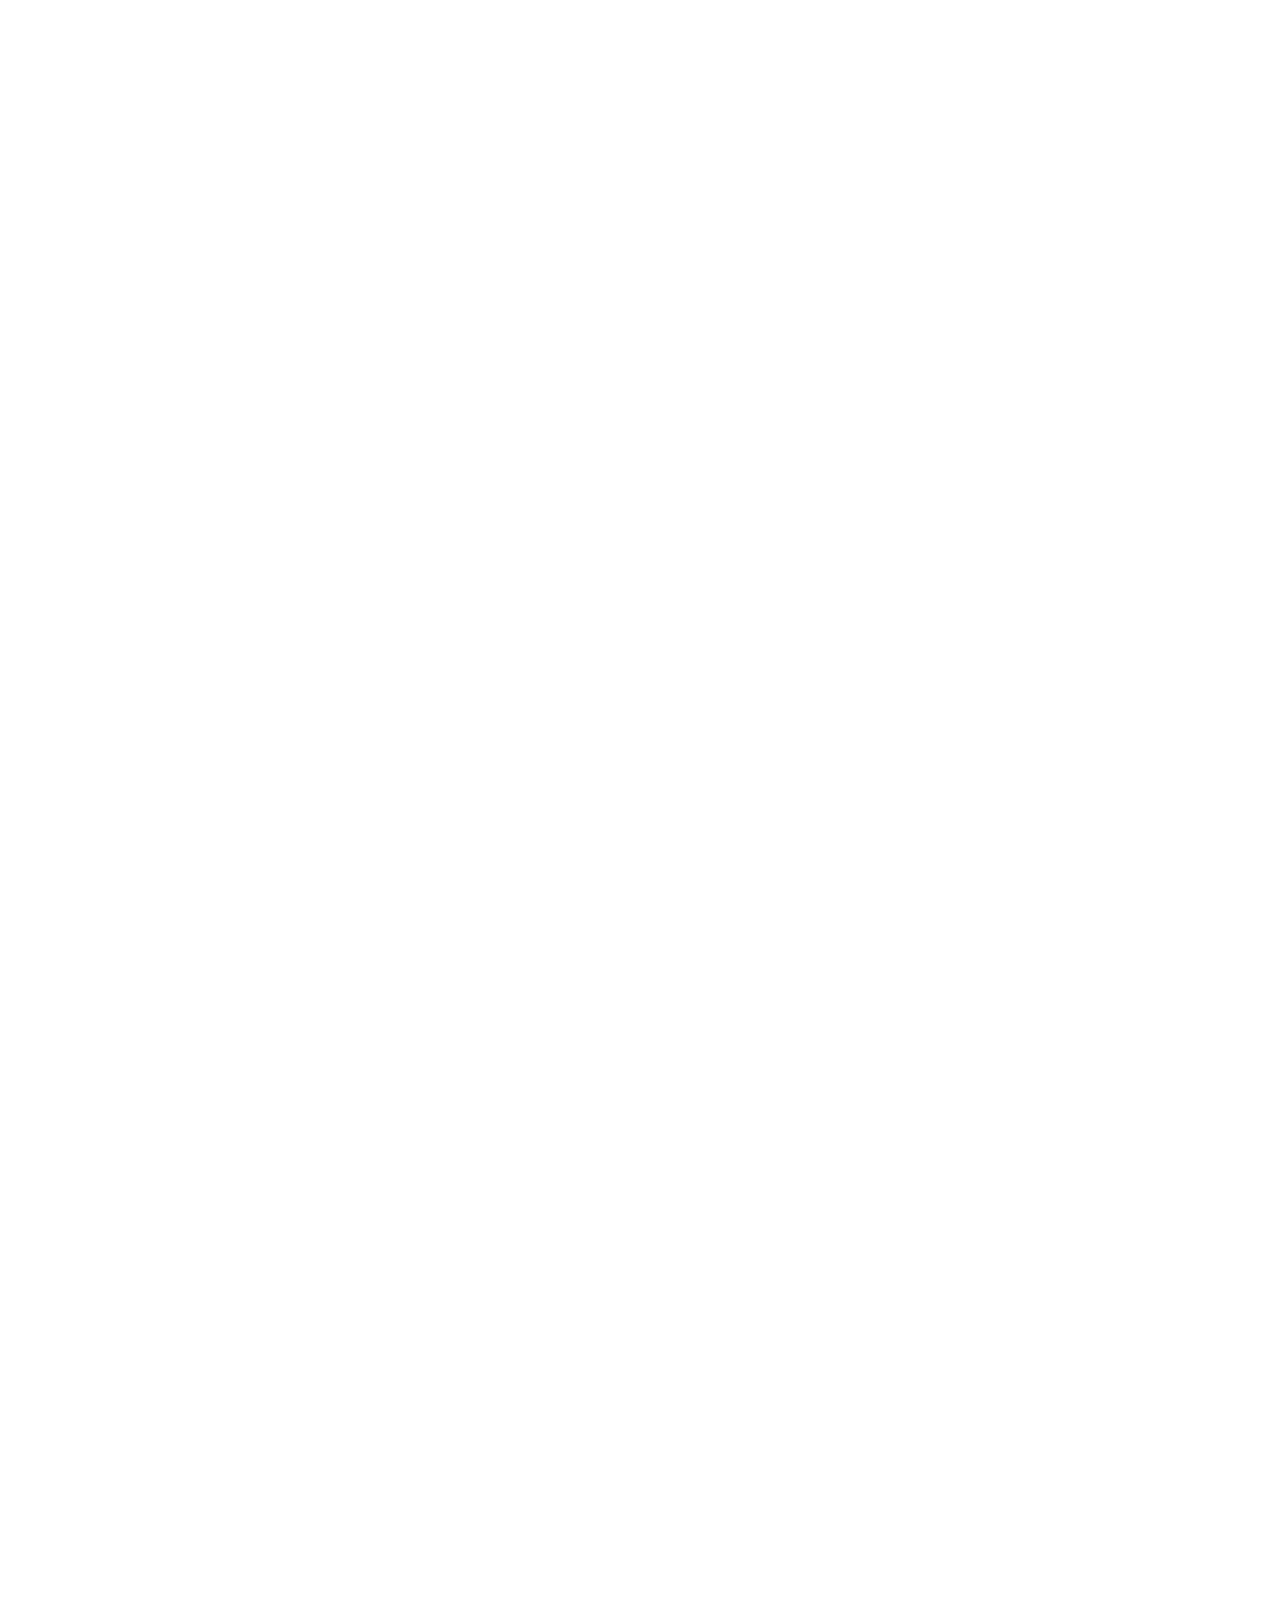
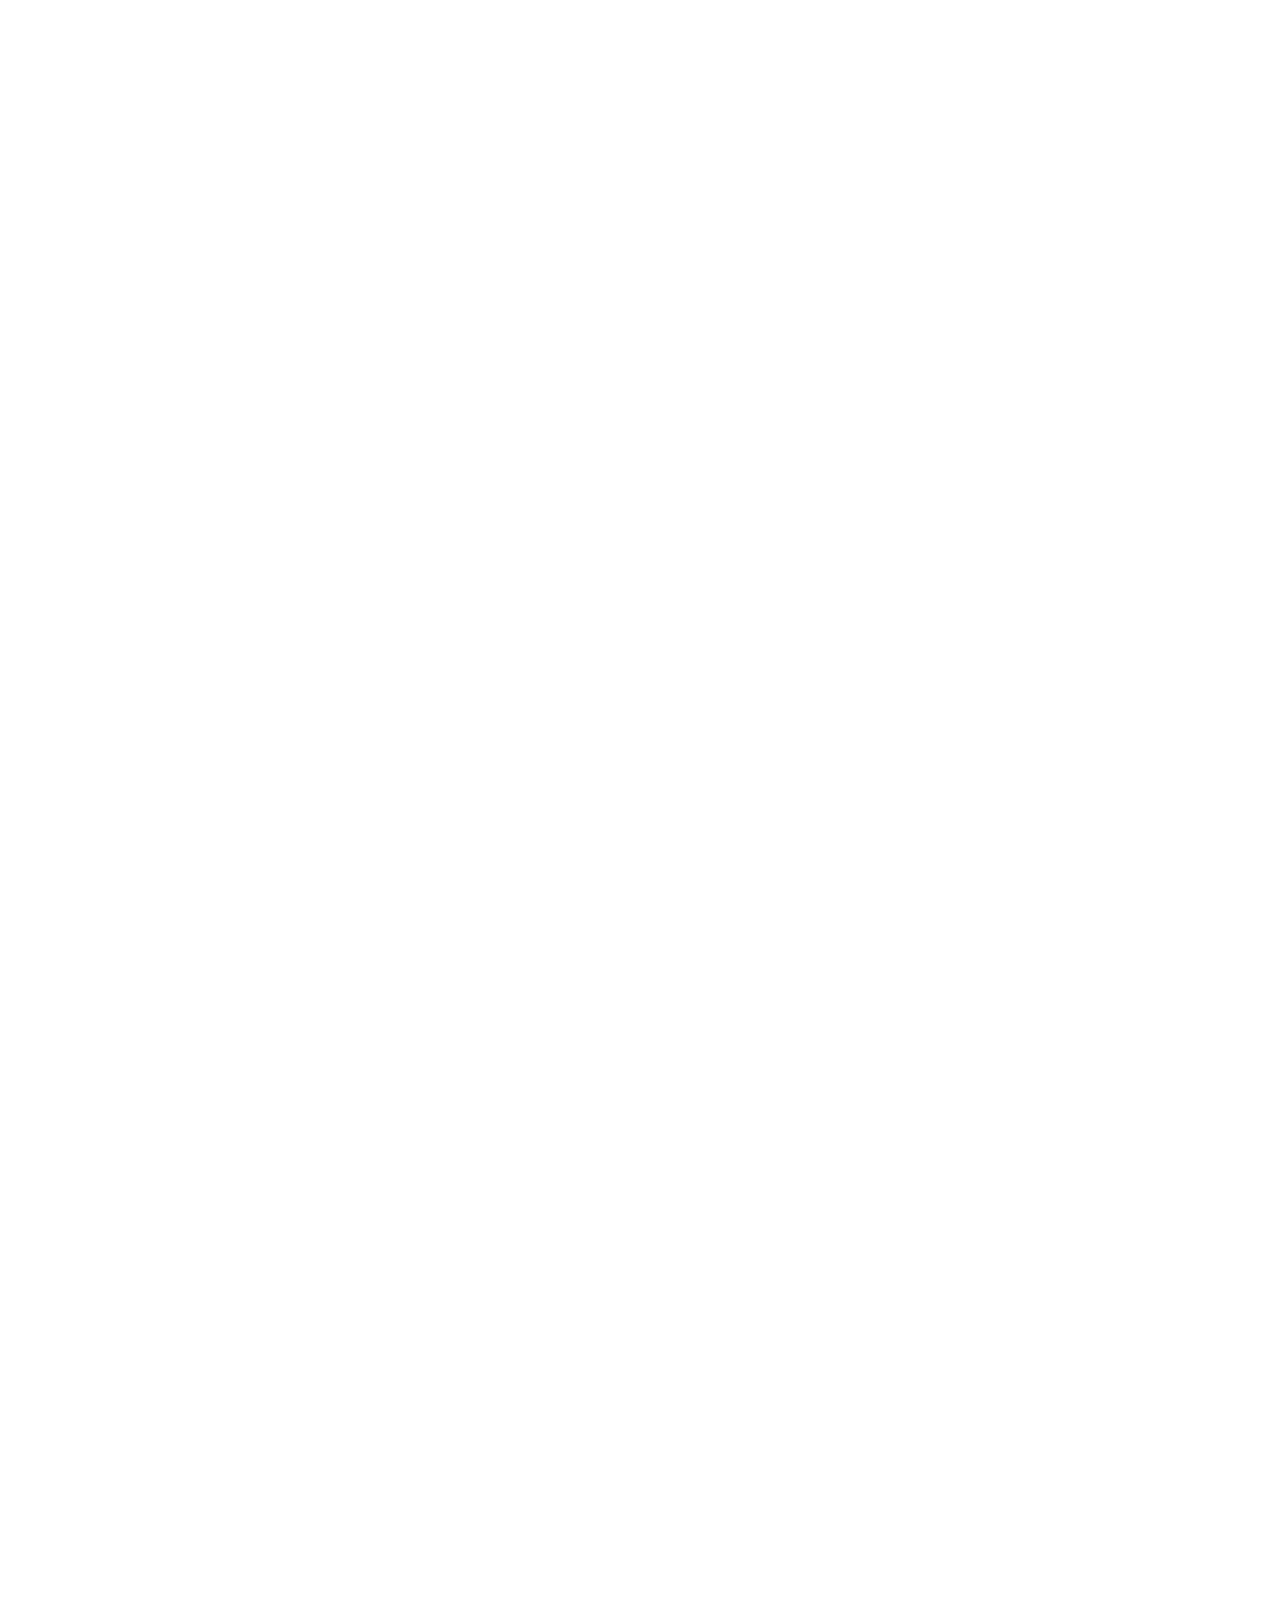
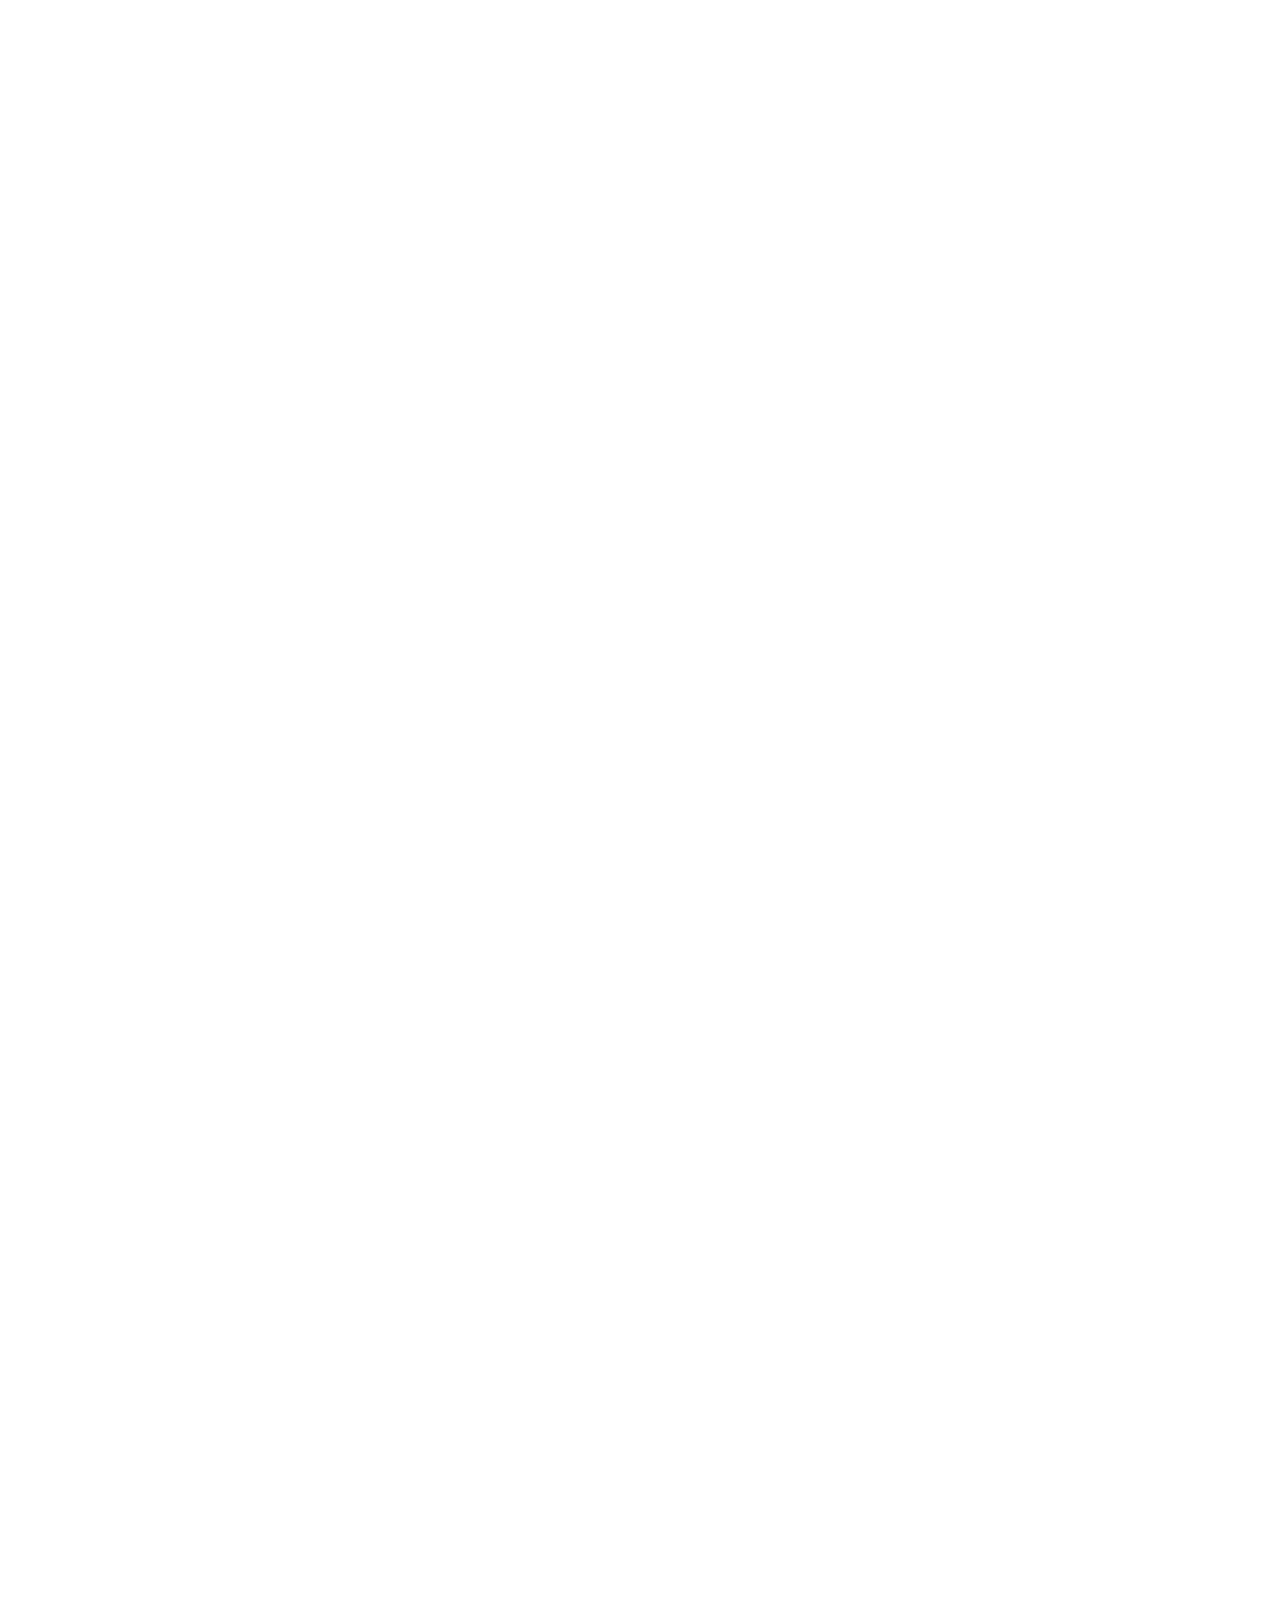
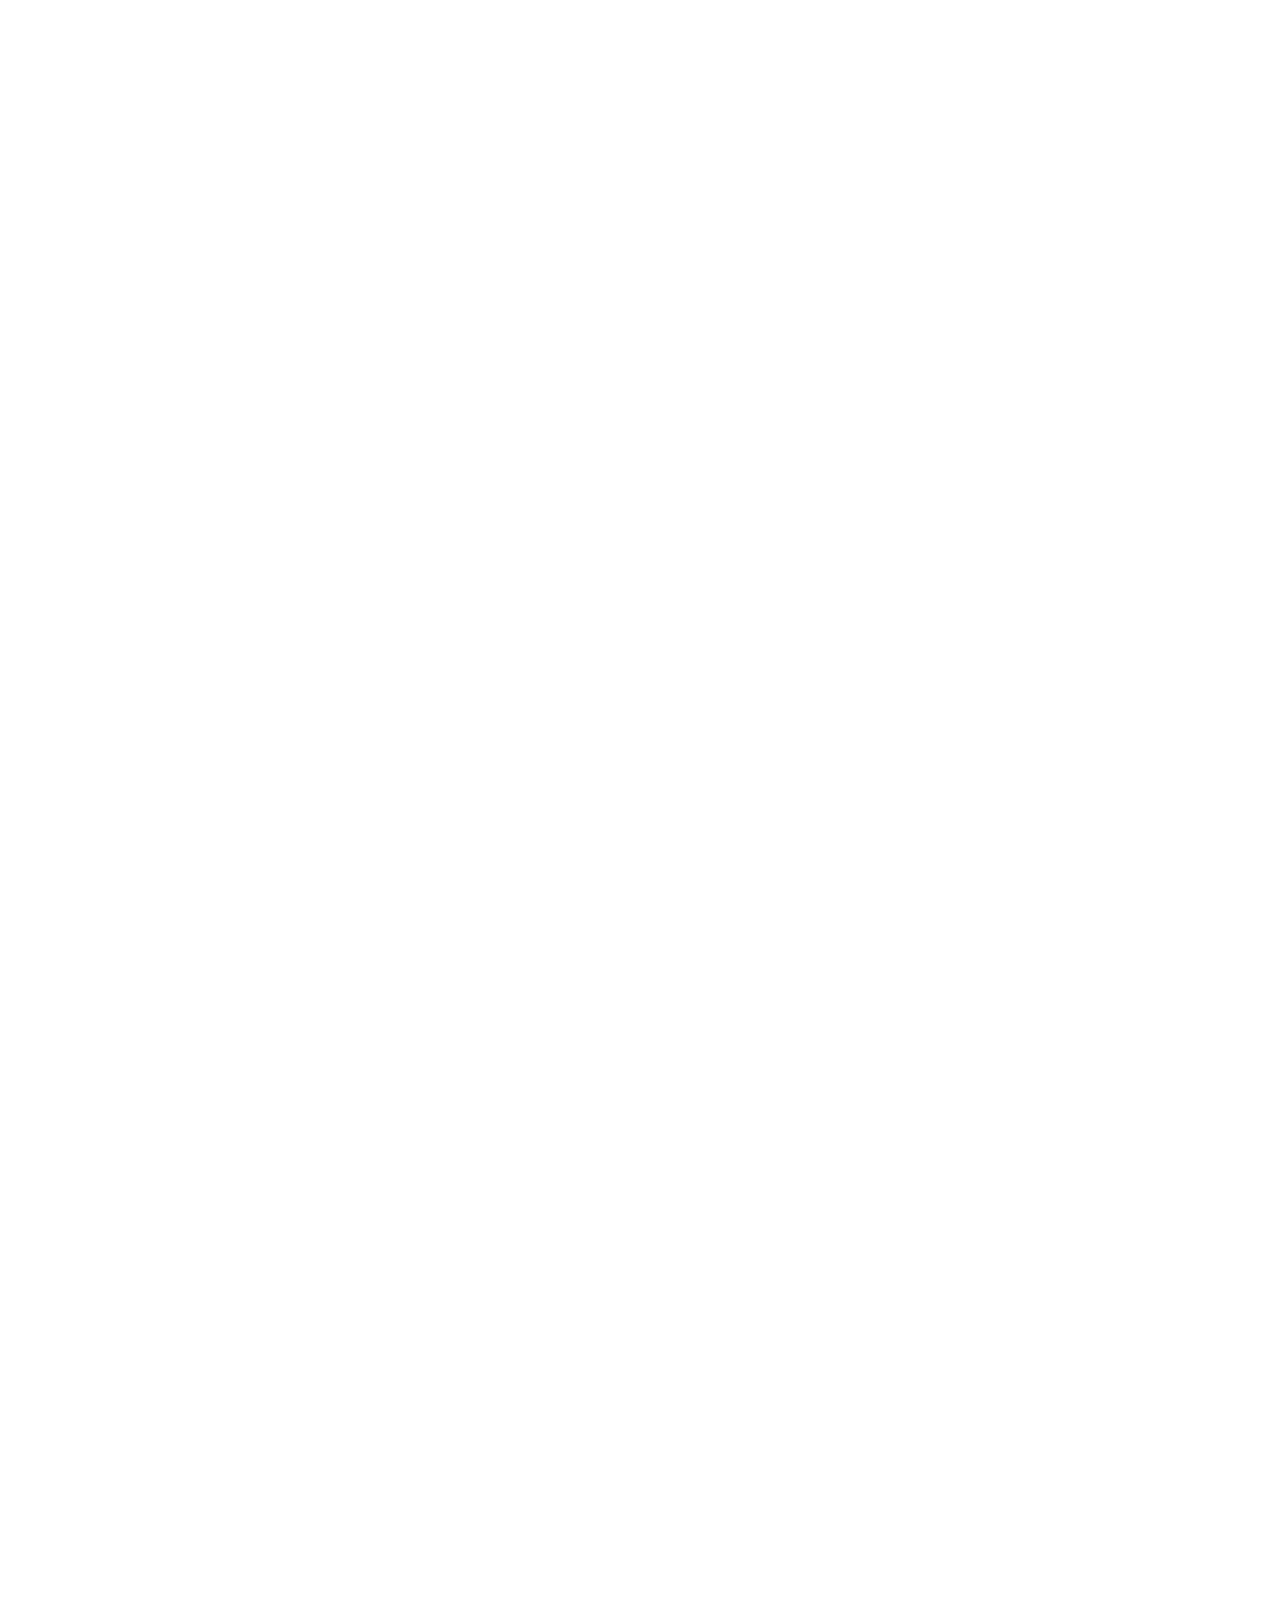
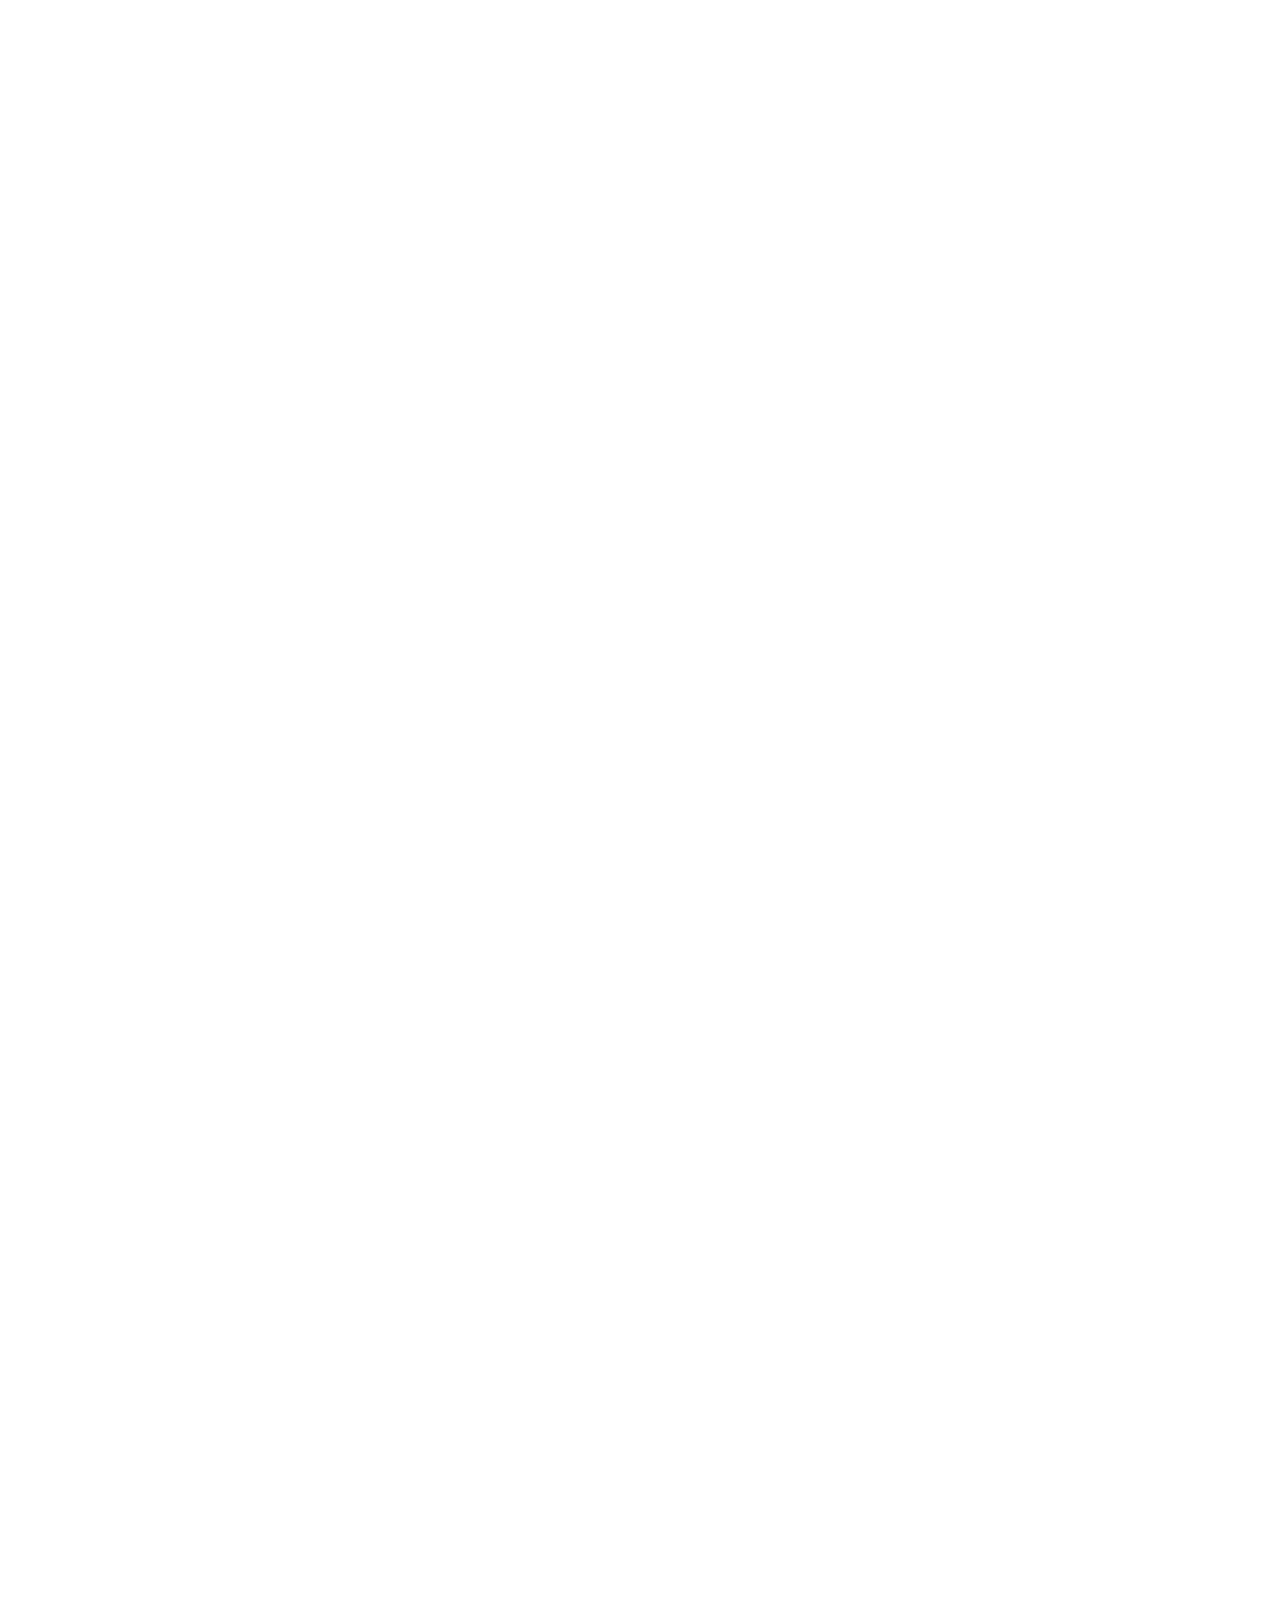
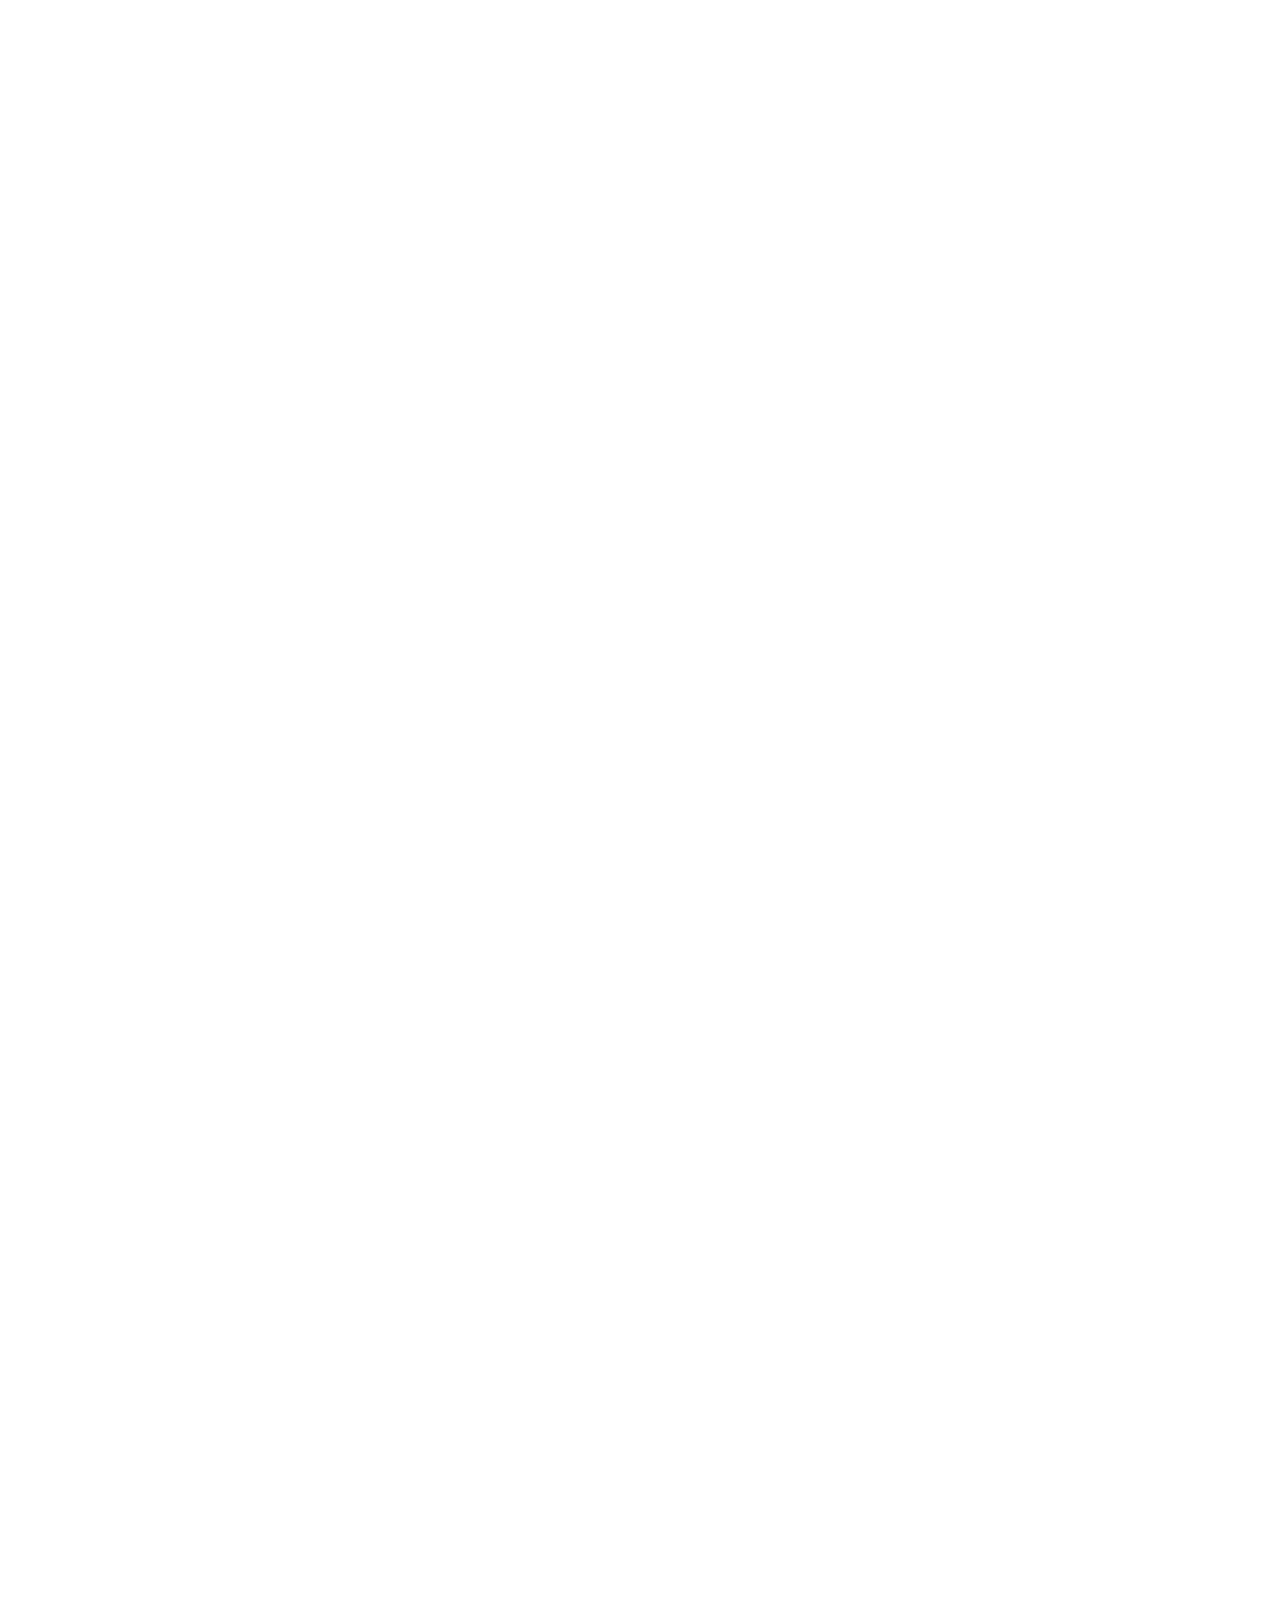
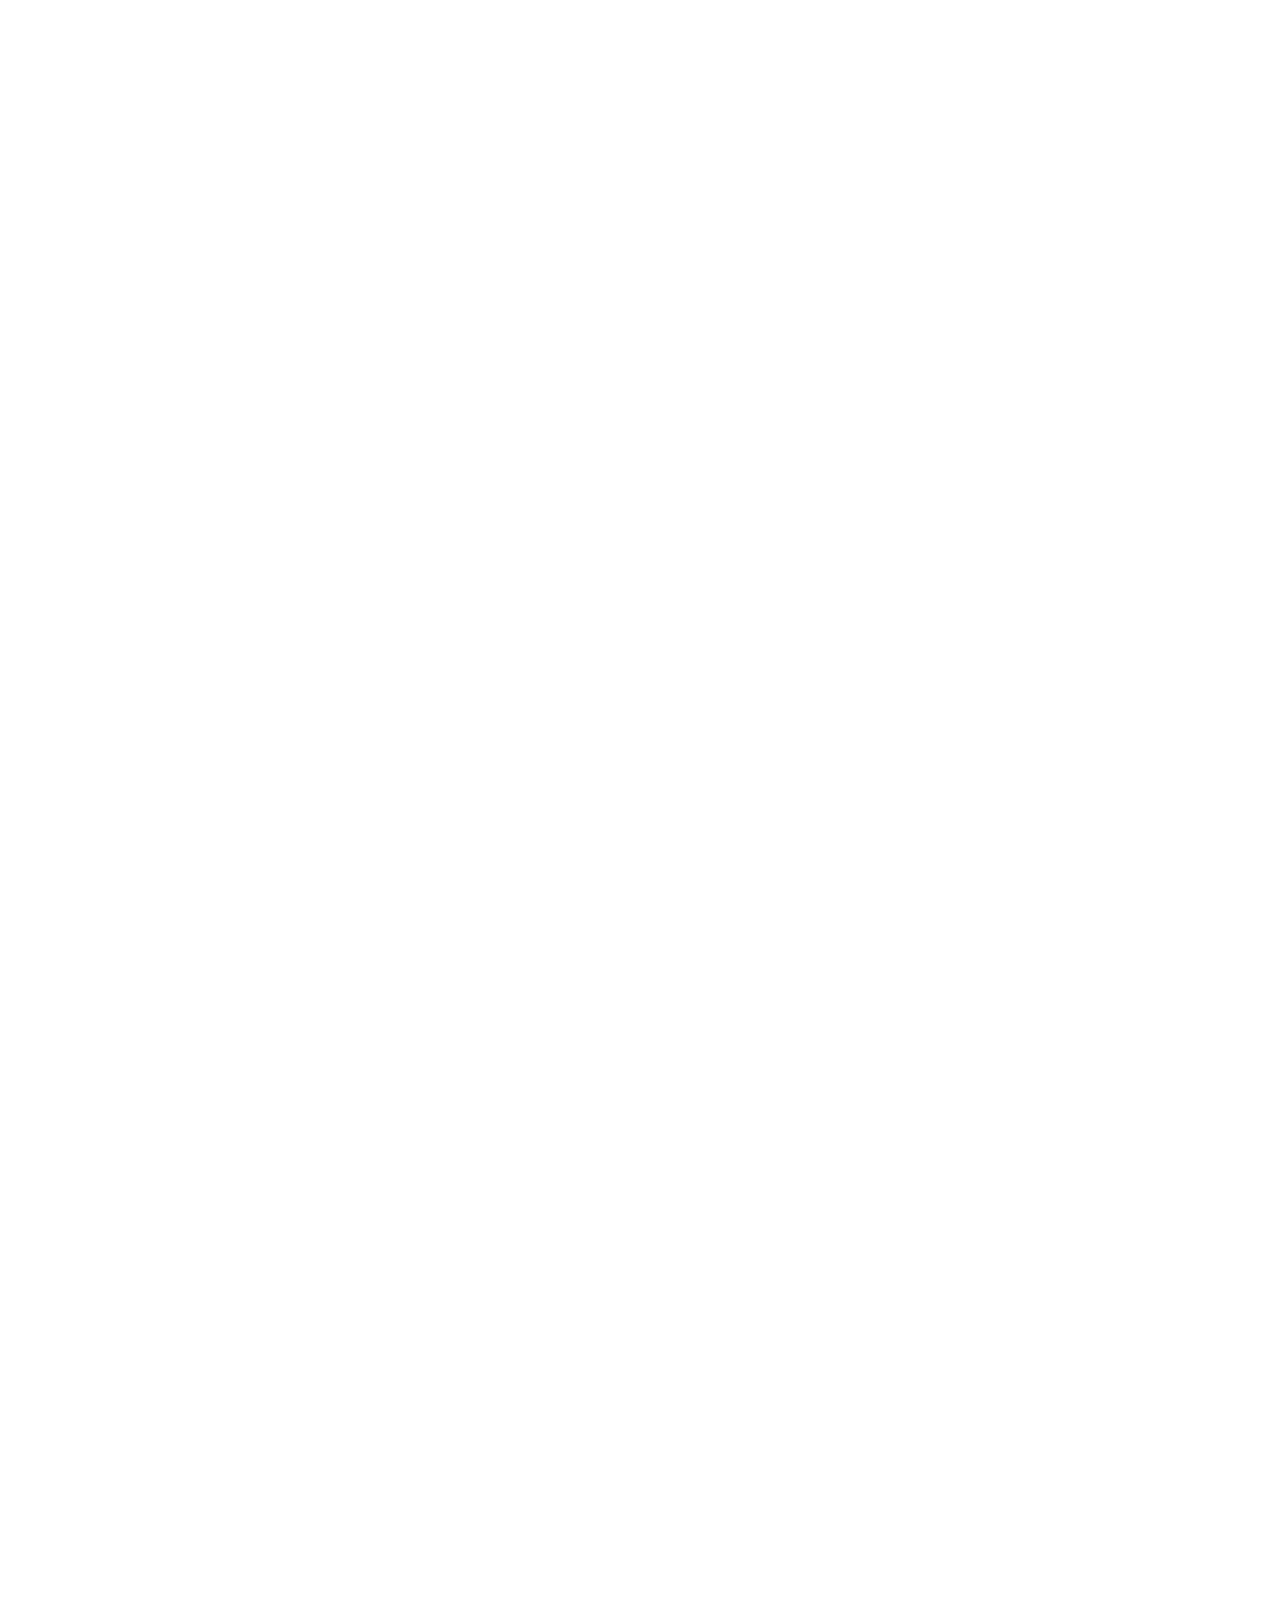
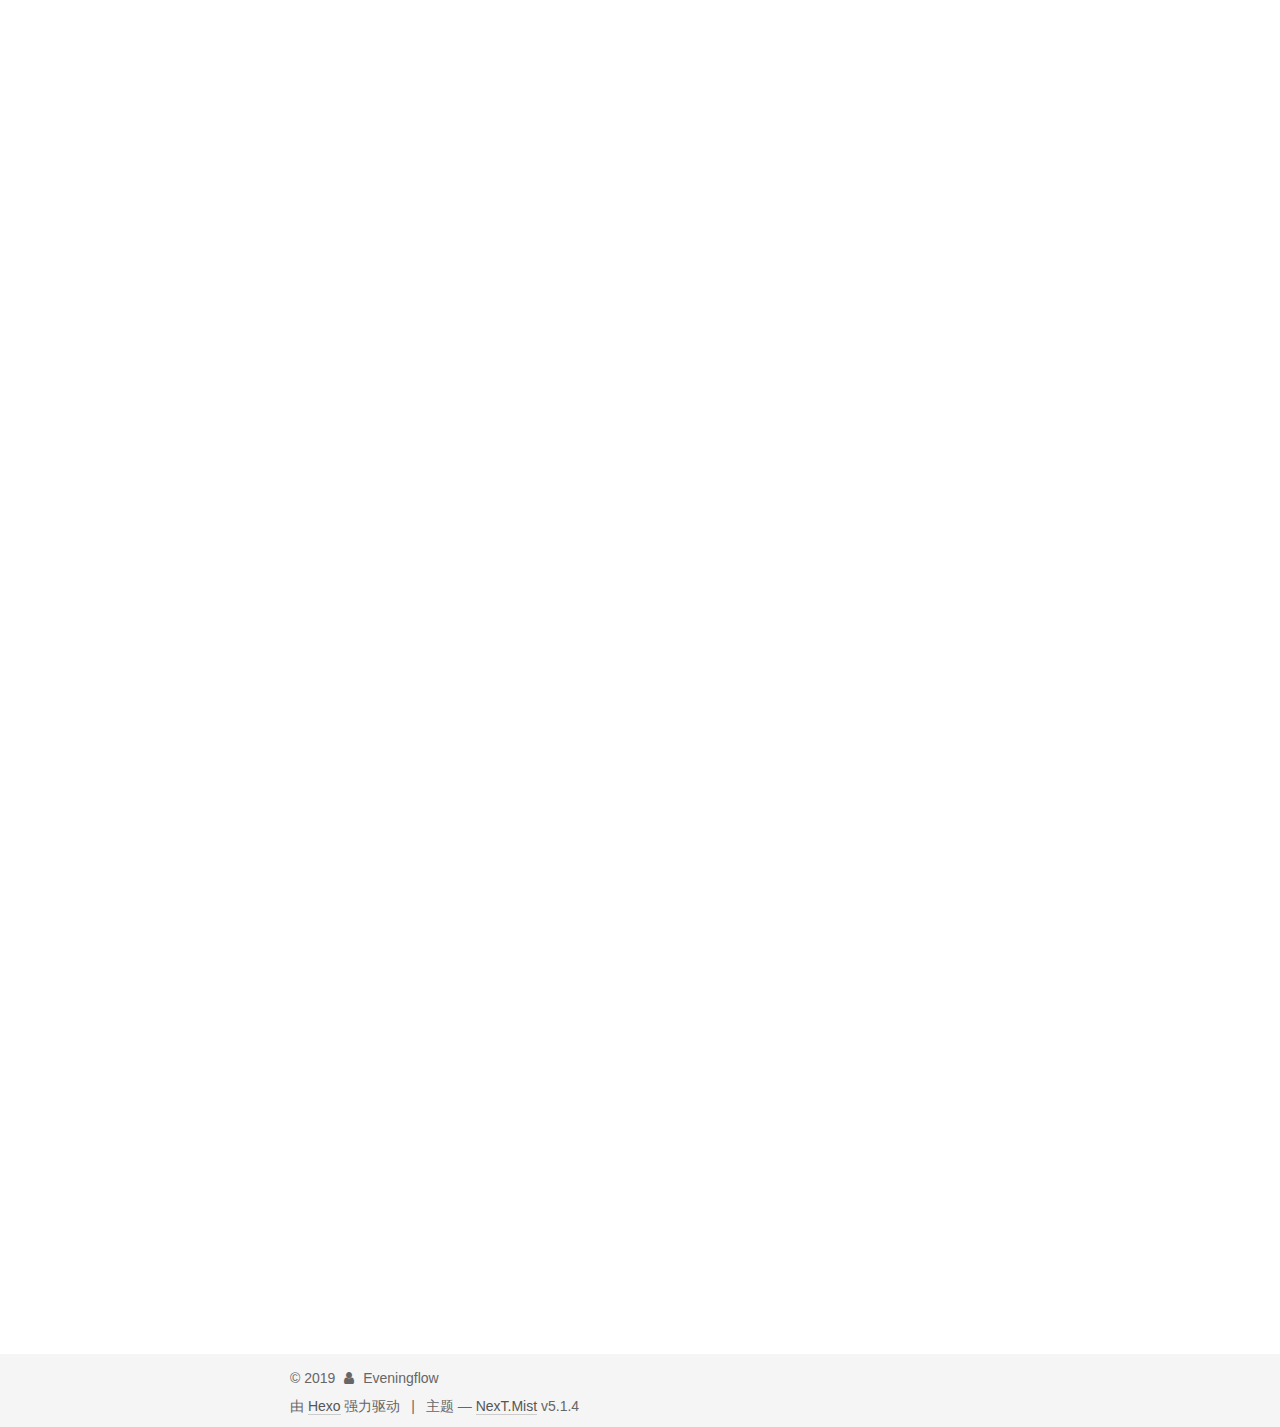
<file: 2019/09/28/LLVM1/index.html>
<!DOCTYPE html>



  


<html class="theme-next mist use-motion" lang="zh-Hans">
<head><meta name="generator" content="Hexo 3.9.0">
  <meta charset="UTF-8">
<meta http-equiv="X-UA-Compatible" content="IE=edge">
<meta name="viewport" content="width=device-width, initial-scale=1, maximum-scale=1">
<meta name="theme-color" content="#222">









<meta http-equiv="Cache-Control" content="no-transform">
<meta http-equiv="Cache-Control" content="no-siteapp">
















  
  
  <link href="/lib/fancybox/source/jquery.fancybox.css?v=2.1.5" rel="stylesheet" type="text/css">







<link href="/lib/font-awesome/css/font-awesome.min.css?v=4.6.2" rel="stylesheet" type="text/css">

<link href="/css/main.css?v=5.1.4" rel="stylesheet" type="text/css">


  <link rel="apple-touch-icon" sizes="180x180" href="/images/apple-touch-icon-next.png?v=5.1.4">


  <link rel="icon" type="image/png" sizes="32x32" href="/images/favicon-32x32-next.png?v=5.1.4">


  <link rel="icon" type="image/png" sizes="16x16" href="/images/favicon-16x16-next.png?v=5.1.4">


  <link rel="mask-icon" href="/images/logo.svg?v=5.1.4" color="#222">





  <meta name="keywords" content="LLVM,编译,">










<meta name="description" content="LLVM是什么LLVM项目是可重用(reusable)、模块化(modular)的编译器以及工具链技术(toolchain technologies)的集合。有人将其理解为“底层虚拟机(Low Level Virtual Machine)”的简称，但是官方原话为：  “The name “LLVM” itself is not an acronym; it is the full name of">
<meta name="keywords" content="LLVM,编译">
<meta property="og:type" content="article">
<meta property="og:title" content="LLVM 1:Clang入门">
<meta property="og:url" content="http://yoursite.com/2019/09/28/LLVM1/index.html">
<meta property="og:site_name" content="Eveningflow&#39;s Blog">
<meta property="og:description" content="LLVM是什么LLVM项目是可重用(reusable)、模块化(modular)的编译器以及工具链技术(toolchain technologies)的集合。有人将其理解为“底层虚拟机(Low Level Virtual Machine)”的简称，但是官方原话为：  “The name “LLVM” itself is not an acronym; it is the full name of">
<meta property="og:locale" content="zh-Hans">
<meta property="og:image" content="http://yoursite.com/2019/09/28/LLVM1/1.jpg">
<meta property="og:image" content="http://yoursite.com/2019/09/28/LLVM1/2.jpg">
<meta property="og:image" content="http://yoursite.com/2019/09/28/LLVM1/3.jpg">
<meta property="og:image" content="http://yoursite.com/2019/09/28/LLVM1/4.jpg">
<meta property="og:image" content="http://yoursite.com/2019/09/28/LLVM1/5.jpg">
<meta property="og:image" content="http://yoursite.com/2019/09/28/LLVM1/6.jpg">
<meta property="og:image" content="http://yoursite.com/2019/09/28/LLVM1/7.jpg">
<meta property="og:image" content="http://yoursite.com/2019/09/28/LLVM1/8.jpg">
<meta property="og:image" content="http://yoursite.com/2019/09/28/LLVM1/9.jpg">
<meta property="og:image" content="http://yoursite.com/2019/09/28/LLVM1/10.jpg">
<meta property="og:image" content="http://yoursite.com/2019/09/28/LLVM1/11.jpg">
<meta property="og:image" content="http://yoursite.com/2019/09/28/LLVM1/12.jpg">
<meta property="og:image" content="http://yoursite.com/2019/09/28/LLVM1/13.jpg">
<meta property="og:image" content="http://yoursite.com/2019/09/28/LLVM1/14.jpg">
<meta property="og:updated_time" content="2019-10-12T12:26:48.726Z">
<meta name="twitter:card" content="summary">
<meta name="twitter:title" content="LLVM 1:Clang入门">
<meta name="twitter:description" content="LLVM是什么LLVM项目是可重用(reusable)、模块化(modular)的编译器以及工具链技术(toolchain technologies)的集合。有人将其理解为“底层虚拟机(Low Level Virtual Machine)”的简称，但是官方原话为：  “The name “LLVM” itself is not an acronym; it is the full name of">
<meta name="twitter:image" content="http://yoursite.com/2019/09/28/LLVM1/1.jpg">



<script type="text/javascript" id="hexo.configurations">
  var NexT = window.NexT || {};
  var CONFIG = {
    root: '/',
    scheme: 'Mist',
    version: '5.1.4',
    sidebar: {"position":"left","display":"post","offset":12,"b2t":false,"scrollpercent":false,"onmobile":false},
    fancybox: true,
    tabs: true,
    motion: {"enable":true,"async":false,"transition":{"post_block":"fadeIn","post_header":"slideDownIn","post_body":"slideDownIn","coll_header":"slideLeftIn","sidebar":"slideUpIn"}},
    duoshuo: {
      userId: '0',
      author: '博主'
    },
    algolia: {
      applicationID: '',
      apiKey: '',
      indexName: '',
      hits: {"per_page":10},
      labels: {"input_placeholder":"Search for Posts","hits_empty":"We didn't find any results for the search: ${query}","hits_stats":"${hits} results found in ${time} ms"}
    }
  };
</script>



  <link rel="canonical" href="http://yoursite.com/2019/09/28/LLVM1/">





  <title>LLVM 1:Clang入门 | Eveningflow's Blog</title>
  








</head>

<body itemscope itemtype="http://schema.org/WebPage" lang="zh-Hans">

  
  
    
  

  <div class="container sidebar-position-left page-post-detail">
    <div class="headband"></div>

    <header id="header" class="header" itemscope itemtype="http://schema.org/WPHeader">
      <div class="header-inner"><div class="site-brand-wrapper">
  <div class="site-meta ">
    

    <div class="custom-logo-site-title">
      <a href="/" class="brand" rel="start">
        <span class="logo-line-before"><i></i></span>
        <span class="site-title">Eveningflow's Blog</span>
        <span class="logo-line-after"><i></i></span>
      </a>
    </div>
      
        <p class="site-subtitle">人可以像blog一样简单</p>
      
  </div>

  <div class="site-nav-toggle">
    <button>
      <span class="btn-bar"></span>
      <span class="btn-bar"></span>
      <span class="btn-bar"></span>
    </button>
  </div>
</div>

<nav class="site-nav">
  

  
    <ul id="menu" class="menu">
      
        
        <li class="menu-item menu-item-home">
          <a href="/" rel="section">
            
              <i class="menu-item-icon fa fa-fw fa-home"></i> <br>
            
            首页
          </a>
        </li>
      
        
        <li class="menu-item menu-item-tags">
          <a href="/tags/" rel="section">
            
              <i class="menu-item-icon fa fa-fw fa-tags"></i> <br>
            
            标签
          </a>
        </li>
      
        
        <li class="menu-item menu-item-categories">
          <a href="/categories/" rel="section">
            
              <i class="menu-item-icon fa fa-fw fa-th"></i> <br>
            
            分类
          </a>
        </li>
      
        
        <li class="menu-item menu-item-archives">
          <a href="/archives/" rel="section">
            
              <i class="menu-item-icon fa fa-fw fa-archive"></i> <br>
            
            归档
          </a>
        </li>
      

      
    </ul>
  

  
</nav>



 </div>
    </header>

    <main id="main" class="main">
      <div class="main-inner">
        <div class="content-wrap">
          <div id="content" class="content">
            

  <div id="posts" class="posts-expand">
    

  

  
  
  

  <article class="post post-type-normal" itemscope itemtype="http://schema.org/Article">
  
  
  
  <div class="post-block">
    <link itemprop="mainEntityOfPage" href="http://yoursite.com/2019/09/28/LLVM1/">

    <span hidden itemprop="author" itemscope itemtype="http://schema.org/Person">
      <meta itemprop="name" content="Eveningflow">
      <meta itemprop="description" content>
      <meta itemprop="image" content="/images/avatar.gif">
    </span>

    <span hidden itemprop="publisher" itemscope itemtype="http://schema.org/Organization">
      <meta itemprop="name" content="Eveningflow's Blog">
    </span>

    
      <header class="post-header">

        
        
          <h1 class="post-title" itemprop="name headline">LLVM 1:Clang入门</h1>
        

        <div class="post-meta">
          <span class="post-time">
            
              <span class="post-meta-item-icon">
                <i class="fa fa-calendar-o"></i>
              </span>
              
                <span class="post-meta-item-text">发表于</span>
              
              <time title="创建于" itemprop="dateCreated datePublished" datetime="2019-09-28T22:39:01+08:00">
                2019-09-28
              </time>
            

            

            
          </span>

          
            <span class="post-category">
            
              <span class="post-meta-divider">|</span>
            
              <span class="post-meta-item-icon">
                <i class="fa fa-folder-o"></i>
              </span>
              
                <span class="post-meta-item-text">分类于</span>
              
              
                <span itemprop="about" itemscope itemtype="http://schema.org/Thing">
                  <a href="/categories/LLVM/" itemprop="url" rel="index">
                    <span itemprop="name">LLVM</span>
                  </a>
                </span>

                
                
              
            </span>
          

          
            
          

          
          

          

          

          

        </div>
      </header>
    

    
    
    
    <div class="post-body" itemprop="articleBody">

      
      

      
        <h1 id="LLVM是什么"><a href="#LLVM是什么" class="headerlink" title="LLVM是什么"></a>LLVM是什么</h1><p>LLVM项目是可重用(reusable)、模块化(modular)的编译器以及工具链技术(toolchain technologies)的集合。有人将其理解为“底层虚拟机(Low Level Virtual Machine)”的简称，但是<a href="https://llvm.org/" target="_blank" rel="noopener">官方</a>原话为：</p>
<blockquote>
<p>“The name “LLVM” itself is not an acronym; it is the full name of the project.”</p>
</blockquote>
<p>意思是：LLVM不是首字母缩写，而是这整个项目的全名。</p>
<p>LLVM项目的发展起源于2000年伊利诺伊大学厄巴纳-香槟分校维克拉姆·艾夫（Vikram Adve）与克里斯·拉特纳（Chris Lattner）的研究，他们想要为所有静态及动态语言创造出动态的编译技术。2005年，苹果计算机雇用了克里斯·拉特纳及他的团队为苹果计算机开发应用程序系统，LLVM为现今Mac OS X及iOS开发工具的一部分。</p>
<h1 id="1-LLVM-amp-amp-clang安装"><a href="#1-LLVM-amp-amp-clang安装" class="headerlink" title="1.LLVM&amp;&amp;clang安装"></a>1.LLVM&amp;&amp;clang安装</h1><p>官网安装教程在<a href="http://clang.llvm.org/get_started.html" target="_blank" rel="noopener">这里</a>。这里简单介绍一下。</p>
<h2 id="1-1Linux环境"><a href="#1-1Linux环境" class="headerlink" title="1.1Linux环境"></a>1.1Linux环境</h2><h3 id="1-1-1-安装前注意事项"><a href="#1-1-1-安装前注意事项" class="headerlink" title="1.1.1 安装前注意事项"></a>1.1.1 安装前注意事项</h3><p>由于本人使用的是虚拟机，所以在创建虚拟机的时候需要分配较大的内存和磁盘空间。这里踩了很多坑。</p>
<h3 id="1-1-2-下载有关库"><a href="#1-1-2-下载有关库" class="headerlink" title="1.1.2 下载有关库"></a>1.1.2 下载有关库</h3><pre><code>$ sudo apt-get install cmake
$ sudo apt-get install git
$ sudo apt-get install gcc
$ sudo apt-get install g++</code></pre><h3 id="1-1-3-下载项目源码"><a href="#1-1-3-下载项目源码" class="headerlink" title="1.1.3 下载项目源码"></a>1.1.3 下载项目源码</h3><p>可以选择直接git整个工程，也可以去<a href="http://releases.llvm.org/download.html" target="_blank" rel="noopener">官网</a>下载源码然后自行安装。这里就按官网的git方法。</p>
<pre><code>$ git clone https://github.com/llvm/llvm-project.git</code></pre><p>下载好后会在当前目录下看到llvm-project文件夹。</p>
<p><img src="/2019/09/28/LLVM1/1.jpg" alt="LLVM"></p>
<h3 id="1-1-4-构建项目"><a href="#1-1-4-构建项目" class="headerlink" title="1.1.4 构建项目"></a>1.1.4 构建项目</h3><pre><code>$ cd llvm-project</code></pre><p>创建构建目录</p>
<pre><code>$ mkdir build
$ cd build</code></pre><p>利用cmake构建</p>
<pre><code>$ cmake -G &lt;generator&gt; [options] ../llvm</code></pre><p>常用的generator有：</p>
<ul>
<li>Ninja ——生成Ninja 文件</li>
<li>Unix Makefiles ——生成兼容make的makefile文件</li>
<li>Visual Studio ——生成Visual Studio项目与解决方案</li>
<li>Xcode ——用于生成Xcode项目</li>
</ul>
<p>个人使用Unix Makefiles</p>
<p>常用的options有：</p>
<ul>
<li>DCMAKE_INSTALL_PREFIX=directory ——为目录指定要在其中安装LLVM工具和库的完整路径名（默认/usr/local）。</li>
<li>DCMAKE_BUILD_TYPE=type ——type选项有Debug，Release，RelWithDebInfo和MinSizeRel。默认值为Debug。</li>
<li>DLLVM_ENABLE_ASSERTIONS=On ——启用断言检查进行编译。</li>
<li>DLLVM_ENABLE_PROJECTS=”…” ——要另外构建的LLVM子项目的列表，以’;’分隔。例如要构建LLVM，Clang，libcxx和libcxxabi，使用:<code>DLLVM_INSTALL_PROJECTS=&quot;clang;libcxx;libcxxabi&quot;</code></li>
<li>DLLVM_TARGETS_TO_BUILD=”…” ——构建针对的平台的部分项目，以’;’分隔。默认面向所有平台编译(all)，指定只编译自己需要的CPU架构可以节省时间。</li>
</ul>
<p>官方文档在<a href="http://llvm.org/docs/CMake.html#options-and-variables" target="_blank" rel="noopener">这</a>。</p>
<p>由于全部构建真的很耗费资源和时间，我使用的构建clang命令（可供参考）：</p>
<pre><code>$ cmake -DCMAKE_BUILD_TYPE=Release -DLLVM_TARGETS_TO_BUILD=&quot;X86&quot; -DLLVM_ENABLE_PROJECTS=clang -DLLVM_USE_LINKER=gold -G &quot;Unix Makefiles&quot; ../llvm</code></pre><p>当然你如果愿意（<del>而且设备跑得动</del>）也可以：</p>
<pre><code>$ cmake -G &quot;Unix Makefiles&quot; ../llvm</code></pre><h3 id="1-1-5-编译"><a href="#1-1-5-编译" class="headerlink" title="1.1.5 编译"></a>1.1.5 编译</h3><pre><code>$ make [-j &lt;core&gt;]
$ sudo make install</code></pre><p>直接make也可以，但LLVM也支持并行编译，其中core取决于核心数。如：</p>
<pre><code>$ make -j 4</code></pre><p>这两步一般会很久……</p>
<h3 id="1-1-6-测试"><a href="#1-1-6-测试" class="headerlink" title="1.1.6 测试"></a>1.1.6 测试</h3><p>在编译结束后尝试在命令行中使用clang：</p>
<pre><code>$ clang -v</code></pre><p>本人得到结果如下：</p>
<pre><code>clang version 10.0.0 
Target: x86_64-unknown-linux-gnu
Thread model: posix
InstalledDir: /usr/local/bin
Found candidate GCC installation: /usr/lib/gcc/x86_64-linux-gnu/7
Found candidate GCC installation: /usr/lib/gcc/x86_64-linux-gnu/7.4.0
Found candidate GCC installation: /usr/lib/gcc/x86_64-linux-gnu/8
Selected GCC installation: /usr/lib/gcc/x86_64-linux-gnu/7.4.0
Candidate multilib: .;@m64
Selected multilib: .;@m64</code></pre><p><img src="/2019/09/28/LLVM1/2.jpg" alt="LLVM"></p>
<p>编写一段C语言代码试试看(C++也可以):</p>
<figure class="highlight c"><table><tr><td class="gutter"><pre><span class="line">1</span><br><span class="line">2</span><br><span class="line">3</span><br><span class="line">4</span><br><span class="line">5</span><br><span class="line">6</span><br></pre></td><td class="code"><pre><span class="line"><span class="comment">//helloworld.c</span></span><br><span class="line"><span class="meta">#<span class="meta-keyword">include</span> <span class="meta-string">&lt;stdio.h&gt;</span></span></span><br><span class="line"><span class="function"><span class="keyword">int</span> <span class="title">main</span><span class="params">()</span> </span>&#123;</span><br><span class="line">	<span class="built_in">printf</span>(<span class="string">"hello world\n"</span>);</span><br><span class="line">	<span class="keyword">return</span> <span class="number">0</span>;</span><br><span class="line">&#125;</span><br></pre></td></tr></table></figure>

<p>用clang编译：</p>
<pre><code>$ clang helloworld.c -o hello.out
$ ./hello.out</code></pre><p>如果是C++代码则：</p>
<figure class="highlight c++"><table><tr><td class="gutter"><pre><span class="line">1</span><br><span class="line">2</span><br><span class="line">3</span><br><span class="line">4</span><br><span class="line">5</span><br><span class="line">6</span><br><span class="line">7</span><br></pre></td><td class="code"><pre><span class="line"><span class="comment">//helloworld.cpp</span></span><br><span class="line"><span class="meta">#<span class="meta-keyword">include</span> <span class="meta-string">&lt;iostream&gt;</span></span></span><br><span class="line"><span class="keyword">using</span> <span class="keyword">namespace</span> <span class="built_in">std</span>;</span><br><span class="line"><span class="function"><span class="keyword">int</span> <span class="title">main</span><span class="params">()</span> </span>&#123;</span><br><span class="line">	<span class="built_in">cout</span> &lt;&lt; <span class="string">"hello world"</span> &lt;&lt; <span class="built_in">endl</span>;</span><br><span class="line">	<span class="keyword">return</span> <span class="number">0</span>;</span><br><span class="line">&#125;</span><br></pre></td></tr></table></figure>

<p>用clang编译（注意命令是clang++，本人刚开始只写clang提示编译错误…）：</p>
<pre><code>$ clang++ helloworld.cpp -o hello.out
$ ./hello.out</code></pre><p><img src="/2019/09/28/LLVM1/3.jpg" alt="LLVM"></p>
<p>大功告成！</p>
<h2 id="1-2-Windows环境"><a href="#1-2-Windows环境" class="headerlink" title="1.2.Windows环境"></a>1.2.Windows环境</h2><p>llvm+clang在windows下有两种类型，一种利用mingw编译，使用gcc的库和头文件；另一种利用vc编译，使用vc的库和头文件。推荐使用vc编译的版本，因为其程序更原生且不依赖于mingw，而只依赖于vc的dll库。</p>
<p>具体步骤<a href="http://clang.llvm.org/get_started.html" target="_blank" rel="noopener">官方的教程</a>已经说得很明白啦，下面简单整理介绍一下。</p>
<h3 id="1-2-1-安装工具"><a href="#1-2-1-安装工具" class="headerlink" title="1.2.1 安装工具"></a>1.2.1 安装工具</h3><ul>
<li><strong>Git.</strong> 下载源代码。下载地址：<a href="https://git-scm.com/download" target="_blank" rel="noopener">https://git-scm.com/download</a></li>
<li><strong>Cmake.</strong> 用于生成Visual Studio的解决方案和项目文件。下载地址：<a href="https://cmake.org/download/" target="_blank" rel="noopener">https://cmake.org/download/</a></li>
<li><strong>Visual Studio(推荐2017或之后版本).</strong> 生成项目的容器。</li>
<li><strong>Python.</strong> 用于运行clang测试套件。下载地址：<a href="https://www.python.org/download/" target="_blank" rel="noopener">https://www.python.org/download/</a></li>
<li><strong>GnuWin32 tools.</strong> clang和LLVM的测试套件需要GNU工具。下载地址：<a href="http://getgnuwin32.sourceforge.net/" target="_blank" rel="noopener">http://getgnuwin32.sourceforge.net/</a></li>
</ul>
<h3 id="1-2-2-clone项目源代码"><a href="#1-2-2-clone项目源代码" class="headerlink" title="1.2.2 clone项目源代码"></a>1.2.2 clone项目源代码</h3><p>你也可以选择去github上直接download。</p>
<pre><code>$ git clone https://github.com/llvm/llvm-progect.git</code></pre><h3 id="1-2-3-Cmake编译"><a href="#1-2-3-Cmake编译" class="headerlink" title="1.2.3 Cmake编译"></a>1.2.3 Cmake编译</h3><p>在项目总目录下新建build目录（避免污染项目源代码）</p>
<pre><code>$ mkdir build
$ cd build</code></pre><p>运行Cmake。</p>
<pre><code>$ cmake -DLLVM_ENABLE_PROJECTS=clang -G &quot;Visual Studio 15 2017&quot; -A x64 -Thost=x64 ..\llvm</code></pre><ul>
<li>如果使用Visual Studio 2019则改为 <code>-G &quot;Visual Studio 16 2019&quot;</code>。</li>
<li>如果需要适配x86则改为 <code>-A Win32</code>。</li>
</ul>
<h3 id="1-2-4-构建build"><a href="#1-2-4-构建build" class="headerlink" title="1.2.4 构建build"></a>1.2.4 构建build</h3><p>在Visual Studio中打开LLVM.sin，右击ALL_BUILD项目，选择生成，等待数小时。</p>
<h3 id="1-2-5-设置环境变量"><a href="#1-2-5-设置环境变量" class="headerlink" title="1.2.5 设置环境变量"></a>1.2.5 设置环境变量</h3><p>将llvm/debug/bin 添加到自己的环境变量中。</p>
<p>其余具体测试步骤请看<a href="http://clang.llvm.org/hacking.html#testingWindows" target="_blank" rel="noopener">Hacking on clang - Testing using Visual Studio on Windows</a>。</p>
<p>有待补充…</p>
<h1 id="2-LLVM简介"><a href="#2-LLVM简介" class="headerlink" title="2.LLVM简介"></a>2.LLVM简介</h1><p>用户文档：<a href="https://llvm.org/docs/LangRef.html" target="_blank" rel="noopener">llvm.org/docs/LangRef.html</a></p>
<p>LLVM是基于静态单一分配的表示形式，可提供类型安全性、底层操作、灵活性，并且适配几乎所有高级语言，具有通用的代码表示。现在LLVM已经成为多个编译器和代码生成相关子项目的母项目。</p>
<blockquote>
<p>The LLVM code representation is designed to be used in three different forms: as an in-memory compiler IR, as an on-disk bitcode representation (suitable for fast loading by a Just-In-Time compiler), and as a human readable assembly language representation. </p>
</blockquote>
<p>其中，LLVM提供了完整编译系统的中间层，并将中间语言（Intermediate Repressentation, IR）从编译器取出并进行最优化，最优化后的IR接着被转换及链接到目标平台的汇编语言。</p>
<p>我们知道，传统的编译器主要结构为：</p>
<p><img src="/2019/09/28/LLVM1/4.jpg" alt="LLVM" title="传统编译器结构，图片摘自网络"></p>
<p>Frontend：前端，词法分析、语法分析、语义分析、生成中间代码</p>
<p>Optimizer：优化器，进行中间代码优化</p>
<p>Backend：后端，生成机器码</p>
<p>LLVM主要结构为：</p>
<p><img src="/2019/09/28/LLVM1/5.jpg" alt="LLVM" title="LLVM结构，图片摘自网络"></p>
<p>也就是说，对于LLVM来说，不同的前后端使用统一的中间代码LLVM IR。如果需要支持一种新的编程语言/硬件设备，那么只需要实现一个新的前端/后端就可以了，而优化截断是一个通用的阶段，针对统一的LLVM IR，都不需要对于优化阶段修改。对比GCC，其前端和后端基本耦合在一起，所以GCC支持一门新的语言或者目标平台会变得很困难。</p>
<p>以下内容摘自维基百科：</p>
<blockquote>
<p>LLVM也可以在编译时期、链接时期，甚至是运行时期产生可重新定位的代码（Relocatable Code）。</p>
</blockquote>
<blockquote>
<p>LLVM支持与语言无关的指令集架构及类型系统。每个在静态单赋值形式（SSA）的指令集代表着，每个变量（被称为具有类型的寄存器）仅被赋值一次，这简化了变量间相依性的分析。LLVM允许代码被静态的编译，包含在传统的GCC系统底下，或是类似JAVA等后期编译才将IF编译成机器代码所使用的即时编译（JIT）技术。它的类型系统包含基本类型（整数或是浮点数）及五个复合类型（指针、数组、向量、结构及函数），在LLVM具体语言的类型建制可以以结合基本类型来表示，举例来说，C++所使用的class可以被表示为结构、函数及函数指针的数组所组成。</p>
</blockquote>
<blockquote>
<p>LLVM JIT编译器可以最优化在运行时期时程序所不需要的静态分支，这在一些部分求值（Partial Evaluation）的案例中相当有效，即当程序有许多选项，而在特定环境下其中多数可被判断为是不需要。这个特色被使用在Mac OS X Leopard（v10.5）底下OpenGL的管线，当硬件不支持某个功能时依然可以被成功地运作。OpenGL堆栈下的绘图程序被编译为IR，接着在机器上运行时被编译，当系统拥有高端GPU时，这段程序会进行极少的修改并将传递指令给GPU，当系统拥有低级的GPU时，LLVM将会编译更多的程序，使这段GPU无法运行的指令在本地端的中央处理器运行。LLVM增进了使用Intel GMA芯片等低端机器的性能。一个类似的系统发展于Gallium3D LLVMpipe，它已被合并到GNOME，使其可运行在没有GPU的环境。</p>
</blockquote>
<blockquote>
<p>根据2011年的一项测试，GCC在运行时期的性能平均比LLVM高10%。而2013年测试显示，LLVM可以编译出接近GCC相同性能的运行码。</p>
</blockquote>
<h1 id="3-Clang简介"><a href="#3-Clang简介" class="headerlink" title="3.Clang简介"></a>3.Clang简介</h1><p>Clang是LLVM针对C语言及其家族语言的前端(a C language family frontend for LLVM)。它的主要目标是提供一个GNU编译器套装（GCC）的替代品，支持GNU编译器大多数便已设置以及非官方语言拓展。项目包括Clang前端和Clang静态分析器。</p>
<blockquote>
<p>The Clang project provides a language front-end and tooling infrastructure for languages in the C language family (C, C++, Objective C/C++, OpenCL, CUDA, and RenderScript) for the LLVM project. Both a GCC-compatible compiler driver (clang) and an MSVC-compatible compiler driver (clang-cl.exe) are provided. You can get and build the source today.</p>
</blockquote>
<p>Clang项目为LLVM项目中的C语言家族提供了一个语言前端和工具基础设施。其提供了兼容GCC和MSVC的编译器驱动程序（clang和clang-cl.exe）。<br>官方手册：<a href="http://clang.llvm.org/docs/UsersManual.html#basicusage" target="_blank" rel="noopener">http://clang.llvm.org/docs/UsersManual.html#basicusage</a></p>
<p>针对于GCC，Clang的优点有：</p>
<ul>
<li>占用内存小</li>
<li>设计清晰简单，容易理解</li>
<li>编译速度快</li>
<li>设计偏向模块化，易于集成</li>
<li>诊断信息可读性强</li>
</ul>
<h2 id="Clang-Clang-使用"><a href="#Clang-Clang-使用" class="headerlink" title="Clang(Clang++)使用"></a>Clang(Clang++)使用</h2><p>我们先随便写一段以下代码：</p>
<figure class="highlight c++"><table><tr><td class="gutter"><pre><span class="line">1</span><br><span class="line">2</span><br><span class="line">3</span><br><span class="line">4</span><br><span class="line">5</span><br><span class="line">6</span><br><span class="line">7</span><br><span class="line">8</span><br><span class="line">9</span><br><span class="line">10</span><br><span class="line">11</span><br><span class="line">12</span><br><span class="line">13</span><br><span class="line">14</span><br><span class="line">15</span><br><span class="line">16</span><br></pre></td><td class="code"><pre><span class="line"><span class="comment">//test.cpp</span></span><br><span class="line"><span class="meta">#<span class="meta-keyword">include</span> <span class="meta-string">&lt;iostream&gt;</span></span></span><br><span class="line"><span class="meta">#<span class="meta-keyword">include</span> <span class="meta-string">&lt;algorithm&gt;</span></span></span><br><span class="line"></span><br><span class="line"><span class="keyword">using</span> <span class="keyword">namespace</span> <span class="built_in">std</span>;</span><br><span class="line"></span><br><span class="line"><span class="keyword">int</span> a[<span class="number">10</span>] = &#123;<span class="number">4</span>,<span class="number">2</span>,<span class="number">7</span>,<span class="number">5</span>,<span class="number">6</span>,<span class="number">1</span>,<span class="number">8</span>,<span class="number">9</span>,<span class="number">3</span>,<span class="number">0</span>&#125;;</span><br><span class="line"></span><br><span class="line"><span class="function"><span class="keyword">int</span> <span class="title">main</span><span class="params">()</span> </span>&#123;</span><br><span class="line">	<span class="keyword">for</span>(<span class="keyword">int</span> i = <span class="number">0</span>; i &lt; <span class="number">10</span>; ++i)</span><br><span class="line">		<span class="built_in">cout</span> &lt;&lt; a[i] &lt;&lt; (i == <span class="number">9</span>?<span class="string">"\n"</span>:<span class="string">" "</span>);</span><br><span class="line">	sort(a,a+<span class="number">10</span>);</span><br><span class="line">	<span class="keyword">for</span>(<span class="keyword">int</span> i = <span class="number">0</span>; i &lt; <span class="number">10</span>; ++i)</span><br><span class="line">		<span class="built_in">cout</span> &lt;&lt; a[i] &lt;&lt; (i == <span class="number">9</span>?<span class="string">"\n"</span>:<span class="string">" "</span>);</span><br><span class="line">	<span class="keyword">return</span> <span class="number">0</span>;</span><br><span class="line">&#125;</span><br></pre></td></tr></table></figure>

<p><img src="/2019/09/28/LLVM1/6.jpg" alt="LLVM"></p>
<h3 id="3-1-生成预处理文件："><a href="#3-1-生成预处理文件：" class="headerlink" title="3.1.生成预处理文件："></a>3.1.生成预处理文件：</h3><pre><code>$ clang++ -E test.cpp -o test.i</code></pre><p>生成文件test.i（部分）如下：</p>
<img src="/2019/09/28/LLVM1/7.jpg" alt="LLVM" style="zoom:80%;">

<h3 id="3-2-生成汇编程序："><a href="#3-2-生成汇编程序：" class="headerlink" title="3.2.生成汇编程序："></a>3.2.生成汇编程序：</h3><pre><code>$ clang++ -S test.i</code></pre><p><img src="/2019/09/28/LLVM1/8.jpg" alt="LLVM"></p>
<h3 id="3-3-生成目标文件："><a href="#3-3-生成目标文件：" class="headerlink" title="3.3.生成目标文件："></a>3.3.生成目标文件：</h3><pre><code>$ clang++ -c test.s</code></pre><p><img src="/2019/09/28/LLVM1/9.jpg" alt="LLVM"></p>
<h3 id="3-4-生成可执行文件："><a href="#3-4-生成可执行文件：" class="headerlink" title="3.4.生成可执行文件："></a>3.4.生成可执行文件：</h3><pre><code>$ clang++ -o test.out test.o</code></pre><p><img src="/2019/09/28/LLVM1/10.jpg" alt="LLVM"></p>
<p>emm…<del>和GCC大致还是一样的嘛</del> 非常的好用。</p>
<h3 id="3-5-查看Clang编译的过程"><a href="#3-5-查看Clang编译的过程" class="headerlink" title="3.5.查看Clang编译的过程"></a>3.5.查看Clang编译的过程</h3><pre><code>$ clang -ccc-print-phases A.c</code></pre><p><img src="/2019/09/28/LLVM1/11.jpg" alt="LLVM"></p>
<ul>
<li>0.获取输入：A.c文件，C语言</li>
<li>1.预处理器：处理define、include等</li>
<li>2.编译：生成中间代码（IR）</li>
<li>3.后端：生成汇编代码</li>
<li>4.汇编：生成目标代码</li>
<li>5.链接器：链接其他动态库</li>
</ul>
<h3 id="3-6-词法分析"><a href="#3-6-词法分析" class="headerlink" title="3.6.词法分析"></a>3.6.词法分析</h3><pre><code>$ clang -fmodules -E -Xclang -dump-tokens A.c</code></pre><p>如图，写一个小函数对其进行词法分析。</p>
<p><img src="/2019/09/28/LLVM1/12.jpg" alt="LLVM"></p>
<h3 id="3-7-语法分析"><a href="#3-7-语法分析" class="headerlink" title="3.7.语法分析"></a>3.7.语法分析</h3><pre><code>$ clang -fmodules -fsyntax-only -Xclang -ast-dump A.c</code></pre><p>生成语法树如下：</p>
<p><img src="/2019/09/28/LLVM1/13.jpg" alt="LLVM"></p>
<p>有颜色区分还是比较美观的。</p>
<h3 id="3-8-语义分析"><a href="#3-8-语义分析" class="headerlink" title="3.8.语义分析"></a>3.8.语义分析</h3><p>生成LLVM IR。LLVM IR有3种表示形式（本质是等价的）</p>
<ul>
<li>(1).text:便于阅读的文本格式，类似于汇编语言，拓展名.ll</li>
<li>(2).memory:内存格式</li>
<li>(3).bitcode:二进制格式，拓展名.bc</li>
</ul>
<p>生成text格式：</p>
<pre><code>$ clang -S -emit-llvm A.c</code></pre><p><img src="/2019/09/28/LLVM1/14.jpg" alt="LLVM"></p>
<h1 id="4-学习体会"><a href="#4-学习体会" class="headerlink" title="4.学习体会"></a>4.学习体会</h1><p>安装LLVM绝对是一件痛苦的事情，我在Linux上安装LLVM+Clang起码花费有40小时（Windows上还没有成功55555）读了很久文档才搞清楚cmake的各种选项的用处，然后就是漫长的等待…</p>
<p>对编译原理的学习才刚刚起步，读了一下Clang的用户文档，很多选项都<del>搞不明白，</del>没有机会使用，但是经过使用后感觉LLVM真的是一个很强大的模块化编译器工具集合，而Clang的各种编译选项确实可以帮助理解编译的各个流程，光听编译原理课程是看不见一个实际的编译器是如何生成词法分析、语法分析的结果或者中间代码的。</p>
<p>LLVM不仅仅是编译器那么简单，我们可以利用其做各种NB的操作，比如开发新的编译器、新的编程语言、开发编译器插件、进行代码规范检查。它也绝对不是IOS领域特有的，因为它是一个高度模块化、可重用的组件，可适用于多门编程语言和多个硬件设备平台。可以说，大部分从事计算机工作的人都该懂点LLVM，而绝不仅仅只是开发者。</p>
<p>友情链接：</p>
<p>LLVM官网：<a href="http://llvm.org" target="_blank" rel="noopener">http://llvm.org</a></p>
<p>Clang官网：<a href="http://clang.llvm.org" target="_blank" rel="noopener">http://clang.llvm.org</a></p>
<p>LLVM用户文档：<a href="https://llvm.org/docs/LangRef.html" target="_blank" rel="noopener">llvm.org/docs/LangRef.html</a></p>
<p>Clang用户文档：<a href="http://clang.llvm.org/docs/UsersManual.html" target="_blank" rel="noopener">http://clang.llvm.org/docs/UsersManual.html</a></p>

      
    </div>
    
    
    

    

    

    

    <footer class="post-footer">
      
        <div class="post-tags">
          
            <a href="/tags/LLVM/" rel="tag"># LLVM</a>
          
            <a href="/tags/编译/" rel="tag"># 编译</a>
          
        </div>
      

      
      
      

      
        <div class="post-nav">
          <div class="post-nav-next post-nav-item">
            
              <a href="/2019/09/01/hello,world/" rel="next" title="hello world">
                <i class="fa fa-chevron-left"></i> hello world
              </a>
            
          </div>

          <span class="post-nav-divider"></span>

          <div class="post-nav-prev post-nav-item">
            
          </div>
        </div>
      

      
      
    </footer>
  </div>
  
  
  
  </article>



    <div class="post-spread">
      
    </div>
  </div>


          </div>
          


          

  



        </div>
        
          
  
  <div class="sidebar-toggle">
    <div class="sidebar-toggle-line-wrap">
      <span class="sidebar-toggle-line sidebar-toggle-line-first"></span>
      <span class="sidebar-toggle-line sidebar-toggle-line-middle"></span>
      <span class="sidebar-toggle-line sidebar-toggle-line-last"></span>
    </div>
  </div>

  <aside id="sidebar" class="sidebar">
    
    <div class="sidebar-inner">

      

      
        <ul class="sidebar-nav motion-element">
          <li class="sidebar-nav-toc sidebar-nav-active" data-target="post-toc-wrap">
            文章目录
          </li>
          <li class="sidebar-nav-overview" data-target="site-overview-wrap">
            站点概览
          </li>
        </ul>
      

      <section class="site-overview-wrap sidebar-panel">
        <div class="site-overview">
          <div class="site-author motion-element" itemprop="author" itemscope itemtype="http://schema.org/Person">
            
              <p class="site-author-name" itemprop="name">Eveningflow</p>
              <p class="site-description motion-element" itemprop="description">为了未来，要变强啊</p>
          </div>

          <nav class="site-state motion-element">

            
              <div class="site-state-item site-state-posts">
              
                <a href="/archives/">
              
                  <span class="site-state-item-count">2</span>
                  <span class="site-state-item-name">日志</span>
                </a>
              </div>
            

            
              
              
              <div class="site-state-item site-state-categories">
                <a href="/categories/index.html">
                  <span class="site-state-item-count">1</span>
                  <span class="site-state-item-name">分类</span>
                </a>
              </div>
            

            
              
              
              <div class="site-state-item site-state-tags">
                <a href="/tags/index.html">
                  <span class="site-state-item-count">2</span>
                  <span class="site-state-item-name">标签</span>
                </a>
              </div>
            

          </nav>

          

          

          
          

          
          

          

        </div>
      </section>

      
      <!--noindex-->
        <section class="post-toc-wrap motion-element sidebar-panel sidebar-panel-active">
          <div class="post-toc">

            
              
            

            
              <div class="post-toc-content"><ol class="nav"><li class="nav-item nav-level-1"><a class="nav-link" href="#LLVM是什么"><span class="nav-text">LLVM是什么</span></a></li><li class="nav-item nav-level-1"><a class="nav-link" href="#1-LLVM-amp-amp-clang安装"><span class="nav-text">1.LLVM&amp;&amp;clang安装</span></a><ol class="nav-child"><li class="nav-item nav-level-2"><a class="nav-link" href="#1-1Linux环境"><span class="nav-text">1.1Linux环境</span></a><ol class="nav-child"><li class="nav-item nav-level-3"><a class="nav-link" href="#1-1-1-安装前注意事项"><span class="nav-text">1.1.1 安装前注意事项</span></a></li><li class="nav-item nav-level-3"><a class="nav-link" href="#1-1-2-下载有关库"><span class="nav-text">1.1.2 下载有关库</span></a></li><li class="nav-item nav-level-3"><a class="nav-link" href="#1-1-3-下载项目源码"><span class="nav-text">1.1.3 下载项目源码</span></a></li><li class="nav-item nav-level-3"><a class="nav-link" href="#1-1-4-构建项目"><span class="nav-text">1.1.4 构建项目</span></a></li><li class="nav-item nav-level-3"><a class="nav-link" href="#1-1-5-编译"><span class="nav-text">1.1.5 编译</span></a></li><li class="nav-item nav-level-3"><a class="nav-link" href="#1-1-6-测试"><span class="nav-text">1.1.6 测试</span></a></li></ol></li><li class="nav-item nav-level-2"><a class="nav-link" href="#1-2-Windows环境"><span class="nav-text">1.2.Windows环境</span></a><ol class="nav-child"><li class="nav-item nav-level-3"><a class="nav-link" href="#1-2-1-安装工具"><span class="nav-text">1.2.1 安装工具</span></a></li><li class="nav-item nav-level-3"><a class="nav-link" href="#1-2-2-clone项目源代码"><span class="nav-text">1.2.2 clone项目源代码</span></a></li><li class="nav-item nav-level-3"><a class="nav-link" href="#1-2-3-Cmake编译"><span class="nav-text">1.2.3 Cmake编译</span></a></li><li class="nav-item nav-level-3"><a class="nav-link" href="#1-2-4-构建build"><span class="nav-text">1.2.4 构建build</span></a></li><li class="nav-item nav-level-3"><a class="nav-link" href="#1-2-5-设置环境变量"><span class="nav-text">1.2.5 设置环境变量</span></a></li></ol></li></ol></li><li class="nav-item nav-level-1"><a class="nav-link" href="#2-LLVM简介"><span class="nav-text">2.LLVM简介</span></a></li><li class="nav-item nav-level-1"><a class="nav-link" href="#3-Clang简介"><span class="nav-text">3.Clang简介</span></a><ol class="nav-child"><li class="nav-item nav-level-2"><a class="nav-link" href="#Clang-Clang-使用"><span class="nav-text">Clang(Clang++)使用</span></a><ol class="nav-child"><li class="nav-item nav-level-3"><a class="nav-link" href="#3-1-生成预处理文件："><span class="nav-text">3.1.生成预处理文件：</span></a></li><li class="nav-item nav-level-3"><a class="nav-link" href="#3-2-生成汇编程序："><span class="nav-text">3.2.生成汇编程序：</span></a></li><li class="nav-item nav-level-3"><a class="nav-link" href="#3-3-生成目标文件："><span class="nav-text">3.3.生成目标文件：</span></a></li><li class="nav-item nav-level-3"><a class="nav-link" href="#3-4-生成可执行文件："><span class="nav-text">3.4.生成可执行文件：</span></a></li><li class="nav-item nav-level-3"><a class="nav-link" href="#3-5-查看Clang编译的过程"><span class="nav-text">3.5.查看Clang编译的过程</span></a></li><li class="nav-item nav-level-3"><a class="nav-link" href="#3-6-词法分析"><span class="nav-text">3.6.词法分析</span></a></li><li class="nav-item nav-level-3"><a class="nav-link" href="#3-7-语法分析"><span class="nav-text">3.7.语法分析</span></a></li><li class="nav-item nav-level-3"><a class="nav-link" href="#3-8-语义分析"><span class="nav-text">3.8.语义分析</span></a></li></ol></li></ol></li><li class="nav-item nav-level-1"><a class="nav-link" href="#4-学习体会"><span class="nav-text">4.学习体会</span></a></li></ol></div>
            

          </div>
        </section>
      <!--/noindex-->
      

      

    </div>
  </aside>


        
      </div>
    </main>

    <footer id="footer" class="footer">
      <div class="footer-inner">
        <div class="copyright">&copy; <span itemprop="copyrightYear">2019</span>
  <span class="with-love">
    <i class="fa fa-user"></i>
  </span>
  <span class="author" itemprop="copyrightHolder">Eveningflow</span>

  
</div>


  <div class="powered-by">由 <a class="theme-link" target="_blank" href="https://hexo.io">Hexo</a> 强力驱动</div>



  <span class="post-meta-divider">|</span>



  <div class="theme-info">主题 &mdash; <a class="theme-link" target="_blank" href="https://github.com/iissnan/hexo-theme-next">NexT.Mist</a> v5.1.4</div>




        







        
      </div>
    </footer>

    
      <div class="back-to-top">
        <i class="fa fa-arrow-up"></i>
        
      </div>
    

    

  </div>

  

<script type="text/javascript">
  if (Object.prototype.toString.call(window.Promise) !== '[object Function]') {
    window.Promise = null;
  }
</script>









  












  
  
    <script type="text/javascript" src="/lib/jquery/index.js?v=2.1.3"></script>
  

  
  
    <script type="text/javascript" src="/lib/fastclick/lib/fastclick.min.js?v=1.0.6"></script>
  

  
  
    <script type="text/javascript" src="/lib/jquery_lazyload/jquery.lazyload.js?v=1.9.7"></script>
  

  
  
    <script type="text/javascript" src="/lib/velocity/velocity.min.js?v=1.2.1"></script>
  

  
  
    <script type="text/javascript" src="/lib/velocity/velocity.ui.min.js?v=1.2.1"></script>
  

  
  
    <script type="text/javascript" src="/lib/fancybox/source/jquery.fancybox.pack.js?v=2.1.5"></script>
  


  


  <script type="text/javascript" src="/js/src/utils.js?v=5.1.4"></script>

  <script type="text/javascript" src="/js/src/motion.js?v=5.1.4"></script>



  
  

  
  <script type="text/javascript" src="/js/src/scrollspy.js?v=5.1.4"></script>
<script type="text/javascript" src="/js/src/post-details.js?v=5.1.4"></script>



  


  <script type="text/javascript" src="/js/src/bootstrap.js?v=5.1.4"></script>



  


  




	





  





  












  





  

  

  

  
  

  

  

  

</body>
</html>
</file>
<file: css/main.css>
/* normalize.css v3.0.2 | MIT License | git.io/normalize */
html {
  font-family: sans-serif; /* 1 */
  -ms-text-size-adjust: 100%; /* 2 */
  -webkit-text-size-adjust: 100%; /* 2 */
}
body {
  margin: 0;
}
article,
aside,
details,
figcaption,
figure,
footer,
header,
hgroup,
main,
menu,
nav,
section,
summary {
  display: block;
}
audio,
canvas,
progress,
video {
  display: inline-block; /* 1 */
  vertical-align: baseline; /* 2 */
}
audio:not([controls]) {
  display: none;
  height: 0;
}
[hidden],
template {
  display: none;
}
a {
  background-color: transparent;
}
a:active,
a:hover {
  outline: 0;
}
abbr[title] {
  border-bottom: 1px dotted;
}
b,
strong {
  font-weight: bold;
}
dfn {
  font-style: italic;
}
h1 {
  font-size: 2em;
  margin: 0.67em 0;
}
mark {
  background: #ff0;
  color: #000;
}
small {
  font-size: 80%;
}
sub,
sup {
  font-size: 75%;
  line-height: 0;
  position: relative;
  vertical-align: baseline;
}
sup {
  top: -0.5em;
}
sub {
  bottom: -0.25em;
}
img {
  border: 0;
}
svg:not(:root) {
  overflow: hidden;
}
figure {
  margin: 1em 40px;
}
hr {
  -moz-box-sizing: content-box;
  box-sizing: content-box;
  height: 0;
}
pre {
  overflow: auto;
}
code,
kbd,
pre,
samp {
  font-family: monospace, monospace;
  font-size: 1em;
}
button,
input,
optgroup,
select,
textarea {
  color: inherit; /* 1 */
  font: inherit; /* 2 */
  margin: 0; /* 3 */
}
button {
  overflow: visible;
}
button,
select {
  text-transform: none;
}
button,
html input[type="button"],
input[type="reset"],
input[type="submit"] {
  -webkit-appearance: button; /* 2 */
  cursor: pointer; /* 3 */
}
button[disabled],
html input[disabled] {
  cursor: default;
}
button::-moz-focus-inner,
input::-moz-focus-inner {
  border: 0;
  padding: 0;
}
input {
  line-height: normal;
}
input[type="checkbox"],
input[type="radio"] {
  box-sizing: border-box; /* 1 */
  padding: 0; /* 2 */
}
input[type="number"]::-webkit-inner-spin-button,
input[type="number"]::-webkit-outer-spin-button {
  height: auto;
}
input[type="search"] {
  -webkit-appearance: textfield; /* 1 */
  -moz-box-sizing: content-box;
  -webkit-box-sizing: content-box; /* 2 */
  box-sizing: content-box;
}
input[type="search"]::-webkit-search-cancel-button,
input[type="search"]::-webkit-search-decoration {
  -webkit-appearance: none;
}
fieldset {
  border: 1px solid #c0c0c0;
  margin: 0 2px;
  padding: 0.35em 0.625em 0.75em;
}
legend {
  border: 0; /* 1 */
  padding: 0; /* 2 */
}
textarea {
  overflow: auto;
}
optgroup {
  font-weight: bold;
}
table {
  border-collapse: collapse;
  border-spacing: 0;
}
td,
th {
  padding: 0;
}
::selection {
  background: #262a30;
  color: #fff;
}
body {
  position: relative;
  font-family: 'Lato', "PingFang SC", "Microsoft YaHei", sans-serif;
  font-size: 14px;
  line-height: 2;
  color: #555;
  background: #fff;
}
@media (max-width: 767px) {
  body {
    padding-right: 0 !important;
  }
}
@media (min-width: 768px) and (max-width: 991px) {
  body {
    padding-right: 0 !important;
  }
}
@media (min-width: 1600px) {
  body {
    font-size: 16px;
  }
}
h1,
h2,
h3,
h4,
h5,
h6 {
  margin: 0;
  padding: 0;
  font-weight: bold;
  line-height: 1.5;
  font-family: 'Lato', "PingFang SC", "Microsoft YaHei", sans-serif;
}
h2,
h3,
h4,
h5,
h6 {
  margin: 20px 0 15px;
}
h1 {
  font-size: 24px;
}
@media (max-width: 767px) {
  h1 {
    font-size: 20px;
  }
}
h2 {
  font-size: 22px;
}
@media (max-width: 767px) {
  h2 {
    font-size: 18px;
  }
}
h3 {
  font-size: 20px;
}
@media (max-width: 767px) {
  h3 {
    font-size: 16px;
  }
}
h4 {
  font-size: 18px;
}
@media (max-width: 767px) {
  h4 {
    font-size: 14px;
  }
}
h5 {
  font-size: 16px;
}
@media (max-width: 767px) {
  h5 {
    font-size: 12px;
  }
}
h6 {
  font-size: 14px;
}
@media (max-width: 767px) {
  h6 {
    font-size: 10px;
  }
}
p {
  margin: 0 0 20px 0;
}
a {
  color: #555;
  text-decoration: none;
  outline: none;
  border-bottom: 1px solid #999;
  word-wrap: break-word;
}
a:hover {
  color: #222;
  border-bottom-color: #222;
}
blockquote {
  margin: 0;
  padding: 0;
}
img {
  display: block;
  margin: auto;
  max-width: 100%;
  height: auto;
}
hr {
  margin: 40px 0;
  height: 3px;
  border: none;
  background-color: #ddd;
  background-image: repeating-linear-gradient(-45deg, #fff, #fff 4px, transparent 4px, transparent 8px);
}
blockquote {
  padding: 0 15px;
  color: #666;
  border-left: 4px solid #ddd;
}
blockquote cite::before {
  content: "-";
  padding: 0 5px;
}
dt {
  font-weight: 700;
}
dd {
  margin: 0;
  padding: 0;
}
kbd {
  border: 1px solid #ccc;
  border-radius: 0.2em;
  box-shadow: 0.1em 0.1em 0.2em rgba(0,0,0,0.1);
  background-color: #f9f9f9;
  font-family: inherit;
  background-image: -webkit-linear-gradient(top, #eee, #fff, #eee);
  padding: 0.1em 0.3em;
  white-space: nowrap;
}
.text-left {
  text-align: left;
}
.text-center {
  text-align: center;
}
.text-right {
  text-align: right;
}
.text-justify {
  text-align: justify;
}
.text-nowrap {
  white-space: nowrap;
}
.text-lowercase {
  text-transform: lowercase;
}
.text-uppercase {
  text-transform: uppercase;
}
.text-capitalize {
  text-transform: capitalize;
}
.center-block {
  display: block;
  margin-left: auto;
  margin-right: auto;
}
.clearfix:before,
.clearfix:after {
  content: " ";
  display: table;
}
.clearfix:after {
  clear: both;
}
.pullquote {
  width: 45%;
}
.pullquote.left {
  float: left;
  margin-left: 5px;
  margin-right: 10px;
}
.pullquote.right {
  float: right;
  margin-left: 10px;
  margin-right: 5px;
}
.affix.affix.affix {
  position: fixed;
}
.translation {
  margin-top: -20px;
  font-size: 14px;
  color: #999;
}
.scrollbar-measure {
  width: 100px;
  height: 100px;
  overflow: scroll;
  position: absolute;
  top: -9999px;
}
.use-motion .motion-element {
  opacity: 0;
}
table {
  margin: 20px 0;
  width: 100%;
  border-collapse: collapse;
  border-spacing: 0;
  border: 1px solid #ddd;
  font-size: 14px;
  table-layout: fixed;
  word-wrap: break-all;
}
table>tbody>tr:nth-of-type(odd) {
  background-color: #f9f9f9;
}
table>tbody>tr:hover {
  background-color: #f5f5f5;
}
caption,
th,
td {
  padding: 8px;
  text-align: left;
  vertical-align: middle;
  font-weight: normal;
}
th,
td {
  border-bottom: 3px solid #ddd;
  border-right: 1px solid #eee;
}
th {
  padding-bottom: 10px;
  font-weight: 700;
}
td {
  border-bottom-width: 1px;
}
html,
body {
  height: 100%;
}
.container {
  position: relative;
  min-height: 100%;
}
.header-inner {
  margin: 0 auto;
  padding: 100px 0 70px;
  width: 700px;
}
@media (min-width: 1600px) {
  .container .header-inner {
    width: 900px;
  }
}
.main {
  padding-bottom: 150px;
}
.main-inner {
  margin: 0 auto;
  width: 700px;
}
@media (min-width: 1600px) {
  .container .main-inner {
    width: 900px;
  }
}
.footer {
  position: absolute;
  left: 0;
  bottom: 0;
  width: 100%;
  min-height: 50px;
}
.footer-inner {
  box-sizing: border-box;
  margin: 20px auto;
  width: 700px;
}
@media (min-width: 1600px) {
  .container .footer-inner {
    width: 900px;
  }
}
pre,
.highlight {
  overflow: auto;
  margin: 20px 0;
  padding: 0;
  font-size: 13px;
  color: #4d4d4c;
  background: #f7f7f7;
  line-height: 1.6;
}
pre,
code {
  font-family: consolas, Menlo, "PingFang SC", "Microsoft YaHei", monospace;
}
code {
  padding: 2px 4px;
  word-wrap: break-word;
  color: #555;
  background: #eee;
  border-radius: 3px;
  font-size: 13px;
}
pre {
  padding: 10px;
}
pre code {
  padding: 0;
  color: #4d4d4c;
  background: none;
  text-shadow: none;
}
.highlight {
  border-radius: 1px;
}
.highlight pre {
  border: none;
  margin: 0;
  padding: 10px 0;
}
.highlight table {
  margin: 0;
  width: auto;
  border: none;
}
.highlight td {
  border: none;
  padding: 0;
}
.highlight figcaption {
  font-size: 1em;
  color: #4d4d4c;
  line-height: 1em;
  margin-bottom: 1em;
}
.highlight figcaption:before,
.highlight figcaption:after {
  content: " ";
  display: table;
}
.highlight figcaption:after {
  clear: both;
}
.highlight figcaption a {
  float: right;
  color: #4d4d4c;
}
.highlight figcaption a:hover {
  border-bottom-color: #4d4d4c;
}
.highlight .gutter pre {
  padding-left: 10px;
  padding-right: 10px;
  color: #869194;
  text-align: right;
  background-color: #eff2f3;
}
.highlight .code pre {
  width: 100%;
  padding-left: 10px;
  padding-right: 10px;
  background-color: #f7f7f7;
}
.highlight .line {
  height: 20px;
}
.gutter {
  -webkit-user-select: none;
  -moz-user-select: none;
  -ms-user-select: none;
  user-select: none;
}
.gist table {
  width: auto;
}
.gist table td {
  border: none;
}
pre .deletion {
  background: #fdd;
}
pre .addition {
  background: #dfd;
}
pre .meta {
  color: #8959a8;
}
pre .comment {
  color: #8e908c;
}
pre .variable,
pre .attribute,
pre .tag,
pre .regexp,
pre .ruby .constant,
pre .xml .tag .title,
pre .xml .pi,
pre .xml .doctype,
pre .html .doctype,
pre .css .id,
pre .css .class,
pre .css .pseudo {
  color: #c82829;
}
pre .number,
pre .preprocessor,
pre .built_in,
pre .literal,
pre .params,
pre .constant,
pre .command {
  color: #f5871f;
}
pre .ruby .class .title,
pre .css .rules .attribute,
pre .string,
pre .value,
pre .inheritance,
pre .header,
pre .ruby .symbol,
pre .xml .cdata,
pre .special,
pre .number,
pre .formula {
  color: #718c00;
}
pre .title,
pre .css .hexcolor {
  color: #3e999f;
}
pre .function,
pre .python .decorator,
pre .python .title,
pre .ruby .function .title,
pre .ruby .title .keyword,
pre .perl .sub,
pre .javascript .title,
pre .coffeescript .title {
  color: #4271ae;
}
pre .keyword,
pre .javascript .function {
  color: #8959a8;
}
.full-image.full-image.full-image.full-image {
  border: none;
  max-width: 100%;
  width: auto;
  margin: 20px auto 25px;
}
@media (min-width: 992px) {
  .full-image.full-image.full-image.full-image {
    max-width: none;
    width: 110%;
    margin: 25px -5%;
  }
}
.blockquote-center,
.page-home .post-type-quote blockquote,
.page-post-detail .post-type-quote blockquote {
  position: relative;
  margin: 40px 0;
  padding: 0;
  border-left: none;
  text-align: center;
}
.blockquote-center::before,
.page-home .post-type-quote blockquote::before,
.page-post-detail .post-type-quote blockquote::before,
.blockquote-center::after,
.page-home .post-type-quote blockquote::after,
.page-post-detail .post-type-quote blockquote::after {
  position: absolute;
  content: ' ';
  display: block;
  width: 100%;
  height: 24px;
  opacity: 0.2;
  background-repeat: no-repeat;
  background-position: 0 -6px;
  background-size: 22px 22px;
}
.blockquote-center::before,
.page-home .post-type-quote blockquote::before,
.page-post-detail .post-type-quote blockquote::before {
  top: -20px;
  background-image: url("../images/quote-l.svg");
  border-top: 1px solid #ccc;
}
.blockquote-center::after,
.page-home .post-type-quote blockquote::after,
.page-post-detail .post-type-quote blockquote::after {
  bottom: -20px;
  background-image: url("../images/quote-r.svg");
  border-bottom: 1px solid #ccc;
  background-position: 100% 8px;
}
.blockquote-center p,
.page-home .post-type-quote blockquote p,
.page-post-detail .post-type-quote blockquote p,
.blockquote-center div,
.page-home .post-type-quote blockquote div,
.page-post-detail .post-type-quote blockquote div {
  text-align: center;
}
.post .post-body .group-picture img {
  box-sizing: border-box;
  padding: 0 3px;
  border: none;
}
.post .group-picture-row {
  overflow: hidden;
  margin-top: 6px;
}
.post .group-picture-row:first-child {
  margin-top: 0;
}
.post .group-picture-column {
  float: left;
}
.page-post-detail .post-body .group-picture-column {
  float: none;
  margin-top: 10px;
  width: auto !important;
}
.page-post-detail .post-body .group-picture-column img {
  margin: 0 auto;
}
.page-archive .group-picture-container {
  overflow: hidden;
}
.page-archive .group-picture-row {
  float: left;
}
.page-archive .group-picture-row:first-child {
  margin-top: 6px;
}
.page-archive .group-picture-column {
  max-width: 150px;
  max-height: 150px;
}
.post-body .note {
  position: relative;
  padding: 15px;
  margin-bottom: 20px;
  border: 1px solid #eee;
  border-left-width: 5px;
  border-radius: 3px;
}
.post-body .note h2,
.post-body .note h3,
.post-body .note h4,
.post-body .note h5,
.post-body .note h6 {
  margin-top: 0;
  margin-bottom: 0;
  border-bottom: initial;
  padding-top: 0 !important;
}
.post-body .note p:first-child,
.post-body .note ul:first-child,
.post-body .note ol:first-child,
.post-body .note table:first-child,
.post-body .note pre:first-child,
.post-body .note blockquote:first-child {
  margin-top: 0;
}
.post-body .note p:last-child,
.post-body .note ul:last-child,
.post-body .note ol:last-child,
.post-body .note table:last-child,
.post-body .note pre:last-child,
.post-body .note blockquote:last-child {
  margin-bottom: 0;
}
.post-body .note.default {
  border-left-color: #777;
}
.post-body .note.default h2,
.post-body .note.default h3,
.post-body .note.default h4,
.post-body .note.default h5,
.post-body .note.default h6 {
  color: #777;
}
.post-body .note.primary {
  border-left-color: #6f42c1;
}
.post-body .note.primary h2,
.post-body .note.primary h3,
.post-body .note.primary h4,
.post-body .note.primary h5,
.post-body .note.primary h6 {
  color: #6f42c1;
}
.post-body .note.info {
  border-left-color: #428bca;
}
.post-body .note.info h2,
.post-body .note.info h3,
.post-body .note.info h4,
.post-body .note.info h5,
.post-body .note.info h6 {
  color: #428bca;
}
.post-body .note.success {
  border-left-color: #5cb85c;
}
.post-body .note.success h2,
.post-body .note.success h3,
.post-body .note.success h4,
.post-body .note.success h5,
.post-body .note.success h6 {
  color: #5cb85c;
}
.post-body .note.warning {
  border-left-color: #f0ad4e;
}
.post-body .note.warning h2,
.post-body .note.warning h3,
.post-body .note.warning h4,
.post-body .note.warning h5,
.post-body .note.warning h6 {
  color: #f0ad4e;
}
.post-body .note.danger {
  border-left-color: #d9534f;
}
.post-body .note.danger h2,
.post-body .note.danger h3,
.post-body .note.danger h4,
.post-body .note.danger h5,
.post-body .note.danger h6 {
  color: #d9534f;
}
.post-body .label {
  display: inline;
  padding: 0 2px;
  white-space: nowrap;
}
.post-body .label.default {
  background-color: #f0f0f0;
}
.post-body .label.primary {
  background-color: #efe6f7;
}
.post-body .label.info {
  background-color: #e5f2f8;
}
.post-body .label.success {
  background-color: #e7f4e9;
}
.post-body .label.warning {
  background-color: #fcf6e1;
}
.post-body .label.danger {
  background-color: #fae8eb;
}
.post-body .tabs {
  position: relative;
  display: block;
  margin-bottom: 20px;
  padding-top: 10px;
}
.post-body .tabs ul.nav-tabs {
  margin: 0;
  padding: 0;
  display: flex;
  margin-bottom: -1px;
}
@media (max-width: 413px) {
  .post-body .tabs ul.nav-tabs {
    display: block;
    margin-bottom: 5px;
  }
}
.post-body .tabs ul.nav-tabs li.tab {
  list-style-type: none !important;
  margin: 0 0.25em 0 0;
  border-top: 3px solid transparent;
  border-left: 1px solid transparent;
  border-right: 1px solid transparent;
}
@media (max-width: 413px) {
  .post-body .tabs ul.nav-tabs li.tab {
    margin: initial;
    border-top: 1px solid transparent;
    border-left: 3px solid transparent;
    border-right: 1px solid transparent;
    border-bottom: 1px solid transparent;
  }
}
.post-body .tabs ul.nav-tabs li.tab a {
  outline: 0;
  border-bottom: initial;
  display: block;
  line-height: 1.8em;
  padding: 0.25em 0.75em;
  transition-duration: 0.2s;
  transition-timing-function: ease-out;
  transition-delay: 0s;
}
.post-body .tabs ul.nav-tabs li.tab a i {
  width: 1.285714285714286em;
}
.post-body .tabs ul.nav-tabs li.tab.active {
  border-top: 3px solid #fc6423;
  border-left: 1px solid #ddd;
  border-right: 1px solid #ddd;
  background-color: #fff;
}
@media (max-width: 413px) {
  .post-body .tabs ul.nav-tabs li.tab.active {
    border-top: 1px solid #ddd;
    border-left: 3px solid #fc6423;
    border-right: 1px solid #ddd;
    border-bottom: 1px solid #ddd;
  }
}
.post-body .tabs ul.nav-tabs li.tab.active a {
  cursor: default;
  color: #555;
}
.post-body .tabs .tab-content {
  background-color: #fff;
}
.post-body .tabs .tab-content .tab-pane {
  border: 1px solid #ddd;
  padding: 20px 20px 0 20px;
}
.post-body .tabs .tab-content .tab-pane:not(.active) {
  display: none !important;
}
.post-body .tabs .tab-content .tab-pane.active {
  display: block !important;
}
.btn {
  display: inline-block;
  padding: 0 20px;
  font-size: 14px;
  color: #555;
  background: transparent;
  border: 2px solid #222;
  text-decoration: none;
  border-radius: 0;
  transition-property: background-color;
  transition-duration: 0.2s;
  transition-timing-function: ease-in-out;
  transition-delay: 0s;
  line-height: 2;
}
.btn:hover {
  border-color: #222;
  color: #222;
  background: #fff;
}
.btn +.btn {
  margin: 0 0 8px 8px;
}
.btn .fa-fw {
  width: 1.285714285714286em;
  text-align: left;
}
.btn-bar {
  display: block;
  width: 22px;
  height: 2px;
  background: #555;
  border-radius: 1px;
}
.btn-bar+.btn-bar {
  margin-top: 4px;
}
.pagination {
  margin: 120px 0 40px;
  text-align: center;
  border-top: 1px solid #eee;
}
.page-number-basic,
.pagination .prev,
.pagination .next,
.pagination .page-number,
.pagination .space {
  display: inline-block;
  position: relative;
  top: -1px;
  margin: 0 10px;
  padding: 0 11px;
}
@media (max-width: 767px) {
  .page-number-basic,
  .pagination .prev,
  .pagination .next,
  .pagination .page-number,
  .pagination .space {
    margin: 0 5px;
  }
}
.pagination .prev,
.pagination .next,
.pagination .page-number {
  border-bottom: 0;
  border-top: 1px solid #eee;
  transition-property: border-color;
  transition-duration: 0.2s;
  transition-timing-function: ease-in-out;
  transition-delay: 0s;
}
.pagination .prev:hover,
.pagination .next:hover,
.pagination .page-number:hover {
  border-top-color: #222;
}
.pagination .space {
  padding: 0;
  margin: 0;
}
.pagination .prev {
  margin-left: 0;
}
.pagination .next {
  margin-right: 0;
}
.pagination .page-number.current {
  color: #fff;
  background: #ccc;
  border-top-color: #ccc;
}
@media (max-width: 767px) {
  .pagination {
    border-top: none;
  }
  .pagination .prev,
  .pagination .next,
  .pagination .page-number {
    margin-bottom: 10px;
    border-top: 0;
    border-bottom: 1px solid #eee;
    padding: 0 10px;
  }
  .pagination .prev:hover,
  .pagination .next:hover,
  .pagination .page-number:hover {
    border-bottom-color: #222;
  }
}
.comments {
  margin: 60px 20px 0;
}
.tag-cloud {
  text-align: center;
}
.tag-cloud a {
  display: inline-block;
  margin: 10px;
}
.back-to-top {
  box-sizing: border-box;
  position: fixed;
  bottom: -100px;
  right: 30px;
  z-index: 1050;
  padding: 0 6px;
  width: 24px;
  background: #222;
  font-size: 12px;
  opacity: 1;
  color: #fff;
  cursor: pointer;
  text-align: center;
  -webkit-transform: translateZ(0);
  transition-property: bottom;
  transition-duration: 0.2s;
  transition-timing-function: ease-in-out;
  transition-delay: 0s;
}
@media (min-width: 768px) and (max-width: 991px) {
  .back-to-top {
    display: none !important;
  }
}
@media (max-width: 767px) {
  .back-to-top {
    display: none !important;
  }
}
.back-to-top.back-to-top-on {
  bottom: 19px;
}
.header {
  background: transparent;
}
.header-inner {
  position: relative;
}
.headband {
  height: 3px;
  background: #222;
}
.site-meta {
  margin: 0;
  text-align: left;
}
@media (max-width: 767px) {
  .site-meta {
    text-align: center;
  }
}
.brand {
  position: relative;
  display: inline-block;
  padding: 0 40px;
  color: #222;
  background: #222;
  border-bottom: none;
}
.brand:hover {
  color: #222;
}
.logo {
  display: inline-block;
  margin-right: 5px;
  line-height: 36px;
  vertical-align: top;
}
.site-title {
  display: inline-block;
  vertical-align: top;
  line-height: 36px;
  font-size: 20px;
  font-weight: normal;
  font-family: 'Lato', "PingFang SC", "Microsoft YaHei", sans-serif;
}
.site-subtitle {
  margin-top: 10px;
  font-size: 13px;
  color: #999;
}
.use-motion .brand {
  opacity: 0;
}
.use-motion .logo,
.use-motion .site-title,
.use-motion .site-subtitle {
  opacity: 0;
  position: relative;
  top: -10px;
}
.site-nav-toggle {
  display: none;
  position: absolute;
  top: 10px;
  left: 10px;
}
@media (max-width: 767px) {
  .site-nav-toggle {
    display: block;
  }
}
.site-nav-toggle button {
  margin-top: 2px;
  padding: 9px 10px;
  background: transparent;
  border: none;
}
@media (max-width: 767px) {
  .site-nav {
    display: none;
    margin: 0 -10px;
    padding: 0 10px;
    clear: both;
    border-top: 1px solid #ddd;
  }
}
@media (min-width: 768px) and (max-width: 991px) {
  .site-nav {
    display: block !important;
  }
}
@media (min-width: 992px) {
  .site-nav {
    display: block !important;
  }
}
.menu {
  margin-top: 20px;
  padding-left: 0;
  text-align: center;
}
.menu .menu-item {
  display: inline-block;
  margin: 0 10px;
  list-style: none;
}
@media screen and (max-width: 767px) {
  .menu .menu-item {
    margin-top: 10px;
  }
}
.menu .menu-item a {
  display: block;
  font-size: 13px;
  line-height: inherit;
  border-bottom: 1px solid transparent;
  transition-property: border-color;
  transition-duration: 0.2s;
  transition-timing-function: ease-in-out;
  transition-delay: 0s;
}
.menu .menu-item a:hover {
  border-bottom-color: #222;
}
.menu .menu-item .fa {
  margin-right: 5px;
}
.use-motion .menu-item {
  opacity: 0;
}
.post-body {
  font-family: 'Lato', "PingFang SC", "Microsoft YaHei", sans-serif;
}
@media (max-width: 767px) {
  .post-body {
    word-break: break-word;
  }
}
.post-body .fancybox img {
  display: block !important;
  margin: 0 auto;
  cursor: pointer;
  cursor: zoom-in;
  cursor: -webkit-zoom-in;
}
.post-body .image-caption,
.post-body .figure .caption {
  margin: -20px auto 15px;
  text-align: center;
  font-size: 14px;
  color: #999;
  font-weight: bold;
  line-height: 1;
}
.post-sticky-flag {
  display: inline-block;
  font-size: 16px;
  -ms-transform: rotate(30deg);
  -webkit-transform: rotate(30deg);
  -moz-transform: rotate(30deg);
  -ms-transform: rotate(30deg);
  -o-transform: rotate(30deg);
  transform: rotate(30deg);
}
.use-motion .post-block,
.use-motion .pagination,
.use-motion .comments {
  opacity: 0;
}
.use-motion .post-header {
  opacity: 0;
}
.use-motion .post-body {
  opacity: 0;
}
.use-motion .collection-title {
  opacity: 0;
}
.posts-expand {
  padding-top: 40px;
}
@media (max-width: 767px) {
  .posts-expand {
    margin: 0 20px;
  }
  .post-body pre .gutter pre {
    padding-right: 10px;
  }
  .post-body .highlight {
    margin-left: 0px;
    margin-right: 0px;
    padding: 0;
  }
  .post-body .highlight .gutter pre {
    padding-right: 10px;
  }
}
@media (min-width: 992px) {
  .posts-expand .post-body {
    text-align: justify;
  }
}
.posts-expand .post-body h2,
.posts-expand .post-body h3,
.posts-expand .post-body h4,
.posts-expand .post-body h5,
.posts-expand .post-body h6 {
  padding-top: 10px;
}
.posts-expand .post-body h2 .header-anchor,
.posts-expand .post-body h3 .header-anchor,
.posts-expand .post-body h4 .header-anchor,
.posts-expand .post-body h5 .header-anchor,
.posts-expand .post-body h6 .header-anchor {
  float: right;
  margin-left: 10px;
  color: #ccc;
  border-bottom-style: none;
  visibility: hidden;
}
.posts-expand .post-body h2 .header-anchor:hover,
.posts-expand .post-body h3 .header-anchor:hover,
.posts-expand .post-body h4 .header-anchor:hover,
.posts-expand .post-body h5 .header-anchor:hover,
.posts-expand .post-body h6 .header-anchor:hover {
  color: inherit;
}
.posts-expand .post-body h2:hover .header-anchor,
.posts-expand .post-body h3:hover .header-anchor,
.posts-expand .post-body h4:hover .header-anchor,
.posts-expand .post-body h5:hover .header-anchor,
.posts-expand .post-body h6:hover .header-anchor {
  visibility: visible;
}
.posts-expand .post-body ul li {
  list-style: circle;
}
.posts-expand .post-body img {
  box-sizing: border-box;
  margin: auto;
  padding: 3px;
  border: 1px solid #ddd;
}
.posts-expand .post-body .fancybox img {
  margin: 0 auto 25px;
}
@media (max-width: 767px) {
  .posts-collapse {
    margin: 0 20px;
  }
  .posts-collapse .post-title,
  .posts-collapse .post-meta {
    display: block;
    width: auto;
    text-align: left;
  }
}
.posts-collapse {
  position: relative;
  z-index: 1010;
  margin-left: 0;
}
.posts-collapse::after {
  content: " ";
  position: absolute;
  top: 20px;
  left: 0;
  margin-left: -2px;
  width: 4px;
  height: 100%;
  background: #f5f5f5;
  z-index: -1;
}
@media (max-width: 767px) {
  .posts-collapse {
    margin: 0 20px;
  }
}
.posts-collapse .collection-title {
  position: relative;
  margin: 60px 0;
}
.posts-collapse .collection-title h1,
.posts-collapse .collection-title h2 {
  margin-left: 20px;
}
.posts-collapse .collection-title small {
  color: #bbb;
  margin-left: 5px;
}
.posts-collapse .collection-title::before {
  content: " ";
  position: absolute;
  left: 0;
  top: 50%;
  margin-left: -4px;
  margin-top: -4px;
  width: 8px;
  height: 8px;
  background: #bbb;
  border-radius: 50%;
}
.posts-collapse .post {
  margin: 30px 0;
}
.posts-collapse .post-header {
  position: relative;
  transition-duration: 0.2s;
  transition-timing-function: ease-in-out;
  transition-delay: 0s;
  transition-property: border;
  border-bottom: 1px dashed #ccc;
}
.posts-collapse .post-header::before {
  content: " ";
  position: absolute;
  left: 0;
  top: 12px;
  width: 6px;
  height: 6px;
  margin-left: -4px;
  background: #bbb;
  border-radius: 50%;
  border: 1px solid #fff;
  transition-duration: 0.2s;
  transition-timing-function: ease-in-out;
  transition-delay: 0s;
  transition-property: background;
}
.posts-collapse .post-header:hover {
  border-bottom-color: #666;
}
.posts-collapse .post-header:hover::before {
  background: #222;
}
.posts-collapse .post-meta {
  position: absolute;
  font-size: 12px;
  left: 20px;
  top: 5px;
}
.posts-collapse .post-comments-count {
  display: none;
}
.posts-collapse .post-title {
  margin-left: 60px;
  font-size: 16px;
  font-weight: normal;
  line-height: inherit;
}
.posts-collapse .post-title::after {
  margin-left: 3px;
  opacity: 0.6;
}
.posts-collapse .post-title a {
  color: #666;
  border-bottom: none;
}
.page-home .post-type-quote .post-header,
.page-post-detail .post-type-quote .post-header,
.page-home .post-type-quote .post-tags,
.page-post-detail .post-type-quote .post-tags {
  display: none;
}
.posts-expand .post-title {
  text-align: center;
  word-break: break-word;
  font-weight: 400;
}
.posts-expand .post-title-link {
  display: inline-block;
  position: relative;
  color: #555;
  border-bottom: none;
  line-height: 1.2;
  vertical-align: top;
}
.posts-expand .post-title-link::before {
  content: "";
  position: absolute;
  width: 100%;
  height: 2px;
  bottom: 0;
  left: 0;
  background-color: #000;
  visibility: hidden;
  -webkit-transform: scaleX(0);
  -moz-transform: scaleX(0);
  -ms-transform: scaleX(0);
  -o-transform: scaleX(0);
  transform: scaleX(0);
  transition-duration: 0.2s;
  transition-timing-function: ease-in-out;
  transition-delay: 0s;
}
.posts-expand .post-title-link:hover::before {
  visibility: visible;
  -webkit-transform: scaleX(1);
  -moz-transform: scaleX(1);
  -ms-transform: scaleX(1);
  -o-transform: scaleX(1);
  transform: scaleX(1);
}
.posts-expand .post-title-link .fa {
  font-size: 16px;
}
.posts-expand .post-meta {
  margin: 3px 0 60px 0;
  color: #999;
  font-family: 'Lato', "PingFang SC", "Microsoft YaHei", sans-serif;
  font-size: 12px;
  text-align: center;
}
.posts-expand .post-meta .post-category-list {
  display: inline-block;
  margin: 0;
  padding: 3px;
}
.posts-expand .post-meta .post-category-list-link {
  color: #999;
}
.posts-expand .post-meta .post-description {
  font-size: 14px;
  margin-top: 2px;
}
.post-meta-divider {
  margin: 0 0.5em;
}
.post-meta-item-icon {
  margin-right: 3px;
}
@media (min-width: 768px) and (max-width: 991px) {
  .post-meta-item-icon {
    display: inline-block;
  }
}
@media (max-width: 767px) {
  .post-meta-item-icon {
    display: inline-block;
  }
}
@media (min-width: 768px) and (max-width: 991px) {
  .post-meta-item-text {
    display: none;
  }
}
@media (max-width: 767px) {
  .post-meta-item-text {
    display: none;
  }
}
@media (max-width: 767px) {
  .posts-expand .post-comments-count {
    display: none;
  }
}
.post-button {
  margin-top: 40px;
}
.posts-expand .post-tags {
  margin-top: 40px;
  text-align: center;
}
.posts-expand .post-tags a {
  display: inline-block;
  margin-right: 10px;
  font-size: 13px;
}
.post-nav {
  display: table;
  margin-top: 15px;
  width: 100%;
  border-top: 1px solid #eee;
}
.post-nav-divider {
  display: table-cell;
  width: 10%;
}
.post-nav-item {
  display: table-cell;
  padding: 10px 0 0 0;
  width: 45%;
  vertical-align: top;
}
.post-nav-item a {
  position: relative;
  display: block;
  line-height: 25px;
  font-size: 14px;
  color: #555;
  border-bottom: none;
}
.post-nav-item a:hover {
  color: #222;
  border-bottom: none;
}
.post-nav-item a:active {
  top: 2px;
}
.post-nav-item .fa {
  position: absolute;
  top: 8px;
  left: 0;
  font-size: 12px;
}
.post-nav-next a {
  padding-left: 15px;
}
.post-nav-prev {
  text-align: right;
}
.post-nav-prev a {
  padding-right: 15px;
}
.post-nav-prev .fa {
  right: 0;
  left: auto;
}
.posts-expand .post-eof {
  display: block;
  margin: 80px auto 60px;
  width: 8%;
  height: 1px;
  background: #ccc;
  text-align: center;
}
.post:last-child .post-eof.post-eof.post-eof {
  display: none;
}
.post-gallery {
  display: table;
  table-layout: fixed;
  width: 100%;
  border-collapse: separate;
}
.post-gallery-row {
  display: table-row;
}
.post-gallery .post-gallery-img {
  display: table-cell;
  text-align: center;
  vertical-align: middle;
  border: none;
}
.post-gallery .post-gallery-img img {
  max-width: 100%;
  max-height: 100%;
  border: none;
}
.fancybox-close,
.fancybox-close:hover {
  border: none;
}
.rtl.post-body p,
.rtl.post-body a,
.rtl.post-body h1,
.rtl.post-body h2,
.rtl.post-body h3,
.rtl.post-body h4,
.rtl.post-body h5,
.rtl.post-body h6,
.rtl.post-body li,
.rtl.post-body ul,
.rtl.post-body ol {
  direction: rtl;
  font-family: UKIJ Ekran;
}
.rtl.post-title {
  font-family: UKIJ Ekran;
}
.sidebar {
  position: fixed;
  right: 0;
  top: 0;
  bottom: 0;
  width: 0;
  z-index: 1040;
  box-shadow: inset 0 2px 6px #000;
  background: #222;
  -webkit-transform: translateZ(0);
}
.sidebar a {
  color: #999;
  border-bottom-color: #555;
}
.sidebar a:hover {
  color: #eee;
}
@media (min-width: 768px) and (max-width: 991px) {
  .sidebar {
    display: none !important;
  }
}
@media (max-width: 767px) {
  .sidebar {
    display: none !important;
  }
}
.sidebar-inner {
  position: relative;
  padding: 20px 10px;
  color: #999;
  text-align: center;
}
.site-overview-wrap {
  overflow: hidden;
}
.site-overview {
  overflow-y: auto;
  overflow-x: hidden;
}
.sidebar-toggle {
  position: fixed;
  right: 30px;
  bottom: 45px;
  width: 14px;
  height: 14px;
  padding: 5px;
  background: #222;
  line-height: 0;
  z-index: 1050;
  cursor: pointer;
  -webkit-transform: translateZ(0);
}
@media (min-width: 768px) and (max-width: 991px) {
  .sidebar-toggle {
    display: none !important;
  }
}
@media (max-width: 767px) {
  .sidebar-toggle {
    display: none !important;
  }
}
.sidebar-toggle-line {
  position: relative;
  display: inline-block;
  vertical-align: top;
  height: 2px;
  width: 100%;
  background: #fff;
  margin-top: 3px;
}
.sidebar-toggle-line:first-child {
  margin-top: 0;
}
.site-author-image {
  display: block;
  margin: 0 auto;
  padding: 2px;
  max-width: 96px;
  height: auto;
  border: 2px solid #333;
}
.site-author-name {
  margin: 5px 0 0;
  text-align: center;
  color: #f5f5f5;
  font-weight: normal;
}
.site-description {
  margin-top: 5px;
  text-align: center;
  font-size: 14px;
  color: #999;
}
.site-state {
  overflow: hidden;
  line-height: 1.4;
  white-space: nowrap;
  text-align: center;
}
.site-state-item {
  display: inline-block;
  padding: 0 15px;
  border-left: 1px solid #333;
}
.site-state-item:first-child {
  border-left: none;
}
.site-state-item a {
  border-bottom: none;
}
.site-state-item-count {
  display: block;
  text-align: center;
  color: inherit;
  font-weight: 600;
  font-size: 18px;
}
.site-state-item-name {
  font-size: 13px;
  color: inherit;
}
.feed-link {
  margin-top: 20px;
}
.feed-link a {
  display: inline-block;
  padding: 0 15px;
  color: #fc6423;
  border: 1px solid #fc6423;
  border-radius: 4px;
}
.feed-link a i {
  color: #fc6423;
  font-size: 14px;
}
.feed-link a:hover {
  color: #fff;
  background: #fc6423;
}
.feed-link a:hover i {
  color: #fff;
}
.links-of-author {
  margin-top: 20px;
}
.links-of-author a {
  display: inline-block;
  vertical-align: middle;
  margin-right: 10px;
  margin-bottom: 10px;
  border-bottom-color: #555;
  font-size: 13px;
}
.links-of-author a:before {
  display: inline-block;
  vertical-align: middle;
  margin-right: 3px;
  content: " ";
  width: 4px;
  height: 4px;
  border-radius: 50%;
  background: #ff85cd;
}
.links-of-blogroll {
  font-size: 13px;
}
.links-of-blogroll-title {
  margin-top: 20px;
  font-size: 14px;
  font-weight: 600;
}
.links-of-blogroll-list {
  margin: 0;
  padding: 0;
  list-style: none;
}
.links-of-blogroll-item {
  padding: 2px 10px;
}
.links-of-blogroll-item a {
  max-width: 280px;
  box-sizing: border-box;
  display: inline-block;
  overflow: hidden;
  white-space: nowrap;
  text-overflow: ellipsis;
}
.sidebar-nav {
  margin: 0 0 20px;
  padding-left: 0;
}
.sidebar-nav li {
  display: inline-block;
  cursor: pointer;
  border-bottom: 1px solid transparent;
  font-size: 14px;
  color: #555;
}
.sidebar-nav li:hover {
  color: #f5f5f5;
}
.page-post-detail .sidebar-nav-toc {
  padding: 0 5px;
}
.page-post-detail .sidebar-nav-overview {
  margin-left: 10px;
}
.sidebar-nav .sidebar-nav-active {
  color: #87daff;
  border-bottom-color: #87daff;
}
.sidebar-nav .sidebar-nav-active:hover {
  color: #87daff;
}
.sidebar-panel {
  display: none;
}
.sidebar-panel-active {
  display: block;
}
.post-toc-empty {
  font-size: 14px;
  color: #666;
}
.post-toc-wrap {
  overflow: hidden;
}
.post-toc {
  overflow: auto;
}
.post-toc ol {
  margin: 0;
  padding: 0 2px 5px 10px;
  text-align: left;
  list-style: none;
  font-size: 14px;
}
.post-toc ol > ol {
  padding-left: 0;
}
.post-toc ol a {
  transition-duration: 0.2s;
  transition-timing-function: ease-in-out;
  transition-delay: 0s;
  transition-property: all;
  color: #999;
  border-bottom-color: #555;
}
.post-toc ol a:hover {
  color: #ccc;
  border-bottom-color: #ccc;
}
.post-toc .nav-item {
  overflow: hidden;
  text-overflow: ellipsis;
  text-align: justify;
  white-space: nowrap;
  line-height: 1.8;
}
.post-toc .nav .nav-child {
  display: none;
}
.post-toc .nav .active > .nav-child {
  display: block;
}
.post-toc .nav .active-current > .nav-child {
  display: block;
}
.post-toc .nav .active-current > .nav-child > .nav-item {
  display: block;
}
.post-toc .nav .active > a {
  color: #87daff;
  border-bottom-color: #87daff;
}
.post-toc .nav .active-current > a {
  color: #87daff;
}
.post-toc .nav .active-current > a:hover {
  color: #87daff;
}
.footer {
  font-size: 14px;
  color: #999;
}
.footer img {
  border: none;
}
.footer-inner {
  text-align: center;
}
.with-love {
  display: inline-block;
  margin: 0 5px;
}
.powered-by,
.theme-info {
  display: inline-block;
}
.cc-license {
  margin-top: 10px;
  text-align: center;
}
.cc-license .cc-opacity {
  opacity: 0.7;
  border-bottom: none;
}
.cc-license .cc-opacity:hover {
  opacity: 0.9;
}
.cc-license img {
  display: inline-block;
}
.theme-next #ds-thread #ds-reset {
  color: #555;
}
.theme-next #ds-thread #ds-reset .ds-replybox {
  margin-bottom: 30px;
}
.theme-next #ds-thread #ds-reset .ds-replybox .ds-avatar,
.theme-next #ds-reset .ds-avatar img {
  box-shadow: none;
}
.theme-next #ds-thread #ds-reset .ds-textarea-wrapper {
  border-color: #c7d4e1;
  background: none;
  border-top-right-radius: 3px;
  border-top-left-radius: 3px;
}
.theme-next #ds-thread #ds-reset .ds-textarea-wrapper textarea {
  height: 60px;
}
.theme-next #ds-reset .ds-rounded-top {
  border-radius: 0;
}
.theme-next #ds-thread #ds-reset .ds-post-toolbar {
  box-sizing: border-box;
  border: 1px solid #c7d4e1;
  background: #f6f8fa;
}
.theme-next #ds-thread #ds-reset .ds-post-options {
  height: 40px;
  border: none;
  background: none;
}
.theme-next #ds-thread #ds-reset .ds-toolbar-buttons {
  top: 11px;
}
.theme-next #ds-thread #ds-reset .ds-sync {
  top: 5px;
}
.theme-next #ds-thread #ds-reset .ds-post-button {
  top: 4px;
  right: 5px;
  width: 90px;
  height: 30px;
  border: 1px solid #c5ced7;
  border-radius: 3px;
  background-image: linear-gradient(#fbfbfc, #f5f7f9);
  color: #60676d;
}
.theme-next #ds-thread #ds-reset .ds-post-button:hover {
  background-position: 0 -30px;
  color: #60676d;
}
.theme-next #ds-thread #ds-reset .ds-comments-info {
  padding: 10px 0;
}
.theme-next #ds-thread #ds-reset .ds-sort {
  display: none;
}
.theme-next #ds-thread #ds-reset li.ds-tab a.ds-current {
  border: none;
  background: #f6f8fa;
  color: #60676d;
}
.theme-next #ds-thread #ds-reset li.ds-tab a.ds-current:hover {
  background-color: #e9f0f7;
  color: #60676d;
}
.theme-next #ds-thread #ds-reset li.ds-tab a {
  border-radius: 2px;
  padding: 5px;
}
.theme-next #ds-thread #ds-reset .ds-login-buttons p {
  color: #999;
  line-height: 36px;
}
.theme-next #ds-thread #ds-reset .ds-login-buttons .ds-service-list li {
  height: 28px;
}
.theme-next #ds-thread #ds-reset .ds-service-list a {
  background: none;
  padding: 5px;
  border: 1px solid;
  border-radius: 3px;
  text-align: center;
}
.theme-next #ds-thread #ds-reset .ds-service-list a:hover {
  color: #fff;
  background: #666;
}
.theme-next #ds-thread #ds-reset .ds-service-list .ds-weibo {
  color: #fc9b00;
  border-color: #fc9b00;
}
.theme-next #ds-thread #ds-reset .ds-service-list .ds-weibo:hover {
  background: #fc9b00;
}
.theme-next #ds-thread #ds-reset .ds-service-list .ds-qq {
  color: #60a3ec;
  border-color: #60a3ec;
}
.theme-next #ds-thread #ds-reset .ds-service-list .ds-qq:hover {
  background: #60a3ec;
}
.theme-next #ds-thread #ds-reset .ds-service-list .ds-renren {
  color: #2e7ac4;
  border-color: #2e7ac4;
}
.theme-next #ds-thread #ds-reset .ds-service-list .ds-renren:hover {
  background: #2e7ac4;
}
.theme-next #ds-thread #ds-reset .ds-service-list .ds-douban {
  color: #37994c;
  border-color: #37994c;
}
.theme-next #ds-thread #ds-reset .ds-service-list .ds-douban:hover {
  background: #37994c;
}
.theme-next #ds-thread #ds-reset .ds-service-list .ds-kaixin {
  color: #fef20d;
  border-color: #fef20d;
}
.theme-next #ds-thread #ds-reset .ds-service-list .ds-kaixin:hover {
  background: #fef20d;
}
.theme-next #ds-thread #ds-reset .ds-service-list .ds-netease {
  color: #f00;
  border-color: #f00;
}
.theme-next #ds-thread #ds-reset .ds-service-list .ds-netease:hover {
  background: #f00;
}
.theme-next #ds-thread #ds-reset .ds-service-list .ds-sohu {
  color: #ffcb05;
  border-color: #ffcb05;
}
.theme-next #ds-thread #ds-reset .ds-service-list .ds-sohu:hover {
  background: #ffcb05;
}
.theme-next #ds-thread #ds-reset .ds-service-list .ds-baidu {
  color: #2831e0;
  border-color: #2831e0;
}
.theme-next #ds-thread #ds-reset .ds-service-list .ds-baidu:hover {
  background: #2831e0;
}
.theme-next #ds-thread #ds-reset .ds-service-list .ds-google {
  color: #166bec;
  border-color: #166bec;
}
.theme-next #ds-thread #ds-reset .ds-service-list .ds-google:hover {
  background: #166bec;
}
.theme-next #ds-thread #ds-reset .ds-service-list .ds-weixin {
  color: #00ce0d;
  border-color: #00ce0d;
}
.theme-next #ds-thread #ds-reset .ds-service-list .ds-weixin:hover {
  background: #00ce0d;
}
.theme-next #ds-thread #ds-reset .ds-service-list .ds-more-services {
  border: none;
}
.theme-next #ds-thread #ds-reset .ds-service-list .ds-more-services:hover {
  background: none;
}
.theme-next #ds-reset .duoshuo-ua-admin {
  display: inline-block;
  color: #f00;
}
.theme-next #ds-reset .duoshuo-ua-platform,
.theme-next #ds-reset .duoshuo-ua-browser {
  color: #ccc;
}
.theme-next #ds-reset .duoshuo-ua-platform .fa,
.theme-next #ds-reset .duoshuo-ua-browser .fa {
  display: inline-block;
  margin-right: 3px;
}
.theme-next #ds-reset .duoshuo-ua-separator {
  display: inline-block;
  margin-left: 5px;
}
.theme-next .this_ua {
  background-color: #ccc !important;
  border-radius: 4px;
  padding: 0 5px !important;
  margin: 1px 1px !important;
  border: 1px solid #bbb !important;
  color: #fff;
  display: inline-block !important;
}
.theme-next .this_ua.admin {
  background-color: #d9534f !important;
  border-color: #d9534f !important;
}
.theme-next .this_ua.platform.iOS,
.theme-next .this_ua.platform.Mac,
.theme-next .this_ua.platform.Windows {
  background-color: #39b3d7 !important;
  border-color: #46b8da !important;
}
.theme-next .this_ua.platform.Linux {
  background-color: #3a3a3a !important;
  border-color: #1f1f1f !important;
}
.theme-next .this_ua.platform.Android {
  background-color: #00c47d !important;
  border-color: #01b171 !important;
}
.theme-next .this_ua.browser.Mobile,
.theme-next .this_ua.browser.Chrome {
  background-color: #5cb85c !important;
  border-color: #4cae4c !important;
}
.theme-next .this_ua.browser.Firefox {
  background-color: #f0ad4e !important;
  border-color: #eea236 !important;
}
.theme-next .this_ua.browser.Maxthon,
.theme-next .this_ua.browser.IE {
  background-color: #428bca !important;
  border-color: #357ebd !important;
}
.theme-next .this_ua.browser.baidu,
.theme-next .this_ua.browser.UCBrowser,
.theme-next .this_ua.browser.Opera {
  background-color: #d9534f !important;
  border-color: #d43f3a !important;
}
.theme-next .this_ua.browser.Android,
.theme-next .this_ua.browser.QQBrowser {
  background-color: #78ace9 !important;
  border-color: #4cae4c !important;
}
.post-spread {
  margin-top: 20px;
  text-align: center;
}
.jiathis_style {
  display: inline-block;
}
.jiathis_style a {
  border: none;
}
.fa {
  font-family: FontAwesome !important;
}
.post-spread {
  margin-top: 20px;
  text-align: center;
}
.bdshare-slide-button-box a {
  border: none;
}
.bdsharebuttonbox {
  display: inline-block;
}
.bdsharebuttonbox a {
  border: none;
}
.local-search-pop-overlay {
  position: fixed;
  width: 100%;
  height: 100%;
  top: 0;
  left: 0;
  z-index: 2080;
  background-color: rgba(0,0,0,0.3);
}
.local-search-popup {
  display: none;
  position: fixed;
  top: 10%;
  left: 50%;
  margin-left: -350px;
  width: 700px;
  height: 80%;
  padding: 0;
  background: #fff;
  color: #333;
  z-index: 9999;
  border-radius: 5px;
}
@media (max-width: 767px) {
  .local-search-popup {
    padding: 0;
    top: 0;
    left: 0;
    margin: 0;
    width: 100%;
    height: 100%;
    border-radius: 0;
  }
}
.local-search-popup ul.search-result-list {
  padding: 0;
  margin: 0 5px;
}
.local-search-popup p.search-result {
  border-bottom: 1px dashed #ccc;
  padding: 5px 0;
}
.local-search-popup a.search-result-title {
  font-weight: bold;
  font-size: 16px;
}
.local-search-popup .search-keyword {
  border-bottom: 1px dashed #f00;
  font-weight: bold;
  color: #f00;
}
.local-search-popup .local-search-header {
  padding: 5px;
  height: 36px;
  background: #f5f5f5;
  border-top-left-radius: 5px;
  border-top-right-radius: 5px;
}
.local-search-popup #local-search-result {
  overflow: auto;
  position: relative;
  padding: 5px 25px;
  height: calc(100% - 55px);
}
.local-search-popup .local-search-input-wrapper {
  display: inline-block;
  width: calc(100% - 90px);
  height: 36px;
  line-height: 36px;
  padding: 0 5px;
}
.local-search-popup .local-search-input-wrapper input {
  padding: 8px 0;
  height: 20px;
  display: block;
  width: 100%;
  outline: none;
  border: none;
  background: transparent;
  vertical-align: middle;
}
.local-search-popup .search-icon,
.local-search-popup .popup-btn-close {
  display: inline-block;
  font-size: 18px;
  color: #999;
  height: 36px;
  width: 18px;
  padding-left: 10px;
  padding-right: 10px;
}
.local-search-popup .search-icon {
  float: left;
}
.local-search-popup .popup-btn-close {
  border-left: 1px solid #eee;
  float: right;
  cursor: pointer;
}
.local-search-popup #no-result {
  position: absolute;
  left: 50%;
  top: 50%;
  -webkit-transform: translate(-50%, -50%);
  -webkit-transform: translate(-50%, -50%);
  -moz-transform: translate(-50%, -50%);
  -ms-transform: translate(-50%, -50%);
  -o-transform: translate(-50%, -50%);
  transform: translate(-50%, -50%);
  color: #ccc;
}
.site-uv,
.site-pv,
.page-pv {
  display: inline-block;
}
.site-uv .busuanzi-value,
.site-pv .busuanzi-value,
.page-pv .busuanzi-value {
  margin: 0 5px;
}
.site-uv {
  margin-right: 10px;
}
.site-uv::after {
  content: "|";
  padding-left: 10px;
}
.page-archive .archive-page-counter {
  position: relative;
  top: 3px;
  left: 20px;
}
@media (max-width: 767px) {
  .page-archive .archive-page-counter {
    top: 5px;
  }
}
.page-archive .posts-collapse .archive-move-on {
  position: absolute;
  top: 11px;
  left: 0;
  margin-left: -6px;
  width: 10px;
  height: 10px;
  opacity: 0.5;
  background: #555;
  border: 1px solid #fff;
  border-radius: 50%;
}
.category-all-page .category-all-title {
  text-align: center;
}
.category-all-page .category-all {
  margin-top: 20px;
}
.category-all-page .category-list {
  margin: 0;
  padding: 0;
  list-style: none;
}
.category-all-page .category-list-item {
  margin: 5px 10px;
}
.category-all-page .category-list-count {
  color: #bbb;
}
.category-all-page .category-list-count:before {
  display: inline;
  content: " (";
}
.category-all-page .category-list-count:after {
  display: inline;
  content: ") ";
}
.category-all-page .category-list-child {
  padding-left: 10px;
}
#schedule ul#event-list {
  padding-left: 30px;
}
#schedule ul#event-list hr {
  margin: 20px 0 45px 0 !important;
  background: #222;
}
#schedule ul#event-list hr:after {
  display: inline-block;
  content: 'NOW';
  background: #222;
  color: #fff;
  font-weight: bold;
  text-align: right;
  padding: 0 5px;
}
#schedule ul#event-list li.event {
  margin: 20px 0px;
  background: #f9f9f9;
  padding-left: 10px;
  min-height: 40px;
}
#schedule ul#event-list li.event h2.event-summary {
  margin: 0;
  padding-bottom: 3px;
}
#schedule ul#event-list li.event h2.event-summary:before {
  display: inline-block;
  font-family: FontAwesome;
  font-size: 8px;
  content: '\f111';
  vertical-align: middle;
  margin-right: 25px;
  color: #bbb;
}
#schedule ul#event-list li.event span.event-relative-time {
  display: inline-block;
  font-size: 12px;
  font-weight: 400;
  padding-left: 12px;
  color: #bbb;
}
#schedule ul#event-list li.event span.event-details {
  display: block;
  color: #bbb;
  margin-left: 56px;
  padding-top: 3px;
  padding-bottom: 6px;
  text-indent: -24px;
  line-height: 18px;
}
#schedule ul#event-list li.event span.event-details:before {
  text-indent: 0;
  display: inline-block;
  width: 14px;
  font-family: FontAwesome;
  text-align: center;
  margin-right: 9px;
  color: #bbb;
}
#schedule ul#event-list li.event span.event-details.event-location:before {
  content: '\f041';
}
#schedule ul#event-list li.event span.event-details.event-duration:before {
  content: '\f017';
}
#schedule ul#event-list li.event-past {
  background: #fcfcfc;
}
#schedule ul#event-list li.event-past > * {
  opacity: 0.6;
}
#schedule ul#event-list li.event-past h2.event-summary {
  color: #bbb;
}
#schedule ul#event-list li.event-past h2.event-summary:before {
  color: #dfdfdf;
}
#schedule ul#event-list li.event-now {
  background: #222;
  color: #fff;
  padding: 15px 0 15px 10px;
}
#schedule ul#event-list li.event-now h2.event-summary:before {
  -webkit-transform: scale(1.2);
  -moz-transform: scale(1.2);
  -ms-transform: scale(1.2);
  -o-transform: scale(1.2);
  transform: scale(1.2);
  color: #fff;
  animation: dot-flash 1s alternate infinite ease-in-out;
}
#schedule ul#event-list li.event-now * {
  color: #fff !important;
}
@-moz-keyframes dot-flash {
  from {
    opacity: 1;
    -webkit-transform: scale(1.1);
    -moz-transform: scale(1.1);
    -ms-transform: scale(1.1);
    -o-transform: scale(1.1);
    transform: scale(1.1);
  }
  to {
    opacity: 0;
    -webkit-transform: scale(1);
    -moz-transform: scale(1);
    -ms-transform: scale(1);
    -o-transform: scale(1);
    transform: scale(1);
  }
}
@-webkit-keyframes dot-flash {
  from {
    opacity: 1;
    -webkit-transform: scale(1.1);
    -moz-transform: scale(1.1);
    -ms-transform: scale(1.1);
    -o-transform: scale(1.1);
    transform: scale(1.1);
  }
  to {
    opacity: 0;
    -webkit-transform: scale(1);
    -moz-transform: scale(1);
    -ms-transform: scale(1);
    -o-transform: scale(1);
    transform: scale(1);
  }
}
@-o-keyframes dot-flash {
  from {
    opacity: 1;
    -webkit-transform: scale(1.1);
    -moz-transform: scale(1.1);
    -ms-transform: scale(1.1);
    -o-transform: scale(1.1);
    transform: scale(1.1);
  }
  to {
    opacity: 0;
    -webkit-transform: scale(1);
    -moz-transform: scale(1);
    -ms-transform: scale(1);
    -o-transform: scale(1);
    transform: scale(1);
  }
}
@keyframes dot-flash {
  from {
    opacity: 1;
    -webkit-transform: scale(1.1);
    -moz-transform: scale(1.1);
    -ms-transform: scale(1.1);
    -o-transform: scale(1.1);
    transform: scale(1.1);
  }
  to {
    opacity: 0;
    -webkit-transform: scale(1);
    -moz-transform: scale(1);
    -ms-transform: scale(1);
    -o-transform: scale(1);
    transform: scale(1);
  }
}
.page-post-detail .sidebar-toggle-line {
  background: #87daff;
}
.page-post-detail .comments {
  overflow: hidden;
}
h1,
h2,
h3,
h4,
h5,
h6 {
  margin: 20px 0 10px;
}
p {
  margin: 0 0 25px 0;
}
a {
  border-bottom-color: #ccc;
}
hr {
  margin: 20px 0;
  height: 2px;
}
.main-inner {
  margin-top: 80px;
}
.header {
  background: #f5f5f5;
}
.header-inner {
  padding: 25px 0 20px;
}
.header-inner:before,
.header-inner:after {
  content: " ";
  display: table;
}
.header-inner:after {
  clear: both;
}
@media (max-width: 767px) {
  .header-inner {
    width: auto;
    margin-bottom: 50px;
    padding: 10px;
  }
}
.site-meta {
  float: left;
  margin-left: -20px;
  line-height: normal;
}
@media (max-width: 767px) {
  .site-meta {
    margin-left: 10px;
  }
}
.site-meta .brand {
  padding: 2px 1px;
  background: none;
}
@media (max-width: 767px) {
  .site-meta .brand {
    display: block;
  }
}
.site-meta .logo {
  display: none;
}
.site-meta .site-title {
  font-size: 22px;
  font-weight: bolder;
}
@media (max-width: 767px) {
  .site-meta .site-title {
    line-height: 34px;
  }
}
.logo-line-before,
.logo-line-after {
  display: block;
  overflow: hidden;
  margin: 0 auto;
  width: 75%;
}
@media (max-width: 767px) {
  .logo-line-before,
  .logo-line-after {
    display: none;
  }
}
.logo-line-before i,
.logo-line-after i {
  position: relative;
  display: block;
  height: 2px;
  background: #222;
}
@media (max-width: 767px) {
  .logo-line-before i,
  .logo-line-after i {
    height: 3px;
  }
}
.use-motion .logo-line-before i {
  left: -100%;
}
.use-motion .logo-line-after i {
  right: -100%;
}
.site-subtitle {
  display: none;
}
.site-nav-toggle {
  position: static;
  float: right;
}
.menu {
  float: right;
  margin: 8px 0 0 0;
}
@media (max-width: 767px) {
  .menu {
    margin: 20px 0 0 0;
    padding: 0;
  }
}
.menu br {
  display: none;
}
.menu .menu-item {
  margin: 0;
}
@media (max-width: 767px) {
  .menu .menu-item {
    display: block;
  }
}
.menu .menu-item a {
  padding: 0 10px;
  background: none;
  border: none;
  border-radius: 2px;
  transition-property: background;
}
@media (max-width: 767px) {
  .menu .menu-item a {
    text-align: left;
  }
}
.menu .menu-item a:hover {
  background: #e1e1e1;
}
.menu a::before {
  display: none;
}
@media (max-width: 767px) {
  .menu a::before {
    display: block;
  }
}
@media (max-width: 767px) {
  .menu {
    float: none;
  }
}
.site-search form {
  display: none;
}
.posts-expand {
  padding-top: 0;
}
.posts-expand .post-title,
.posts-expand .post-meta {
  text-align: left;
}
@media (max-width: 767px) {
  .posts-expand .post-title,
  .posts-expand .post-meta {
    text-align: center;
  }
}
.posts-expand .post-eof {
  display: none;
}
.posts-expand .post {
  margin-top: 120px;
}
.posts-expand .post:first-child {
  margin-top: 0;
}
.posts-expand .post-meta {
  margin-top: 5px;
  margin-bottom: 20px;
}
.posts-expand .post-title {
  position: relative;
  font-size: 26px;
  font-weight: 400;
}
@media (max-width: 767px) {
  .posts-expand .post-title {
    font-size: 22px;
  }
}
@media (min-width: 1600px) {
  .posts-expand .post-title {
    font-size: 26px;
  }
}
.posts-expand .post-title:hover:before {
  background: #222;
}
@media (max-width: 767px) {
  .posts-expand .post-body {
    font-size: 12px;
  }
}
.posts-expand .post-body img {
  margin: 0;
}
.posts-expand .post-tags {
  text-align: left;
}
.posts-expand .post-tags a {
  padding: 1px 5px;
  background: #f5f5f5;
  border-bottom: none;
}
.posts-expand .post-tags a:hover {
  background: #ccc;
}
.posts-expand .post-nav {
  margin-top: 40px;
}
.post-button {
  margin-top: 20px;
  text-align: left;
}
.post-button a {
  padding: 0;
  font-size: 14px;
  background: none;
  border: none;
  border-bottom: 2px solid #666;
  transition-property: border;
}
@media (max-width: 767px) {
  .post-button a {
    font-size: 12px;
  }
}
@media (min-width: 1600px) {
  .post-button a {
    font-size: 16px;
  }
}
.post-button a:hover {
  border-bottom-color: #222;
}
.links-of-blogroll-inline .links-of-blogroll-item {
  display: inline-block;
}
.btn {
  padding: 0 10px;
  border-width: 2px;
  border-radius: 0;
}
.headband {
  display: none;
}
.site-search {
  position: relative;
  float: right;
  margin-top: 5px;
  padding-top: 3px;
}
@media (max-width: 767px) {
  .site-search {
    float: none;
    padding: 0 10px;
  }
}
@media (max-width: 767px) {
  .container .main-inner {
    width: auto;
  }
}
.page-post-detail .post-title,
.page-post-detail .post-meta {
  text-align: center;
}
.page-post-detail .post-title:before {
  display: none;
}
.page-post-detail .post-meta {
  margin-bottom: 60px;
}
.pagination {
  margin: 120px 0 0;
  text-align: left;
}
@media (max-width: 767px) {
  .pagination {
    margin: 80px 10px 0;
    text-align: center;
  }
}
.footer {
  margin-top: 80px;
  padding: 10px 0;
  background: #f5f5f5;
  color: #666;
}
.footer-inner {
  margin: 0 auto;
  text-align: left;
}
@media (max-width: 767px) {
  .footer-inner {
    width: auto;
    text-align: center;
  }
}
</file>
